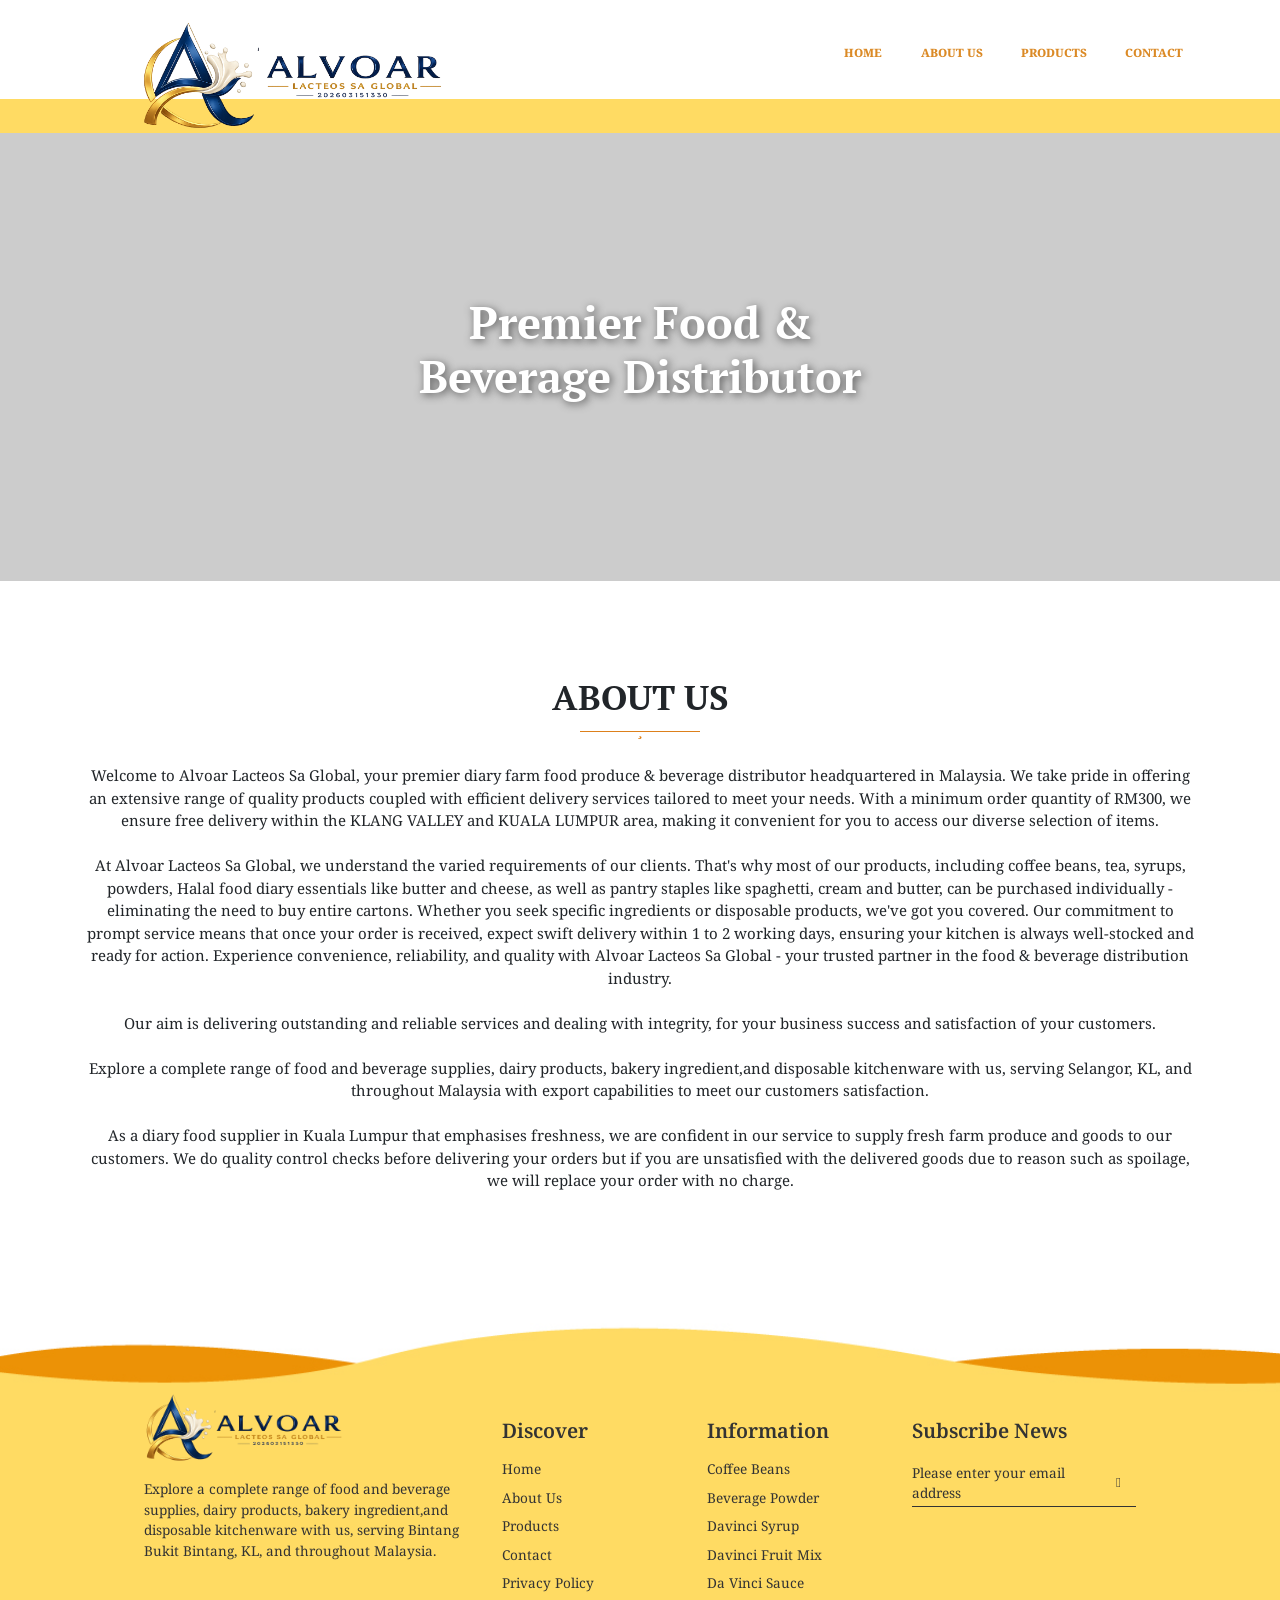
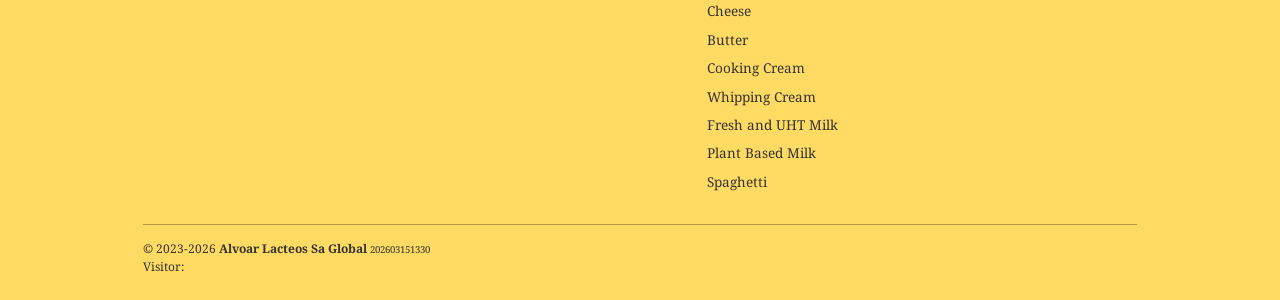
<file: about-alvoar.html>
<!DOCTYPE html>
<html lang="en">


<meta http-equiv="content-type" content="text/html;charset=UTF-8" />
<head moznomarginboxes mozdisallowselectionprint>
<meta charset="utf-8" />
<meta http-equiv="X-UA-Compatible" content="IE=edge">
<meta name="viewport" content="width=device-width, initial-scale=1">

<title>Premium Food &amp; Beverage Distributor, Dairy Food &amp; Bakery Ingredient Supplier In Bintang Bukit Bintang</title>
<meta name="title" content="Premium Food &amp; Beverage Distributor, Dairy Food &amp; Bakery Ingredient Supplier In Bintang Bukit Bintang" />
<meta name="description" content="Alvoar Lacteos Sa Global Offers A Wide Range Of Quality Food Supplies In Bintang Bukit Bintang, Malaysia. Minimum Order Of RM300 For Free Delivery Within Klang Valley. Shop Coffee, Tea, Syrups, Dairy, And More." />
<meta property="og:title" content="Premium Food &amp; Beverage Distributor, Dairy Food &amp; Bakery Ingredient Supplier In Bintang Bukit Bintang"/>
<meta property="og:site_name" content="Alvoar Lacteos Sa Global"/>
<meta property="og:type" content="website"/>
<meta property="og:description" content="Alvoar Lacteos Sa Global Offers A Wide Range Of Quality Food Supplies In Bintang Bukit Bintang, Malaysia. Minimum Order Of RM300 For Free Delivery Within Klang Valley. Shop Coffee, Tea, Syrups, Dairy, And More."/>
<meta property="og:url" content="about-alvoar.html"/>
<meta property="og:ttl" content="2419200">




<meta name="theme-color" content="#dd801b">
<meta name="google" content="notranslate">
<meta name="google-site-verification" content="FhZdYuOEFTjZgqyGsSqA1DO78vMCHj83kphVRaAnQYI"/> 
<link rel="canonical" href="about-alvoar.html" />

<link rel="stylesheet" type="text/css" href="../scss.npcdn.net/ex_cusscss/platinum_bootstrapd7a5.css?ref=19"  >

<link rel="stylesheet" type="text/css" href="ex_js/lib/js/slick-1.8.1/slick/slick-themedd22.css?ref=5">
<link rel="stylesheet" type="text/css" href="ex_js/lib/js/slick-1.8.1/slick/slickdd22.css?ref=5">

<link rel="stylesheet" href="../scss.npcdn.net/ex_cusscss/alertify.mine364.css?ref=4">

<link rel="stylesheet" href="../scss.npcdn.net/ex_cusscss/np3_y139156/39156/ex_generalstyle9bfc.css?v=1750150492">

<link rel="stylesheet" href="../scss.npcdn.net/ex_cusscss/np3_y139156/39156/ex_style9bfc.css?v=1750150492">

<link rel="stylesheet" href="../scss.npcdn.net/ex_cusscss/ex_customfc9d.css?ref=93">

<link rel="stylesheet" href="../scss.npcdn.net/ex_cusscss/np_jquery.fancybox.min35bc.css?ref=3">

<link rel="stylesheet" href="../scss.npcdn.net/ex_cusscss/designer7234.css?id=8cfedff86a61fa80c0836728161963ff&amp;lm=1750150490&amp;did=39156">

<link rel="stylesheet" href="../scss.npcdn.net/ex_cusscss/np_fontawesome/css/all.min.css">

<link rel="stylesheet" href="../scss.npcdn.net/ex_cusscss/np_aos.css">


<link rel="manifest" href="ex_manifest9bfc.json?v=1750150492">
<link rel="shortcut icon" href="../cdn1.npcdn.net/images/3bca7b1855821320bbd75f04a7bc462d3b19.png?md5id=8cfedff86a61fa80c0836728161963ff&amp;addBg=1&amp;w=1714886809" type="image/ico">
<link rel="apple-touch-icon" href="../cdn1.npcdn.net/images/3bca7b1855821320bbd75f04a7bc462d3b19.png?md5id=8cfedff86a61fa80c0836728161963ff&amp;addBg=1&amp;w=1714886809" type="image/ico">


<script src="../scss.npcdn.net/ex_cusscss/np_onesyncjquery_371.minfc76.js?ref=1"></script>

<script src="../scss.npcdn.net/ex_cusscss/np_slickfc76.js?ref=1"></script>

<script src="../scss.npcdn.net/ex_cusscss/np_popper.minfc76.js?ref=1"></script>

<script src="../scss.npcdn.net/ex_cusscss/matchHeight.js"></script>

<script src="../scss.npcdn.net/ex_cusscss/np_jquery.fancybox.mine364.js?ref=4"></script>

<script src="../scss.npcdn.net/ex_cusscss/np_bootstrap.minfc76.js?ref=1"></script>


<!-- Scroll Effect Aos -->
<script src="ex_js/alertify.min.js"></script>
<script src="ex_js/defaultAlert4b7e.js?ref=24"></script>

<script src="../scss.npcdn.net/ex_cusscss/np_aos.js"  ></script>
<link rel="stylesheet" type="text/css" href="../scss.npcdn.net/ex_cusscss/np_animate.min.css" >

<script defer src="../cdn1.npcdn.net/scripts/janimate.js" ></script>
<link rel="stylesheet" type="text/css" href="../cdn1.npcdn.net/scripts/janimate.css" />
<!-- for alert use only !-->

<script async src="ex_js/formSearch5f9f.js?v=126"></script>
<!-- <script defer src="/ex_js/np_smartAnalytic.js?ref=2"></script> -->

<script async  src="ex_js/ex_photoswipe-4.1.3/photoswipe.min.js"></script>
<script async  src="ex_js/ex_photoswipe-4.1.3/photoswipe-ui-default.min.js"></script>

<script src="../scss.npcdn.net/ex_cusscss/np_jquerycookies.min3ff4.js?ref=2" ></script>
<script type="text/javascript">
    if ('serviceWorker' in navigator) {
      window.addEventListener('load', function() {
        // 🔹 Register service worker with versioning to force refresh
        navigator.serviceWorker.register('pwabuilder-swf543.js?v=2025-11-06-02', {
          updateViaCache: 'none'
        })
        .then(function(registration) {
          console.log('✅ Service Worker registered', registration);

          // ----------------------------------------
          // 🔔 Request permission and subscribe for push
          // ----------------------------------------
          

        })
        .catch(function(err) {
          console.error('❌ Service Worker registration failed', err);
        });
      });

      // 🔄 Auto reload page when new SW activates (only for updates, not first install)
      let wasControlled = navigator.serviceWorker.controller !== null;
      navigator.serviceWorker.addEventListener('controllerchange', () => {
        if (wasControlled) {
          // This is an update - reload to get new content
          console.log('⚡ New Service Worker activated — reloading page');
          window.location.reload();
        } else {
          // First-time install - no reload needed
          console.log('✅ Service Worker installed for the first time');
          wasControlled = true;
        }
      });
    }


    
</script>



</head>
<body>
    
    

    

    
    

    


<div class="d-none d-lg-block editor">
    <div class="container-fluid bgManually_nav">
	<div class="secManually_nav_ctrl_width">
		<div class="row">
			<div class="col-12 secManually_nav_ebox">
				<div class="secManually_nav_box">
					<div class="secManually_nav_logo">
						<a href="index.html"> <img alt="" class="img-fluid" src="logo.png" /> </a></div>
					<!-- <div class="secManually_nav_box2">
						<ul class="secManually_nav_contact2">
							<li>
								Alvoar Lacteos Sa Global</li>
						</ul>
					</div> -->
				</div>
			</div>
		</div>
	</div>
</div>

</div>
<div class="navbar_type8 navbar_height">
    <a class="logo" href="index.html">
        <img src="../cdn1.npcdn.net/images/c1e348aec07984fc3c19636031f488f1.png" alt="Alvoar Lacteos Sa Global" title="Alvoar Lacteos Sa Global">
    </a>
    <div class="nav_tab">
        
        <div class="dropdown nav_item">
            <a class="" href="index.html" title="Home" >Home</a> 
             
            
        </div>
        
        <div class="dropdown nav_item">
            <a class="" href="about-alvoar.html" title="About Us" >About Us</a> 
             
            
        </div>
        
        <div class="dropdown nav_item">
            <a class="" href="category/index.html" title="Products" >Products</a> 
             
            
        </div>
        
        
        
        <div class="dropdown nav_item">
            <a class="" href="contactus/index.html" title="Contact" >Contact</a> 
             
            
        </div>
         
         
        
    </div>
</div>




<script>
    window.onscroll = function() {
        checkNavbar()
    };
    window.onresize = function() {
        checkNavbar()
    }
    $(document).ready(function(){
        checkNavbar();
    })

    function checkNavbar() {
        if (window.pageYOffset > 10) {
            $('.navbar_type8').addClass("dark_nav");
            $('.navbar_type8 .nav_tab .dropdown .dropdown-menu-img').removeAttr('style');
        } else {
            let topMsg = 0;
            if($(".top_msg").css("position") == 'relative' && $(".top_msg").css("display") !== 'none'){
                topMsg = $('.top_msg').outerHeight();
            }
            let editorHeight = $('.editor').outerHeight() + 45 + topMsg;
            let top = "top:" + editorHeight + "px";
            $('.navbar_type8').removeClass("dark_nav");
            $('.navbar_type8 .nav_tab .dropdown .dropdown-menu-img').attr('style', top);
        }
    }
</script>
<!-- <script>
    $(document).ready(function() {
        viewportwidth = $(window).width();
        if (viewportwidth > 992) {
            var x = $('.navbar_type8').outerHeight();
            $('#top_spacing').css('height', x);
        }
        window.addEventListener('resize', function(event){
            viewportwidth = $(window).width();
            if (viewportwidth > 992) {
                var x = $('.navbar_type8').outerHeight();
                $('#top_spacing').css('height', x);
            }
        });
        // window.onresize = function(event) {
            
        //     //}
        // }
    })
</script> -->

<!-- SUBSUBMENU
<div class="dropdown-menu dropdown-menu-right">
        <div class="dropdown-item">
            <span class="pt-1"></span>
            <a class="text-center pb-1" href="#">About</a>
            <a class="text-center pb-1" href="#contact">123</a>
            <a class="text-center pb-1" href="#contact">Contact</a>
            <div class="sub-dropdown text-center dropdown-toggle">
                <a class="text-center pb-1 dropdown-toggle" href="#contact">More</a>
                <div class="sub-dropdown-menu dropdown-menu">
                    <div class="dropdown-item">
                        <a class="text-center pb-1" href="#contact">More</a>
                        <a class="text-center pb-1" href="#">About</a>
                        <a class="text-center pb-1" href="#contact">123</a>
                        <a class="text-center pb-1" href="#contact">Contact</a>
                    </div>
                </div>
            </div>
            <a class="text-center pb-1" href="#contact">Contact</a>
        </div>
    </div> --><div id="top_spacing"></div>
<div class="navbar_mobile show fixed-top">
    <div class="row_1 w-100 pt-3">
        <div class="col pl-4" style="display: flex;">
            <div class="btn btn-outline-light float-left" style="border-radius:19px;align-self: center;" onclick="show_sideMenu()">
                <i class="fas fa-bars"></i>
            </div>
        </div>
        <a class="col text-center" href="index.html">
            <img class="logo_img" src="../cdn1.npcdn.net/images/c1e348aec07984fc3c19636031f488f1.png" alt="Alvoar Lacteos Sa Global" title="Alvoar Lacteos Sa Global">
        </a>
        <div class="col"></div>
    </div>
</div>

<div class="side_menu target">
    <div class="mt-3 mx-3 pt-5">
        <div style="position:relative;">
            <form onsubmit="return formSearch(this.querySelector('#search_name').value)">
                <input type="text" name="search_name" id="search_name" class="search" placeholder="Search products">
                <button class="fa fa-search btn border-0 text-white" type="submit" style="position: absolute;
                right: 4px;
                top: 50%;
                transform: translate(0,-50%);"></button>
            </form>
        </div>
    </div>
    

    <div class="list-unstyled list-group mt-3">
        
        <div class="list-group-item">
            <a href="index.html" title="Home"  data-target="#">
                <!-- DATA_TOGGLE return data-toggle="collapse"-->
                <!-- DATA_TOGGLE_CALSS return "dropdown-toggle" -->
                <div class="">
                    Home
                </div>
            </a>
            
        </div>
        
        <div class="list-group-item">
            <a href="about-alvoar.html" title="About Us"  data-target="#">
                <!-- DATA_TOGGLE return data-toggle="collapse"-->
                <!-- DATA_TOGGLE_CALSS return "dropdown-toggle" -->
                <div class="">
                    About Us
                </div>
            </a>
            
        </div>
        
        <div class="list-group-item">
            <a href="category/index.html" title="Products"  data-target="#">
                <!-- DATA_TOGGLE return data-toggle="collapse"-->
                <!-- DATA_TOGGLE_CALSS return "dropdown-toggle" -->
                <div class="">
                    Products
                </div>
            </a>
            
        </div>
        
        
        
        <div class="list-group-item">
            <a href="contactus/index.html" title="Contact"  data-target="#">
                <!-- DATA_TOGGLE return data-toggle="collapse"-->
                <!-- DATA_TOGGLE_CALSS return "dropdown-toggle" -->
                <div class="">
                    Contact
                </div>
            </a>
            
        </div>
        
    </div>
    
    
</div>
<div class="side_menu_background" onclick="show_sideMenu()"></div>

<script>
    function show_sideMenu() {
        $(".side_menu").toggleClass("show");
        $(".side_menu_background").toggleClass("show");
        $("body").toggleClass("lock");
        $('.menu_button .menu_icon').toggleClass("change");
    }
</script>

<script>
    $(document).ready(function() {
        viewportwidth = $(window).width();
        if (viewportwidth > 992) {
            var x = $('.navbar_height').outerHeight();
            $('#top_spacing').css('height', x);
        } else {
            var x = $('.navbar_mobile').outerHeight();
            $('#top_spacing').css('height', x);
        }
    });
    window.addEventListener('resize', function(event) {
        if (viewportwidth > 992) {
            var x = $('.navbar_height').outerHeight();
            $('#top_spacing').css('height', x);
        } else {
            var x = $('.navbar_mobile').outerHeight();
            $('#top_spacing').css('height', x);
        }
    });
</script><div class='wspages' style='min-height:500px;' ><div class='container'><div class='row'><div class='col-md-12'><h1 class="text-left page_title">
    <b>
        About Us
    </b>
</h1></div></div></div><div class="about">
	<div class="row a-banner text-center sec">
		<div class="col-md-8">
			<div class="janimate delay1 visible animated fadeInRight" data-animation="fadeInRight">
				<h2 class="b-title">
					Premier Food & <br>Beverage Distributor</h2>
			</div>
		</div>
	</div>
	<div class="container sec text-center">
		<div class="a-title">
			About Us
		</div>
		<div class="tt-line"></div>
		<div class="a-text">
			Welcome to Alvoar Lacteos Sa Global, your premier diary farm food produce & beverage distributor headquartered in Malaysia. We take pride in offering an extensive range of quality products coupled with efficient delivery services tailored to meet your needs. With a minimum order quantity of RM300, we ensure free delivery within the KLANG VALLEY and KUALA LUMPUR area, making it convenient for you to access our diverse selection of items.<br/><br/>

At Alvoar Lacteos Sa Global, we understand the varied requirements of our clients. That's why most of our products, including coffee beans, tea, syrups, powders, Halal food diary essentials like butter and cheese, as well as pantry staples like spaghetti, cream and butter, can be purchased individually - eliminating the need to buy entire cartons. Whether you seek specific ingredients or disposable products, we've got you covered. Our commitment to prompt service means that once your order is received, expect swift delivery within 1 to 2 working days, ensuring your kitchen is always well-stocked and ready for action. Experience convenience, reliability, and quality with Alvoar Lacteos Sa Global - your trusted partner in the food & beverage distribution industry.<br/><br/>

Our aim is delivering outstanding and reliable services and dealing with integrity, for your business success and satisfaction of your customers.<br/><br/>

Explore a complete range of food and beverage supplies, dairy products, bakery ingredient,and disposable kitchenware with us, serving Selangor, KL, and throughout Malaysia with export capabilities to meet our customers satisfaction.<br/><br/>

As a diary food supplier in Kuala Lumpur that emphasises freshness, we are confident in our service to supply fresh farm produce and goods to our customers. We do quality control checks before delivering your orders but if you are unsatisfied with the delivered goods due to reason such as spoilage, we will replace your order with no charge.
		</div>
	</div>
</div>

<style>
@import url('https://fonts.googleapis.com/css2?family=PT+Serif:wght@400;700&amp;display=swap');
	.page_title{
		display: none;
	}
	.sec{
		margin-bottom: 7%;
	}
	/*------------------banner------------------*/
    .a-banner {
        background: url(https://cdn1.npcdn.net/images/1704764768dark-brown-table-filled-with-dairy-product-cheese-butter.webp?md5id=8cfedff86a61fa80c0836728161963ff&new_width=1600&new_height=1600&size=max&type=8&w=1714886809&off_wm=1&from=jpg) rgba(0,0,0,0.2);
		background-blend-mode: multiply;
        background-repeat: no-repeat;
        background-size: cover;
        background-position: center;
		background-attachment: fixed;
        min-height: 35vw;
        padding: 5% 1rem;
        justify-content: center;
        align-items: center;
    }

    .b-title {
        font-family: 'PT Serif', serif;
        font-weight: 700;
        font-size: 45px;
        text-shadow: 2px 2px 8px #555;
        line-height: 1.2;
		margin-bottom: 1rem;
        color: #fff;
    }

/*--------------------------------------------------------*/
	.a-title{
	    font-family: 'PT Serif', serif;
		font-size: 35px;
		font-weight:700;
		text-transform: uppercase;
	}

	.tt-line{
		width: 120px;
		height: 1px;
		background: #dd801b;
		margin: 0.5rem auto 2rem;
		position: relative;
		z-index: 5;
	}

	.tt-line::before{
		content: "\f005";
		color: #dd801b;
		font-family: "Font Awesome 5 Free";
		font-weight: 700;
		position: absolute;
		transform: translate(-50%,-50%);
		top: 0;
		left: 50%;
		font-size: 16px;
	}

	.a-text{
		font-size: 15px;
	}

    @media (max-width: 768px) {

        .a-banner {
            min-height: 80vw;
        }

		.b-title{
			font-size: 30px;
		}
    }
</style></div><div class="container-fluid footer_type6 ">
    <div class="row">
        <div class="col-12 p-0">
            <div class="container">
                <div class="row">
                    <div class="col-12 col-md-3 mb-1 mb-md-0 p-3">
                        <div class="logo title">
                            <img src="../cdn1.npcdn.net/images/c1e348aec07984fc3c19636031f488f1.png" alt="" title="">
                        </div>
                        <p>
                            Explore a complete range of food and beverage supplies, dairy products, bakery ingredient,and disposable kitchenware with us, serving Bintang Bukit Bintang, KL, and throughout Malaysia.
                        </p>
                        
                    </div>
                    <div class="col-12 col-md-3 mb-1 mb-md-0 p-3">
                        <div class="title">
                            <h5 class=" footer_subtitle">Discover</h5>
                        </div>
                        <ul class="list-unstyled mb-0">
                    
                            
                            <li>
                                <a href="index.html">
                                    <p class="mb-2">
                                        Home
                                    </p>
                                </a>
                            </li>
                            
                            <li>
                                <a href="about-alvoar.html">
                                    <p class="mb-2">
                                        About Us
                                    </p>
                                </a>
                            </li>
                            
                            <li>
                                <a href="category/index.html">
                                    <p class="mb-2">
                                        Products
                                    </p>
                                </a>
                            </li>
                            
                            
                            <li>
                                <a href="contactus/index.html">
                                    <p class="mb-2">
                                        Contact
                                    </p>
                                </a>
                            </li>
                            
                            <li>
                                <a href="#privacypolicy/index.html">
                                    <p class="mb-2">
                                        Privacy Policy
                                    </p>
                                </a>
                            </li>
                            
                            

                            
                            
                            

                        </ul>
                    </div>
                    <div class="col-12 col-md-3 mb-1 mb-md-0 p-3">
                        <div class="title">
                            <h5 class=" footer_subtitle">Information</h5>
                        </div>
                        <ul class="list-unstyled">
                            
                            <li>
                                <a href="#506347/index.html">
                                    <p class="mb-2">
                                        Coffee Beans
                                    </p>
                                </a>
                            </li>
                            
                            <li>
                                <a href="#501476/index.html">
                                    <p class="mb-2">
                                        Beverage Powder
                                    </p>
                                </a>
                            </li>
                            
                            <li>
                                <a href="#504345/index.html">
                                    <p class="mb-2">
                                        Davinci Syrup
                                    </p>
                                </a>
                            </li>
                            
                            <li>
                                <a href="#502952/index.html">
                                    <p class="mb-2">
                                        Davinci Fruit Mix
                                    </p>
                                </a>
                            </li>
                            
                            <li>
                                <a href="#506375/index.html">
                                    <p class="mb-2">
                                        Da Vinci Sauce
                                    </p>
                                </a>
                            </li>
                            
                            <li>
                                <a href="cheese-supplier-selangor.html">
                                    <p class="mb-2">
                                        Cheese
                                    </p>
                                </a>
                            </li>
                            
                            <li>
                                <a href="#501531/index.html">
                                    <p class="mb-2">
                                        Butter
                                    </p>
                                </a>
                            </li>
                            
                            <li>
                                <a href="#502986/index.html">
                                    <p class="mb-2">
                                        Cooking Cream
                                    </p>
                                </a>
                            </li>
                            
                            <li>
                                <a href="#501581/index.html">
                                    <p class="mb-2">
                                        Whipping Cream
                                    </p>
                                </a>
                            </li>
                            
                            <li>
                                <a href="#501591/index.html">
                                    <p class="mb-2">
                                        Fresh and UHT Milk
                                    </p>
                                </a>
                            </li>
                            
                            <li>
                                <a href="#501598/index.html">
                                    <p class="mb-2">
                                        Plant Based Milk
                                    </p>
                                </a>
                            </li>
                            
                            <li>
                                <a href="#501662/index.html">
                                    <p class="mb-2">
                                        Spaghetti
                                    </p>
                                </a>
                            </li>
                            
                        </ul>
                    </div>
                    <div class="col-12 col-md-3 mb-1 mb-md-0 p-3">
                        <div class="title">
                            <h5 class=" footer_subtitle">Subscribe News</h5>
                        </div>
                        <div class="input-container">
                            <input type="text" id="subscribeEmail" name="subscribeEmail" pattern=".+">
                            <label id="subscribeEmailLabel" for="name">Please enter your email address</label>
                            <button class="submit" onclick="subscribeNow()"><i class="fas fa-envelope"></i></button>
                        </div>
                    </div>
                    <div class="col-12">
                        <div class="line"></div>
                    </div>
                    <div class="col-12 col-md-7">
                        <div class="copy_right text-left">
                            <p class="mb-0">© 2023-2026 <b>Alvoar Lacteos Sa Global</b> <small>202603151330</small></p>
                            
                            <div class="d-flex">
                                <p class="mb-0 mr-1 text-visitor">Visitor: </p>
                                <div class='platinum_website_visitor'></div>                        
                            </div>
                            
                            
                        </div>
                    </div>
                    <div class="col-12 col-md-5 py-3 pb-md-0">
                        <div class="social_media pr-2">
                            
                            
                                      
                            

                            

                            

                        </div>
                    </div>

                </div>
            </div>
        </div>
    </div>
</div>

<script>
    // var subscribeMailformat = /^\w+([\.-]?\w+)*@\w+([\.-]?\w+)*(\.\w{2,3})+$/;
    $('#subscribeEmail').on("focusin", function() {
        $('#subscribeEmailLabel').addClass('moveUp');
    });

    $('#subscribeEmail').on("focusout", function() {
        if ($('#subscribeEmail').val() == "") {
            $('#subscribeEmailLabel').removeClass('moveUp');
        }
    });
</script>



 

<div class="d-md-none  floating_btn_bottom_block"></div>
<div class="container-fluid d-md-none floating_btn_bottom">
	<div class="row w-100">
		<div class="col-12 text-center">
			<ul class="floating_btn_bottom_wrapper">
				
					
					<li>
						<a href="index.html"><i class="fas fa-home"></i></a>
					</li>
					<li>
						<a href="contactus/index.html" class="contactRecordBtn" data-type='2'><i class="fas fa-phone-alt"></i></a>
					</li>
					
					
					
					
					
				
			</ul>
		</div>
	</div>
</div>



<div id="toTop">
    <div class="d-flex justify-content-center h-100">
        <i class="fas fa-angle-up fa-2x my-auto"></i>
    </div>
</div>




<!-- Scroll Effect Aos Script -->
<script>
    $(function() { AOS.init({
        once: false
    });});
    window.addEventListener('load', function() {
        AOS.refresh();
    });
</script>
<script src="../scss.npcdn.net/ex_cusscss/np_popper.minfc76.js?ref=1" async></script>
<!-- <script src="https://scss.npcdn.net/ex_cusscss/np_jquery-ui.js?ref=1" async></script> -->
<!-- <script src="https://scss.npcdn.net/ex_cusscss/np_jquery.ui.touch-punch.min.js"></script> -->



  </body>
</html>
</file>
<file: scss.npcdn.net/ex_cusscss/alertify.mine364.css>
.alertify .ajs-dimmer{position:fixed;z-index:1981;top:0;right:0;bottom:0;left:0;padding:0;margin:0;background-color:#252525;opacity:.5}.alertify .ajs-modal{position:fixed;top:0;right:0;left:0;bottom:0;padding:0;overflow-y:auto;z-index:1981}.alertify .ajs-dialog{position:relative;margin:5% auto;min-height:110px;max-width:500px;padding:24px 24px 0 24px;outline:0;background-color:#fff}.alertify .ajs-dialog.ajs-capture:before{content:'';position:absolute;top:0;right:0;bottom:0;left:0;display:block;z-index:1}.alertify .ajs-reset{position:absolute!important;display:inline!important;width:0!important;height:0!important;opacity:0!important}.alertify .ajs-commands{position:absolute;right:4px;margin:-14px 24px 0 0;z-index:2}.alertify .ajs-commands button{display:none;width:10px;height:10px;margin-left:10px;padding:10px;border:0;background-color:transparent;background-repeat:no-repeat;background-position:center;cursor:pointer}.alertify .ajs-commands button.ajs-close{background-image:url([data-uri])}.alertify .ajs-commands button.ajs-maximize{background-image:url([data-uri])}.alertify .ajs-header{margin:-24px;margin-bottom:0;padding:16px 24px;background-color:#fff}.alertify .ajs-body{min-height:56px}.alertify .ajs-body .ajs-content{padding:16px 24px 16px 16px}.alertify .ajs-footer{padding:4px;margin-left:-24px;margin-right:-24px;min-height:43px;background-color:#fff}.alertify .ajs-footer .ajs-buttons.ajs-primary{text-align:right}.alertify .ajs-footer .ajs-buttons.ajs-primary .ajs-button{margin:4px}.alertify .ajs-footer .ajs-buttons.ajs-auxiliary{float:left;clear:none;text-align:left}.alertify .ajs-footer .ajs-buttons.ajs-auxiliary .ajs-button{margin:4px}.alertify .ajs-footer .ajs-buttons .ajs-button{min-width:88px;min-height:35px}.alertify .ajs-handle{position:absolute;display:none;width:10px;height:10px;right:0;bottom:0;z-index:1;background-image:url([data-uri]);-webkit-transform:scaleX(1);transform:scaleX(1);cursor:se-resize}.alertify.ajs-no-overflow .ajs-body .ajs-content{overflow:hidden!important}.alertify.ajs-no-padding.ajs-maximized .ajs-body .ajs-content{left:0;right:0;padding:0}.alertify.ajs-no-padding:not(.ajs-maximized) .ajs-body{margin-left:-24px;margin-right:-24px}.alertify.ajs-no-padding:not(.ajs-maximized) .ajs-body .ajs-content{padding:0}.alertify.ajs-no-padding.ajs-resizable .ajs-body .ajs-content{left:0;right:0}.alertify.ajs-maximizable .ajs-commands button.ajs-maximize,.alertify.ajs-maximizable .ajs-commands button.ajs-restore{display:inline-block}.alertify.ajs-closable .ajs-commands button.ajs-close{display:inline-block}.alertify.ajs-maximized .ajs-dialog{width:100%!important;height:100%!important;max-width:none!important;margin:0 auto!important;top:0!important;left:0!important}.alertify.ajs-maximized.ajs-modeless .ajs-modal{position:fixed!important;min-height:100%!important;max-height:none!important;margin:0!important}.alertify.ajs-maximized .ajs-commands button.ajs-maximize{background-image:url([data-uri])}.alertify.ajs-maximized .ajs-dialog,.alertify.ajs-resizable .ajs-dialog{padding:0}.alertify.ajs-maximized .ajs-commands,.alertify.ajs-resizable .ajs-commands{margin:14px 24px 0 0}.alertify.ajs-maximized .ajs-header,.alertify.ajs-resizable .ajs-header{position:absolute;top:0;left:0;right:0;margin:0;padding:16px 24px}.alertify.ajs-maximized .ajs-body,.alertify.ajs-resizable .ajs-body{min-height:224px;display:inline-block}.alertify.ajs-maximized .ajs-body .ajs-content,.alertify.ajs-resizable .ajs-body .ajs-content{position:absolute;top:50px;right:24px;bottom:50px;left:24px;overflow:auto}.alertify.ajs-maximized .ajs-footer,.alertify.ajs-resizable .ajs-footer{position:absolute;left:0;right:0;bottom:0;margin:0}.alertify.ajs-resizable:not(.ajs-maximized) .ajs-dialog{min-width:548px}.alertify.ajs-resizable:not(.ajs-maximized) .ajs-handle{display:block}.alertify.ajs-movable:not(.ajs-maximized) .ajs-header{cursor:move}.alertify.ajs-modeless .ajs-dimmer,.alertify.ajs-modeless .ajs-reset{display:none}.alertify.ajs-modeless .ajs-modal{overflow:visible;max-width:none;max-height:0}.alertify.ajs-modeless.ajs-pinnable .ajs-commands button.ajs-pin{display:inline-block;background-image:url([data-uri])}.alertify.ajs-modeless.ajs-unpinned .ajs-modal{position:absolute}.alertify.ajs-modeless.ajs-unpinned .ajs-commands button.ajs-pin{background-image:url([data-uri])}.alertify.ajs-modeless:not(.ajs-unpinned) .ajs-body{max-height:500px;overflow:auto}.alertify.ajs-basic .ajs-header{opacity:0}.alertify.ajs-basic .ajs-footer{visibility:hidden}.alertify.ajs-frameless .ajs-header{position:absolute;top:0;left:0;right:0;min-height:60px;margin:0;padding:0;opacity:0;z-index:1}.alertify.ajs-frameless .ajs-footer{display:none}.alertify.ajs-frameless .ajs-body .ajs-content{position:absolute;top:0;right:0;bottom:0;left:0}.alertify.ajs-frameless:not(.ajs-resizable) .ajs-dialog{padding-top:0}.alertify.ajs-frameless:not(.ajs-resizable) .ajs-dialog .ajs-commands{margin-top:0}.ajs-no-overflow{overflow:hidden!important;outline:0}.ajs-no-overflow.ajs-fixed{position:fixed;top:0;right:0;bottom:0;left:0;overflow-y:scroll!important}.ajs-no-selection,.ajs-no-selection *{-webkit-user-select:none;-moz-user-select:none;-ms-user-select:none;user-select:none}@media screen and (max-width:568px){.alertify .ajs-dialog{min-width:150px}.alertify:not(.ajs-maximized) .ajs-modal{padding:0 5%}.alertify:not(.ajs-maximized).ajs-resizable .ajs-dialog{min-width:initial;min-width:auto}}@-moz-document url-prefix(){.alertify button:focus{outline:1px dotted #3593d2}}.alertify .ajs-dimmer,.alertify .ajs-modal{-webkit-transform:translate3d(0,0,0);transform:translate3d(0,0,0);-webkit-transition-property:opacity,visibility;transition-property:opacity,visibility;-webkit-transition-timing-function:linear;transition-timing-function:linear;-webkit-transition-duration:250ms;transition-duration:250ms}.alertify.ajs-hidden .ajs-dimmer,.alertify.ajs-hidden .ajs-modal{visibility:hidden;opacity:0}.alertify.ajs-in:not(.ajs-hidden) .ajs-dialog{-webkit-animation-duration:.5s;animation-duration:.5s}.alertify.ajs-out.ajs-hidden .ajs-dialog{-webkit-animation-duration:250ms;animation-duration:250ms}.alertify .ajs-dialog.ajs-shake{-webkit-animation-name:ajs-shake;animation-name:ajs-shake;-webkit-animation-duration:.1s;animation-duration:.1s;-webkit-animation-fill-mode:both;animation-fill-mode:both}@-webkit-keyframes ajs-shake{0%,100%{-webkit-transform:translate3d(0,0,0);transform:translate3d(0,0,0)}10%,30%,50%,70%,90%{-webkit-transform:translate3d(-10px,0,0);transform:translate3d(-10px,0,0)}20%,40%,60%,80%{-webkit-transform:translate3d(10px,0,0);transform:translate3d(10px,0,0)}}@keyframes ajs-shake{0%,100%{-webkit-transform:translate3d(0,0,0);transform:translate3d(0,0,0)}10%,30%,50%,70%,90%{-webkit-transform:translate3d(-10px,0,0);transform:translate3d(-10px,0,0)}20%,40%,60%,80%{-webkit-transform:translate3d(10px,0,0);transform:translate3d(10px,0,0)}}.alertify.ajs-slide.ajs-in:not(.ajs-hidden) .ajs-dialog{-webkit-animation-name:ajs-slideIn;animation-name:ajs-slideIn;-webkit-animation-timing-function:cubic-bezier(.175,.885,.32,1.275);animation-timing-function:cubic-bezier(.175,.885,.32,1.275)}.alertify.ajs-slide.ajs-out.ajs-hidden .ajs-dialog{-webkit-animation-name:ajs-slideOut;animation-name:ajs-slideOut;-webkit-animation-timing-function:cubic-bezier(.6,-.28,.735,.045);animation-timing-function:cubic-bezier(.6,-.28,.735,.045)}.alertify.ajs-zoom.ajs-in:not(.ajs-hidden) .ajs-dialog{-webkit-animation-name:ajs-zoomIn;animation-name:ajs-zoomIn}.alertify.ajs-zoom.ajs-out.ajs-hidden .ajs-dialog{-webkit-animation-name:ajs-zoomOut;animation-name:ajs-zoomOut}.alertify.ajs-fade.ajs-in:not(.ajs-hidden) .ajs-dialog{-webkit-animation-name:ajs-fadeIn;animation-name:ajs-fadeIn}.alertify.ajs-fade.ajs-out.ajs-hidden .ajs-dialog{-webkit-animation-name:ajs-fadeOut;animation-name:ajs-fadeOut}.alertify.ajs-pulse.ajs-in:not(.ajs-hidden) .ajs-dialog{-webkit-animation-name:ajs-pulseIn;animation-name:ajs-pulseIn}.alertify.ajs-pulse.ajs-out.ajs-hidden .ajs-dialog{-webkit-animation-name:ajs-pulseOut;animation-name:ajs-pulseOut}.alertify.ajs-flipx.ajs-in:not(.ajs-hidden) .ajs-dialog{-webkit-animation-name:ajs-flipInX;animation-name:ajs-flipInX}.alertify.ajs-flipx.ajs-out.ajs-hidden .ajs-dialog{-webkit-animation-name:ajs-flipOutX;animation-name:ajs-flipOutX}.alertify.ajs-flipy.ajs-in:not(.ajs-hidden) .ajs-dialog{-webkit-animation-name:ajs-flipInY;animation-name:ajs-flipInY}.alertify.ajs-flipy.ajs-out.ajs-hidden .ajs-dialog{-webkit-animation-name:ajs-flipOutY;animation-name:ajs-flipOutY}@-webkit-keyframes ajs-pulseIn{0%,100%,20%,40%,60%,80%{-webkit-transition-timing-function:cubic-bezier(.215,.61,.355,1);transition-timing-function:cubic-bezier(.215,.61,.355,1)}0%{opacity:0;-webkit-transform:scale3d(.3,.3,.3);transform:scale3d(.3,.3,.3)}20%{-webkit-transform:scale3d(1.1,1.1,1.1);transform:scale3d(1.1,1.1,1.1)}40%{-webkit-transform:scale3d(.9,.9,.9);transform:scale3d(.9,.9,.9)}60%{opacity:1;-webkit-transform:scale3d(1.03,1.03,1.03);transform:scale3d(1.03,1.03,1.03)}80%{-webkit-transform:scale3d(.97,.97,.97);transform:scale3d(.97,.97,.97)}100%{opacity:1;-webkit-transform:scale3d(1,1,1);transform:scale3d(1,1,1)}}@keyframes ajs-pulseIn{0%,100%,20%,40%,60%,80%{-webkit-transition-timing-function:cubic-bezier(.215,.61,.355,1);transition-timing-function:cubic-bezier(.215,.61,.355,1)}0%{opacity:0;-webkit-transform:scale3d(.3,.3,.3);transform:scale3d(.3,.3,.3)}20%{-webkit-transform:scale3d(1.1,1.1,1.1);transform:scale3d(1.1,1.1,1.1)}40%{-webkit-transform:scale3d(.9,.9,.9);transform:scale3d(.9,.9,.9)}60%{opacity:1;-webkit-transform:scale3d(1.03,1.03,1.03);transform:scale3d(1.03,1.03,1.03)}80%{-webkit-transform:scale3d(.97,.97,.97);transform:scale3d(.97,.97,.97)}100%{opacity:1;-webkit-transform:scale3d(1,1,1);transform:scale3d(1,1,1)}}@-webkit-keyframes ajs-pulseOut{20%{-webkit-transform:scale3d(.9,.9,.9);transform:scale3d(.9,.9,.9)}50%,55%{opacity:1;-webkit-transform:scale3d(1.1,1.1,1.1);transform:scale3d(1.1,1.1,1.1)}100%{opacity:0;-webkit-transform:scale3d(.3,.3,.3);transform:scale3d(.3,.3,.3)}}@keyframes ajs-pulseOut{20%{-webkit-transform:scale3d(.9,.9,.9);transform:scale3d(.9,.9,.9)}50%,55%{opacity:1;-webkit-transform:scale3d(1.1,1.1,1.1);transform:scale3d(1.1,1.1,1.1)}100%{opacity:0;-webkit-transform:scale3d(.3,.3,.3);transform:scale3d(.3,.3,.3)}}@-webkit-keyframes ajs-zoomIn{0%{opacity:0;-webkit-transform:scale3d(.25,.25,.25);transform:scale3d(.25,.25,.25)}100%{opacity:1;-webkit-transform:scale3d(1,1,1);transform:scale3d(1,1,1)}}@keyframes ajs-zoomIn{0%{opacity:0;-webkit-transform:scale3d(.25,.25,.25);transform:scale3d(.25,.25,.25)}100%{opacity:1;-webkit-transform:scale3d(1,1,1);transform:scale3d(1,1,1)}}@-webkit-keyframes ajs-zoomOut{0%{opacity:1;-webkit-transform:scale3d(1,1,1);transform:scale3d(1,1,1)}100%{opacity:0;-webkit-transform:scale3d(.25,.25,.25);transform:scale3d(.25,.25,.25)}}@keyframes ajs-zoomOut{0%{opacity:1;-webkit-transform:scale3d(1,1,1);transform:scale3d(1,1,1)}100%{opacity:0;-webkit-transform:scale3d(.25,.25,.25);transform:scale3d(.25,.25,.25)}}@-webkit-keyframes ajs-fadeIn{0%{opacity:0}100%{opacity:1}}@keyframes ajs-fadeIn{0%{opacity:0}100%{opacity:1}}@-webkit-keyframes ajs-fadeOut{0%{opacity:1}100%{opacity:0}}@keyframes ajs-fadeOut{0%{opacity:1}100%{opacity:0}}@-webkit-keyframes ajs-flipInX{0%{-webkit-transform:perspective(400px) rotate3d(1,0,0,90deg);transform:perspective(400px) rotate3d(1,0,0,90deg);-webkit-transition-timing-function:ease-in;transition-timing-function:ease-in;opacity:0}40%{-webkit-transform:perspective(400px) rotate3d(1,0,0,-20deg);transform:perspective(400px) rotate3d(1,0,0,-20deg);-webkit-transition-timing-function:ease-in;transition-timing-function:ease-in}60%{-webkit-transform:perspective(400px) rotate3d(1,0,0,10deg);transform:perspective(400px) rotate3d(1,0,0,10deg);opacity:1}80%{-webkit-transform:perspective(400px) rotate3d(1,0,0,-5deg);transform:perspective(400px) rotate3d(1,0,0,-5deg)}100%{-webkit-transform:perspective(400px);transform:perspective(400px)}}@keyframes ajs-flipInX{0%{-webkit-transform:perspective(400px) rotate3d(1,0,0,90deg);transform:perspective(400px) rotate3d(1,0,0,90deg);-webkit-transition-timing-function:ease-in;transition-timing-function:ease-in;opacity:0}40%{-webkit-transform:perspective(400px) rotate3d(1,0,0,-20deg);transform:perspective(400px) rotate3d(1,0,0,-20deg);-webkit-transition-timing-function:ease-in;transition-timing-function:ease-in}60%{-webkit-transform:perspective(400px) rotate3d(1,0,0,10deg);transform:perspective(400px) rotate3d(1,0,0,10deg);opacity:1}80%{-webkit-transform:perspective(400px) rotate3d(1,0,0,-5deg);transform:perspective(400px) rotate3d(1,0,0,-5deg)}100%{-webkit-transform:perspective(400px);transform:perspective(400px)}}@-webkit-keyframes ajs-flipOutX{0%{-webkit-transform:perspective(400px);transform:perspective(400px)}30%{-webkit-transform:perspective(400px) rotate3d(1,0,0,-20deg);transform:perspective(400px) rotate3d(1,0,0,-20deg);opacity:1}100%{-webkit-transform:perspective(400px) rotate3d(1,0,0,90deg);transform:perspective(400px) rotate3d(1,0,0,90deg);opacity:0}}@keyframes ajs-flipOutX{0%{-webkit-transform:perspective(400px);transform:perspective(400px)}30%{-webkit-transform:perspective(400px) rotate3d(1,0,0,-20deg);transform:perspective(400px) rotate3d(1,0,0,-20deg);opacity:1}100%{-webkit-transform:perspective(400px) rotate3d(1,0,0,90deg);transform:perspective(400px) rotate3d(1,0,0,90deg);opacity:0}}@-webkit-keyframes ajs-flipInY{0%{-webkit-transform:perspective(400px) rotate3d(0,1,0,90deg);transform:perspective(400px) rotate3d(0,1,0,90deg);-webkit-transition-timing-function:ease-in;transition-timing-function:ease-in;opacity:0}40%{-webkit-transform:perspective(400px) rotate3d(0,1,0,-20deg);transform:perspective(400px) rotate3d(0,1,0,-20deg);-webkit-transition-timing-function:ease-in;transition-timing-function:ease-in}60%{-webkit-transform:perspective(400px) rotate3d(0,1,0,10deg);transform:perspective(400px) rotate3d(0,1,0,10deg);opacity:1}80%{-webkit-transform:perspective(400px) rotate3d(0,1,0,-5deg);transform:perspective(400px) rotate3d(0,1,0,-5deg)}100%{-webkit-transform:perspective(400px);transform:perspective(400px)}}@keyframes ajs-flipInY{0%{-webkit-transform:perspective(400px) rotate3d(0,1,0,90deg);transform:perspective(400px) rotate3d(0,1,0,90deg);-webkit-transition-timing-function:ease-in;transition-timing-function:ease-in;opacity:0}40%{-webkit-transform:perspective(400px) rotate3d(0,1,0,-20deg);transform:perspective(400px) rotate3d(0,1,0,-20deg);-webkit-transition-timing-function:ease-in;transition-timing-function:ease-in}60%{-webkit-transform:perspective(400px) rotate3d(0,1,0,10deg);transform:perspective(400px) rotate3d(0,1,0,10deg);opacity:1}80%{-webkit-transform:perspective(400px) rotate3d(0,1,0,-5deg);transform:perspective(400px) rotate3d(0,1,0,-5deg)}100%{-webkit-transform:perspective(400px);transform:perspective(400px)}}@-webkit-keyframes ajs-flipOutY{0%{-webkit-transform:perspective(400px);transform:perspective(400px)}30%{-webkit-transform:perspective(400px) rotate3d(0,1,0,-15deg);transform:perspective(400px) rotate3d(0,1,0,-15deg);opacity:1}100%{-webkit-transform:perspective(400px) rotate3d(0,1,0,90deg);transform:perspective(400px) rotate3d(0,1,0,90deg);opacity:0}}@keyframes ajs-flipOutY{0%{-webkit-transform:perspective(400px);transform:perspective(400px)}30%{-webkit-transform:perspective(400px) rotate3d(0,1,0,-15deg);transform:perspective(400px) rotate3d(0,1,0,-15deg);opacity:1}100%{-webkit-transform:perspective(400px) rotate3d(0,1,0,90deg);transform:perspective(400px) rotate3d(0,1,0,90deg);opacity:0}}@-webkit-keyframes ajs-slideIn{0%{margin-top:-100%}100%{margin-top:5%}}@keyframes ajs-slideIn{0%{margin-top:-100%}100%{margin-top:5%}}@-webkit-keyframes ajs-slideOut{0%{margin-top:5%}100%{margin-top:-100%}}@keyframes ajs-slideOut{0%{margin-top:5%}100%{margin-top:-100%}}.alertify-notifier{position:fixed;width:0;overflow:visible;z-index:1982;color:#fff;-webkit-transform:translate3d(0,0,0);transform:translate3d(0,0,0)}.alertify-notifier .ajs-message{position:relative;width:260px;max-height:0;padding:0;opacity:0;margin:0;-webkit-transform:translate3d(0,0,0);transform:translate3d(0,0,0);-webkit-transition-duration:250ms;transition-duration:250ms;-webkit-transition-timing-function:linear;transition-timing-function:linear}.alertify-notifier .ajs-message.ajs-visible{-webkit-transition-duration:.5s;transition-duration:.5s;-webkit-transition-timing-function:cubic-bezier(.175,.885,.32,1.275);transition-timing-function:cubic-bezier(.175,.885,.32,1.275);opacity:1;max-height:100%;padding:15px;margin-top:10px}.alertify-notifier .ajs-message.ajs-success{background:rgba(91,189,114,.95)}.alertify-notifier .ajs-message.ajs-error{background:rgba(217,92,92,.95)}.alertify-notifier .ajs-message.ajs-warning{background:rgba(252,248,215,.95)}.alertify-notifier .ajs-message .ajs-close{position:absolute;top:0;right:0;width:16px;height:16px;cursor:pointer;background-image:url([data-uri]);background-repeat:no-repeat;background-position:center center;background-color:rgba(0,0,0,.5);border-top-right-radius:2px}.alertify-notifier.ajs-top{top:10px}.alertify-notifier.ajs-bottom{bottom:10px}.alertify-notifier.ajs-right{right:10px}.alertify-notifier.ajs-right .ajs-message{right:-320px}.alertify-notifier.ajs-right .ajs-message.ajs-visible{right:290px}.alertify-notifier.ajs-left{left:10px}.alertify-notifier.ajs-left .ajs-message{left:-300px}.alertify-notifier.ajs-left .ajs-message.ajs-visible{left:0}.alertify-notifier.ajs-center{left:50%}.alertify-notifier.ajs-center .ajs-message{-webkit-transform:translateX(-50%);transform:translateX(-50%)}.alertify-notifier.ajs-center .ajs-message.ajs-visible{left:50%;-webkit-transition-timing-function:cubic-bezier(.57,.43,.1,.65);transition-timing-function:cubic-bezier(.57,.43,.1,.65)}.alertify-notifier.ajs-center.ajs-top .ajs-message{top:-300px}.alertify-notifier.ajs-center.ajs-top .ajs-message.ajs-visible{top:0}.alertify-notifier.ajs-center.ajs-bottom .ajs-message{bottom:-300px}.alertify-notifier.ajs-center.ajs-bottom .ajs-message.ajs-visible{bottom:0}
</file>
<file: scss.npcdn.net/ex_cusscss/np3_y139156/39156/ex_generalstyle9bfc.css>
@import url('https://fonts.googleapis.com/css2?family=Noto+Serif:wght@300;400;500;600;700;800&amp;display=swap');
/*scss config 8-may by akha*/
/*last modified 28-MAUG by akha*/
body {
  font-family: Noto Serif, "";
  font-size: 0.85rem !important;
  -webkit-font-smoothing: antialiased;
  -moz-osx-font-smoothing: grayscale;
}
h1 {
  color: #dd801b;
}
a {
  color: #dd801b;
}
.all_functional_page {
  min-height: 600px;
}
.all_font_bg {
  font-size: 1.75rem !important;
}
.all_font_md {
  font-size: 0.85rem !important;
}
.all_font_sm {
  font-size: 0.7rem !important;
}
.text-primary {
  color: #dd801b !important;
}
.btn-primary {
  background-color: #dd801b !important;
  border-color: #dd801b !important;
}
.form-control {
  font-size: 0.85rem !important;
}
@media only screen and (max-width: 768px) {
  .compare_btn_area {
    position: relative;
  }
  .compare_btn_area .btn_area {
    position: relative !important;
  }
}
.lock {
  overflow: hidden;
}
.slick-dots {
  position: relative;
}
.slick-dots li button:before {
  color: #dd801b;
  font-size: 10px;
}
.slick-dots li:hover button:before {
  color: #dd801b;
}
.slick-dots .slick-active button:before {
  color: #dd801b;
}
.slick-prev:before {
  font-family: "Font Awesome 5 Free";
  font-weight: 600;
  content: "\f104";
}
.slick-next:before {
  font-family: "Font Awesome 5 Free";
  font-weight: 600;
  content: "\f105";
}
.btn {
  font-size: 0.85rem !important;
}
* {
  outline: 0;
}
.btn:focus {
  box-shadow: none;
  -webkit-box-shadow: none;
}
.editorContent {
  margin-bottom: 10px;
}
/*.privacy_policy, .footer_terms, .footer_returns{
 font-size: 12px;
 }*/
.btn-whatsapp {
  padding: 10px;
  background-color: #34a853;
  color: white;
  border: 1px solid #28a745;
}
.btn-whatsapp i {
  margin: 0 5px;
}
.floating_btn_bottom {
  position: fixed;
  z-index: 100;
  left: 0;
  bottom: 0;
  background-color: #dd801b;
  display: flex;
  align-items: center;
  height: 42px;
  justify-content: center;
}
.floating_btn_bottom_block {
  height: 42px;
}
.floating_btn_bottom_wrapper {
  list-style: none;
  margin: 0;
  padding: 0;
  display: flex;
  align-items: center;
  justify-content: space-between;
  margin-bottom: 1px;
}
.floating_btn_bottom_wrapper > li {
  flex-basis: auto;
}
.floating_btn_bottom_wrapper > li > a {
  position: relative;
  display: flex;
  align-items: center;
  justify-content: center;
  text-decoration: none;
}
.floating_btn_bottom_wrapper > li > a > i {
  font-size: 22px;
  line-height: 1;
  color: white;
}
.floating_btn_bottom_wrapper > li > a > .badge {
  display: inline-block;
  position: absolute;
  top: -5px;
  right: -10%;
  font-size: 9px;
  line-height: 0.75;
  font-weight: 700;
  color: #fff;
  background-color: red;
}
.whatsapp_float_btn {
  position: fixed;
  top: 75vh;
  height: 70px;
  bottom: 23px;
  z-index: 2100;
  display: flex;
  justify-content: center;
}
.whatsapp_float_btn .whatsapp {
  align-self: center;
  height: 60px;
  width: 60px;
  border-radius: 50%;
  background-color: #25d366;
  color: white;
  display: flex;
  justify-content: center;
  left: 39%;
  text-decoration: none;
  position: relative;
  text-align: center;
  vertical-align: middle;
  cursor: pointer;
  -webkit-user-select: none;
  -moz-user-select: none;
  -ms-user-select: none;
  user-select: none;
  line-height: 1.5;
}
.whatsapp_float_btn .whatsapp i {
  font-size: 25px;
  margin-top: auto;
  margin-bottom: auto;
}
.whatsapp_float_title:empty {
  display: none;
}
.whatsapp_float_title {
  position: absolute;
  left: 155%;
  top: 20px;
  font-weight: bold;
  white-space: nowrap;
  padding: 3px 12px;
  background: white;
  border-radius: 5px;
  width: auto;
  box-shadow: rgba(100, 100, 111, 0.3) 0px 7px 29px 0px;
}
.whatsapp_float_btn.num2 {
  top: 65vh;
}
.whatsapp_float_btn.num3 {
  top: 55vh;
}
.whatsapp_float_btn.num4 {
  top: 45vh;
}
.whatsapp_float_btn.num5 {
  top: 35vh;
}
.whatsapp_float_btn.num6 {
  top: 25vh;
}
@media screen and (max-width: 768px) {
  .whatsapp_float_btn .whatsapp {
    display: none;
  }
  .whatsapp_float_title {
    display: none;
  }
  #toTop {
    bottom: 35px !important;
    right: auto !important;
    left: 50% !important;
  }
}
@media print {
  .whatsapp_float_btn {
    display: none;
  }
}
.np-referral-share .np-referral-link {
  font-weight: 600;
  font-size: 12px;
  line-height: 18px;
  letter-spacing: 0.01em;
  color: #000;
  width: 100%;
  overflow: hidden;
}
.np-referral-share .np-referral-login-text {
  text-transform: none;
  letter-spacing: unset;
  font-size: 22px;
  line-height: 36px;
  font-weight: 700;
  margin: 0;
}
.np-referral-share .np-referral-share-item {
  width: 100%;
  padding: 10px 12px;
}
.np-referral-share .np-referral-page div {
  box-sizing: border-box;
}
.np-referral-share .np-referral-share-link__btn {
  display: flex;
  align-items: center;
  margin-top: 10px;
  cursor: pointer;
}
.np-referral-share .np-referral-share-share__btn {
  display: inline-block;
  vertical-align: middle;
  margin-right: 10px;
  cursor: pointer;
}
.np-referral-share .np-referral-share-share__btn svg {
  width: 32px;
  height: 32px;
}
.np-referral-share .np-referral-svg-bg {
  position: relative;
  width: 30px;
  height: 30px;
  margin-right: 12px;
}
.np-referral-share .np-referral-svg-bg svg {
  color: #000;
  width: 24px;
  height: 24px;
  position: absolute;
  top: 50%;
  left: 50%;
  z-index: 1;
  transform: translate(-50%, -50%);
}
.np-referral-share .np-referral-svg-bg:before {
  content: '';
  position: absolute;
  width: 20px;
  height: 20px;
  top: calc(50% - 10px);
  left: calc(50% - 10px);
  background-color: #9b59b6;
  border-radius: 50%;
  z-index: 0;
  opacity: 0.3;
}
.np-referral-share .np-referral-share-link__btn > span {
  font-size: 12px;
  line-height: 15px;
}
.np-referral-share .np-referral-share-link__btn > span.disabled {
  color: #ccc;
}
.ws_referral {
  /*	.referral_page_title b{
   font-size: 2.3rem!important;
   }
   */
}
.ws_referral .become_referral_button, .ws_referral .sharing_referral_button {
  padding: 18px 36px;
}
.ws_referral .sharing_referral_button.pause {
  background-color: #2ecc71 !important;
  border-color: #2ecc71 !important;
}
.ws_referral .np-referral-login-text {
  text-transform: none;
  letter-spacing: unset;
  font-size: 22px;
  line-height: 36px;
  font-weight: 700;
  margin: 0;
}
.ws_referral .np-referral-friend-item {
  width: 50%;
  padding: 10px 24px;
}
.ws_referral .np-referral-friend-item:last-child {
  border-left: 1px solid rgba(225, 205, 233, 0.3);
}
.ws_referral .np-referral-page div {
  box-sizing: border-box;
}
.ws_referral .np-referral-benefit > p, .ws_referral .np-referral-friend-item > p {
  font-size: 14px;
  line-height: 17px;
  color: rgba(0, 0, 0, 0.5);
  margin-bottom: 17px;
}
.ws_referral .np-referral-not-logged .np-referral-friend-share__btn {
  filter: opacity(0.5);
  pointer-events: none;
}
.ws_referral .np-referral-friend-link__code {
  cursor: pointer;
  display: inline-block;
  font-weight: 600;
  font-size: 24px;
  line-height: 29px;
  letter-spacing: 0.01em;
  color: #000;
  position: relative;
  z-index: 1;
  margin-right: 25px;
}
.ws_referral .np-referral-friend-link__btn {
  display: flex;
  align-items: center;
  margin-top: 10px;
  cursor: pointer;
}
.ws_referral .np-referral-friend-share__btn {
  display: inline-block;
  vertical-align: middle;
  margin-right: 10px;
  cursor: pointer;
}
.ws_referral .np-referral-friend-share__btn svg {
  width: 32px;
  height: 32px;
}
.ws_referral .np-referral-svg-bg {
  position: relative;
  width: 30px;
  height: 30px;
  margin-right: 12px;
}
.ws_referral .np-referral-svg-bg svg {
  color: #000;
  width: 24px;
  height: 24px;
  position: absolute;
  top: 50%;
  left: 50%;
  z-index: 1;
  transform: translate(-50%, -50%);
}
.ws_referral .np-referral-svg-bg:before {
  content: '';
  position: absolute;
  width: 20px;
  height: 20px;
  top: calc(50% - 10px);
  left: calc(50% - 10px);
  background-color: #9b59b6;
  border-radius: 50%;
  z-index: 0;
  opacity: 0.3;
}
.ws_referral .np-referral-friend-link__btn > span {
  font-size: 12px;
  line-height: 15px;
}
.ws_referral .np-referral-friend-link__btn > span.disabled {
  color: #ccc;
}
.ws_referral .referral_page_title {
  text-transform: uppercase;
  margin-top: 80px;
}
.ws_referral .referral_welcome {
  padding: 10px 0px 20px 0px;
  line-height: 17px;
  color: rgba(0, 0, 0, 0.5);
  margin-bottom: 17px;
}
.ws_referral .validate-input {
  position: relative;
}
.ws_referral .wrap-input100 {
  width: 100%;
  position: relative;
  border-bottom: 2px solid rgba(0, 0, 0, 0.34);
  margin-bottom: 30px;
}
.ws_referral .input100 {
  color: #333;
  line-height: 1.2;
  display: block;
  width: 100%;
  height: 45px;
  background: 0 0;
  padding: 0 5px 0 38px;
}
.ws_referral input {
  outline: none;
  border: none;
}
.ws_referral .focus-input100 {
  position: absolute;
  display: block;
  width: 100%;
  height: 100%;
  top: 0;
  left: 0;
  pointer-events: none;
}
.ws_referral .focus-input100::before {
  content: "";
  display: block;
  position: absolute;
  bottom: -2px;
  left: 0;
  width: 0;
  height: 2px;
  -webkit-transition: all 0.4s;
  -o-transition: all 0.4s;
  -moz-transition: all 0.4s;
  transition: all 0.4s;
  background: #fff;
}
.ws_referral .input100:focus + .focus-input100::before {
  width: 100%;
}
.ws_referral .focus-input100::after {
  display: block;
  width: 100%;
  position: absolute;
  top: 6px;
  left: 0;
  padding-left: 5px;
  -webkit-transition: all 0.4s;
  -o-transition: all 0.4s;
  -moz-transition: all 0.4s;
  transition: all 0.4s;
  -webkit-font-smoothing: antialiased;
  font-style: normal;
  font-variant: normal;
  text-rendering: auto;
  font-weight: 700;
}
.ws_referral .referral_input_name::after {
  font-family: "Font Awesome 5 Free";
  font-size: 20px;
  color: #646464;
  content: "\f007";
}
.ws_referral .referral_input_email::after {
  font-family: "Font Awesome 5 Free";
  font-size: 20px;
  color: #646464;
  content: "\f0e0";
}
.ws_referral .referral_input_contact::after {
  font-family: "Font Awesome 5 Free";
  font-size: 20px;
  color: #646464;
  content: "\f095";
}
.ws_referral .howitwork_item img {
  width: 250px;
}
.ws_referral .reward_item {
  width: 100%;
  display: flex;
  flex-wrap: wrap;
  align-items: center;
  background: #fff;
  border-radius: 8px;
  padding: 3px;
  padding-left: 5px;
  padding-right: 5px;
  margin-bottom: 30px;
}
.ws_referral .reward_item img {
  width: 100%;
  height: 198px;
  object-fit: contain;
}
.ws_referral .redeem_with_point {
  font-size: 12px;
}
@media (max-width: 600px) {
  .ws_referral .np-referral-friend-item {
    width: 100%;
    padding: 8px;
  }
  .ws_referral .referral_page_title b {
    font-size: 1.6rem !important;
  }
  .ws_referral .howitwork_item img {
    width: 180px;
  }
  .ws_referral .reward_item img {
    width: 100%;
    height: 148px;
    object-fit: contain;
  }
}
@media (max-width: 850px) {
  .ws_referral .np-referral-friend-item {
    padding: 6px 12px;
  }
  .ws_referral .np-referral-friend-link__code {
    font-size: 16px;
    line-height: 22px;
    word-break: break-word;
  }
  .ws_referral .referral_page_title {
    margin-top: 50px !important;
  }
  .ws_referral .np-referral-friend-item:last-child {
    border-left: none;
  }
}
/*for member coupons use*/
.member_coupon .left_panel {
  flex: 0 1 20%;
  padding: 15px;
  z-index: 10;
}
.member_coupon .left_panel ul {
  position: relative;
}
.member_coupon .left_panel .list_item {
  position: relative;
  display: block;
  padding: 0.75rem 1.25rem;
  width: 100%;
  margin-bottom: -4px;
  background: linear-gradient(to right, #c40d00 51%, white 49%);
  background-size: 200% 100%;
  background-position: right bottom;
  margin-left: 10px;
  transition: all 1s ease;
  box-shadow: 0 0 3px rgba(0, 0, 0, 0.2);
  color: black;
  text-decoration: none;
  overflow: hidden;
  text-overflow: ellipsis;
}
.member_coupon .left_panel .list_item:focus {
  color: #dd801b;
}
.member_coupon .left_panel .list_item:hover {
  background-position: left bottom;
}
.member_coupon .left_panel .list_item:hover p {
  color: white;
}
.member_coupon .left_panel .list_item p {
  margin-bottom: 0;
  white-space: nowrap;
}
.member_coupon .left_panel .active p {
  color: #dd801b;
}
.member_coupon .left_panel span {
  display: none;
}
.member_coupon .right_panel {
  flex: 0 1 80%;
  padding: 15px 0;
  width: 100%;
  overflow: auto;
}
.member_coupon .right_panel .coupon_area .expired .title, .member_coupon .right_panel .coupon_area .coming .title, .member_coupon .right_panel .coupon_area .fully_redeem .title, .member_coupon .right_panel .coupon_area .expired .date, .member_coupon .right_panel .coupon_area .coming .date, .member_coupon .right_panel .coupon_area .fully_redeem .date, .member_coupon .right_panel .coupon_area .expired .offer, .member_coupon .right_panel .coupon_area .coming .offer, .member_coupon .right_panel .coupon_area .fully_redeem .offer, .member_coupon .right_panel .coupon_area .expired .bottom, .member_coupon .right_panel .coupon_area .coming .bottom, .member_coupon .right_panel .coupon_area .fully_redeem .bottom, .member_coupon .right_panel .coupon_area .expired span, .member_coupon .right_panel .coupon_area .coming span, .member_coupon .right_panel .coupon_area .fully_redeem span {
  opacity: 0.7;
}
.member_coupon .right_panel .coupon_area .expired hr, .member_coupon .right_panel .coupon_area .coming hr, .member_coupon .right_panel .coupon_area .fully_redeem hr {
  border-top: 3px dotted rgba(0, 0, 0, 0.1) !important;
}
.member_coupon .right_panel .coupon_area .expired .code, .member_coupon .right_panel .coupon_area .coming .code, .member_coupon .right_panel .coupon_area .fully_redeem .code {
  color: white !important;
}
.member_coupon .right_panel .coupon_area .expired:after, .member_coupon .right_panel .coupon_area .coming:after, .member_coupon .right_panel .coupon_area .fully_redeem:after {
  position: absolute;
  top: 50%;
  left: 50%;
  transform: translate(-50%, -50%) rotate(-25deg);
  font-size: 30px;
  font-weight: 600;
  color: #dd801b;
  border: 3px dashed #dd801b;
  padding: 5px 10px;
  border-radius: 4px;
  white-space: nowrap;
}
.member_coupon .right_panel .coupon_area .expired:after {
  content: "EXPIRED";
}
.member_coupon .right_panel .coupon_area .coming:after {
  content: "COMING SOON";
}
.member_coupon .right_panel .coupon_area .fully_redeem:after {
  content: "FULLY REDEEM";
}
.member_coupon .right_panel .coupon_area .coupon_box {
  background-color: #f8f8f8;
  box-shadow: 0 0 3px rgba(0, 0, 0, 0.5);
  border-radius: 5px;
  padding: 10px;
  display: flex;
  flex-direction: row;
  flex-wrap: wrap;
  height: 100%;
}
.member_coupon .right_panel .coupon_area .coupon_box .title {
  flex: 0 1 100%;
  color: #333;
}
.member_coupon .right_panel .coupon_area .coupon_box .title h6 {
  font-weight: 700;
  white-space: pre-wrap;
  display: -webkit-box;
  -webkit-line-clamp: 2;
  -webkit-box-orient: vertical;
  overflow: hidden;
  line-height: 1.5;
}
.member_coupon .right_panel .coupon_area .coupon_box .date {
  flex: 0 1 70%;
  overflow: hidden;
  text-overflow: ellipsis;
}
.member_coupon .right_panel .coupon_area .coupon_box .date p {
  margin-bottom: 0px;
  white-space: nowrap;
  overflow: hidden;
  text-overflow: ellipsis;
}
.member_coupon .right_panel .coupon_area .coupon_box .offer {
  flex: 0 1 30%;
  color: #dd801b;
  overflow: hidden;
}
.member_coupon .right_panel .coupon_area .coupon_box .offer h5 {
  font-weight: 600;
  white-space: pre-wrap;
  display: -webkit-box;
  -webkit-line-clamp: 2;
  -webkit-box-orient: vertical;
  overflow: hidden;
}
.member_coupon .right_panel .coupon_area .coupon_box hr {
  position: relative;
  flex: 0 1 100%;
  border-top: 3px dotted rgba(0, 0, 0, 0.3);
}
.member_coupon .right_panel .coupon_area .coupon_box hr:before {
  content: '';
  position: absolute;
  width: 20px;
  height: 20px;
  top: 50%;
  transform: translate(-100%, -50%) rotate(90deg);
  border-right-color: black;
  border-radius: 100%;
  background: white;
  border-top: 1px solid rgba(0, 0, 0, 0.5);
}
.member_coupon .right_panel .coupon_area .coupon_box hr:after {
  content: '';
  position: absolute;
  width: 20px;
  height: 20px;
  top: 50%;
  transform: translate(100%, -50%) rotate(270deg);
  border-right-color: black;
  border-radius: 100%;
  background: white;
  border-top: 1px solid rgba(0, 0, 0, 0.5);
  right: 0px;
}
.member_coupon .right_panel .coupon_area .coupon_box .bottom {
  flex: 0 1 100%;
  display: flex;
  flex-direction: row;
  flex-wrap: wrap;
}
.member_coupon .right_panel .coupon_area .coupon_box .bottom .left {
  flex: 0 1 65%;
}
.member_coupon .right_panel .coupon_area .coupon_box .bottom .left .code {
  border: 2px dashed rgba(51, 51, 51, 0.3);
  color: #dd801b;
  padding: 5px 10px;
  margin: 3px;
}
.member_coupon .right_panel .coupon_area .coupon_box .bottom .right {
  flex: 0 1 35%;
}
.member_coupon .right_panel .coupon_area .coupon_box .bottom .right .copy_btn {
  background-color: rgba(221, 128, 27, 0.9);
  color: white;
}
.member_coupon .right_panel .coupon_area .coupon_box .bottom .right .copy_btn:hover {
  background-color: #dd801b;
}
.member_coupon .right_panel .coupon_area .coupon_box .bottom .right .copy_btn:focus {
  box-shadow: none;
}
@media only screen and (max-width: 992px) {
  .member_coupon .side_to_left_panel {
    left: -25px !important;
    animation: 0.5s fadeInLeft;
  }
  .member_coupon .left_panel {
    max-width: 300px;
    flex: 0 1 100%;
    position: fixed;
    left: -290px;
    top: 100px;
    width: 100%;
  }
  .member_coupon .left_panel span {
    display: block;
    position: absolute;
    top: 50%;
    right: -15px;
    transform: translate(0, -50%);
    font-size: 30px;
    box-shadow: 0 0 3px rgba(0, 0, 0, 0.5);
    padding: 5px 10px;
    background-color: white;
    border-radius: 5px;
    cursor: pointer;
    height: 50px;
    width: 30px;
  }
  .member_coupon .left_panel span i {
    position: absolute;
    left: 50%;
    top: 50%;
    transform: translate(-50%, -50%);
  }
  .member_coupon .right_panel {
    flex: 0 1 100%;
  }
}
/*member coupons end */
.footer_type6 {
  background-color: #222a35;
  color: white;
  padding-top: 1.5rem;
  padding-bottom: 1.5rem;
}
.footer_type6 .logo {
  position: relative;
  overflow: hidden;
  height: 0;
  width: 100%;
  height: 0;
  padding-top: 40px;
}
.footer_type6 .logo img {
  position: absolute;
  top: 50%;
  left: 0;
  transform: translate(0%, -50%);
  width: auto;
  max-height: 30px;
}
.footer_type6 .title {
  min-height: 40px;
  display: flex;
  flex-direction: row;
  position: relative;
  margin-bottom: 1rem;
}
.footer_type6 .title h5 {
  font-weight: 600;
  align-self: end;
  margin-bottom: 0;
}
.footer_type6 a {
  color: white;
  text-decoration: none;
}
.footer_type6 .social_media {
  text-align: right;
}
.footer_type6 .social_media a {
  margin-left: 1rem;
}
.footer_type6 .social_media a .icon_s {
  display: inline-flex;
  justify-content: center;
  align-items: center;
  bottom: -2px;
  position: relative;
}
.footer_type6 .social_media a .icon_s img {
  filter: brightness(100);
  height: 18px;
  width: auto;
}
.footer_type6 .no_filter img {
  filter: none !important;
}
.footer_type6 .line {
  width: 100%;
  padding: 0 15px;
  background-color: rgba(255, 255, 255, 0.2);
  height: 1px;
  margin-bottom: 15px;
}
@media only screen and (max-width: 768px) {
  .footer_type6 .line {
    background-color: transparent;
  }
}
.footer_type6 .input-container {
  position: relative;
  height: 3rem;
}
.footer_type6 .input-container input {
  border: none;
  box-shadow: none;
  border-bottom: 1px solid rgba(255, 255, 255, 0.2);
  outline: none;
  transition: 0.2s ease-in-out;
  box-sizing: border-box;
  background-color: transparent;
  position: absolute;
  z-index: 1;
  caret-color: white;
  padding-right: 40px;
}
.footer_type6 .input-container label {
  position: absolute;
  top: 0;
  left: 0;
  right: 0;
  display: flex;
  align-items: center;
  font-size: 14px;
  color: white;
  padding-right: 40px;
  cursor: text;
  transition: 0.2s ease-in-out;
  box-sizing: border-box;
}
.footer_type6 .input-container input, .footer_type6 .input-container label {
  width: 100%;
  height: 3rem;
  color: white;
}
.footer_type6 .input-container .submit {
  position: absolute;
  right: 0;
  bottom: 0;
  background-color: transparent;
  border: none;
  color: white;
  z-index: 10;
  padding: 15px;
}
.footer_type6 .input-container .moveUp {
  color: white;
  font-size: 0.8rem;
  top: -20px;
  pointer-events: none;
}
.footer_type6 .input-container .moveUp::after {
  content: '';
}
.navbar_type8 {
  position: fixed;
  display: flex;
  background-color: transparent;
  width: 100%;
  height: 80px;
  z-index: 100;
}
.navbar_type8 .logo {
  flex: 0 1 20%;
  overflow: hidden;
  position: relative;
  margin-left: 65px;
}
.navbar_type8 .logo img {
  position: absolute;
  left: 0px;
  width: 100px;
  height: 100%;
  object-fit: contain;
  padding: 15px;
}
.navbar_type8 .nav_tab {
  flex: 0 1 80%;
  display: flex;
  justify-content: flex-end;
  padding-left: 15px;
  padding-right: 65px;
  flex-wrap: wrap;
}
.navbar_type8 .nav_tab .nav_item {
  align-self: center;
  color: white;
  text-decoration: none;
  text-transform: uppercase;
  position: relative;
  transition: 1s fade-in;
}
.navbar_type8 .nav_tab .nav_item a {
  color: white;
  padding: 15px;
  text-decoration: none;
  white-space: nowrap;
}
.navbar_type8 .nav_tab .nav_item:hover::before {
  opacity: 1;
}
.navbar_type8 .nav_tab .nav_item::before {
  position: absolute;
  content: "";
  left: 0;
  top: 110%;
  width: 100%;
  border-bottom: 4px solid #dd801b;
  transition: opacity 0.5s ease-in-out;
  opacity: 0;
}
.navbar_type8 .nav_tab .nav_item .login {
  max-width: 150px;
  overflow: hidden;
  text-overflow: ellipsis;
  white-space: nowrap;
  margin-bottom: 0;
}
.navbar_type8 .nav_tab .nav_item .badge {
  position: relative;
  top: -10px;
  background-color: red;
  color: white;
}
.navbar_type8 .nav_tab .login::before, .navbar_type8 .nav_tab .shopping::before {
  top: 80%;
}
.navbar_type8 .nav_tab .login i, .navbar_type8 .nav_tab .shopping i {
  transform: scale(1.2);
}
.navbar_type8 .nav_tab .dropdown a:focus, .navbar_type8 .nav_tab .dropdown a:hover {
  outline: transparent;
}
.navbar_type8 .nav_tab .dropdown a:focus .dropdown-menu, .navbar_type8 .nav_tab .dropdown a:hover .dropdown-menu {
  display: block;
}
.navbar_type8 .nav_tab .dropdown:focus .dropdown-menu, .navbar_type8 .nav_tab .dropdown:hover .dropdown-menu {
  display: block;
}
.navbar_type8 .nav_tab .dropdown .dropdown-menu-center {
  right: auto;
  left: 0;
  -webkit-transform: translate(-50%, 0);
  -o-transform: translate(-50%, 0);
  transform: translate(-50%, 0);
  text-align: left;
}
.navbar_type8 .nav_tab .dropdown:last-child .dropdown-menu-center {
  right: 0;
  left: auto;
  -webkit-transform: translate(0, 0);
  -o-transform: translate(0, 0);
  transform: translate(0, 0);
  text-align: right;
}
.navbar_type8 .nav_tab .dropdown .dropdown-menu {
  z-index: 1;
  background-color: transparent;
  top: 30px;
  border: none;
  -webkit-animation: swing-in-top-fwd 0.5s cubic-bezier(0.175, 0.885, 0.32, 1.275) both;
  animation: swing-in-top-fwd 0.5s cubic-bezier(0.175, 0.885, 0.32, 1.275) both;
}
.navbar_type8 .nav_tab .dropdown .dropdown-menu .dropdown-item {
  background-color: rgba(0, 0, 0, 0.8);
  display: flex;
  flex-direction: column;
  max-width: 350px;
  min-width: 150px;
  padding: 0;
}
.navbar_type8 .nav_tab .dropdown .dropdown-menu .dropdown-item a {
  position: relative;
  text-overflow: ellipsis;
  overflow: hidden;
  outline: transparent;
  padding: 0.25rem 1.5rem;
}
.navbar_type8 .nav_tab .dropdown .dropdown-menu .dropdown-item a:hover {
  color: #dd801b !important;
}
.navbar_type8 .nav_tab .dropdown .dropdown-menu .dropdown-item .sub-dropdown {
  position: relative;
}
.navbar_type8 .nav_tab .dropdown .dropdown-menu .dropdown-item .sub-dropdown .sub-dropdown-menu {
  display: none;
  top: 0;
  right: 100%;
  margin-top: -1px;
}
.navbar_type8 .nav_tab .dropdown .dropdown-menu .dropdown-item .sub-dropdown:hover .sub-dropdown-menu {
  display: block;
}
.navbar_type8 .nav_tab .dropdown .dropdown-menu-img {
  top: 45px;
  position: fixed;
  border-top: 25px solid transparent;
  left: 0;
  z-index: 99;
}
.navbar_type8 .nav_tab .dropdown .dropdown-menu-img .dropdown-item {
  background-color: rgba(0, 0, 0, 0.8);
  display: flex;
  flex-direction: column;
  max-width: 100vw;
  width: 100vw;
  height: 100%;
  max-height: 80vh;
  overflow-y: scroll;
}
.navbar_type8 .nav_tab .dropdown .dropdown-menu-img .dropdown-item .dropdown_pannel {
  display: inline-flex;
  flex-direction: row;
  flex-wrap: wrap;
  justify-content: flex-start;
  width: 100%;
}
.navbar_type8 .nav_tab .dropdown .dropdown-menu-img .dropdown-item .dropdown_pannel a {
  flex: 0 1 16.66666%;
}
.navbar_type8 .nav_tab .dropdown .dropdown-menu-img .dropdown-item .dropdown_pannel .dropdown_item {
  width: 100%;
  height: 100%;
  padding: 5px;
  text-align: center;
  height: 180px;
  position: relative;
}
.navbar_type8 .nav_tab .dropdown .dropdown-menu-img .dropdown-item .dropdown_pannel .dropdown_item .img_frame {
  position: relative;
  width: 100%;
  padding-top: 150px;
}
.navbar_type8 .nav_tab .dropdown .dropdown-menu-img .dropdown-item .dropdown_pannel .dropdown_item .img_frame img {
  position: absolute;
  top: 50%;
  left: 50%;
  transform: translate(-50%, -50%);
  height: 100%;
  width: 100%;
  object-fit: cover;
}
.navbar_type8 .nav_tab .dropdown .dropdown-menu-img .dropdown-item .dropdown_pannel .dropdown_item .text {
  color: white;
  text-overflow: ellipsis;
  overflow: hidden;
  white-space: nowrap;
  outline: transparent;
  text-align: center;
}
.navbar_type8 .nav_tab .dropdown .dropdown-menu-img .dropdown-item a {
  position: relative;
  text-overflow: ellipsis;
  overflow: hidden;
  white-space: nowrap;
  outline: transparent;
}
.navbar_type8 .nav_tab .dropdown .dropdown-menu-img .dropdown-item a:hover {
  color: #dd801b !important;
}
.navbar_type8 .nav_tab .dropdown .dropdown-menu-img .dropdown-item .sub-dropdown {
  position: relative;
}
.navbar_type8 .nav_tab .dropdown .dropdown-menu-img .dropdown-item .sub-dropdown .sub-dropdown-menu {
  display: none;
  top: 0;
  right: 100%;
  margin-top: -1px;
}
.navbar_type8 .nav_tab .dropdown .dropdown-menu-img .dropdown-item .sub-dropdown:hover .sub-dropdown-menu {
  display: block;
}
.navbar_type8 .nav_tab .active {
  font-weight: 700;
  position: relative;
}
.dark_nav {
  background-color: rgba(0, 0, 0, 0.8) !important;
  animation: 1s fadeIn;
  top: 0;
  left: 0;
}
.dark_nav .nav_tab {
  color: white;
}
.dark_nav .nav_tab .nav_item {
  color: white;
}
@media only screen and (max-width: 991.98px) {
  .navbar_type8 {
    display: none;
  }
}
@media print {
  .navbar_type8 {
    display: none;
  }
}
@-webkit-keyframes swing-in-top-fwd {
  0% {
    -webkit-transform: rotateX(-100deg);
    transform: rotateX(-100deg);
    -webkit-transform-origin: top;
    transform-origin: top;
    opacity: 0;
  }
  100% {
    -webkit-transform: rotateX(0deg);
    transform: rotateX(0deg);
    -webkit-transform-origin: top;
    transform-origin: top;
    opacity: 1;
  }
}
@keyframes swing-in-top-fwd {
  0% {
    -webkit-transform: rotateX(-100deg);
    transform: rotateX(-100deg);
    -webkit-transform-origin: top;
    transform-origin: top;
    opacity: 0;
  }
  100% {
    -webkit-transform: rotateX(0deg);
    transform: rotateX(0deg);
    -webkit-transform-origin: top;
    transform-origin: top;
    opacity: 1;
  }
}
#top_spacing {
  position: relative;
  height: 80px;
  width: 100%;
}
.navbar_category {
  display: block !important;
  margin-bottom: 10px;
}
.navbar_category .navbar-toggler {
  text-overflow: ellipsis;
  overflow: hidden;
  border-radius: 0;
  width: 100%;
  white-space: nowrap;
  margin: 0 auto;
  border-radius: 5px;
  background-color: transparent;
  margin-bottom: 10px;
  padding: 12px;
}
.navbar_category .navbar-toggler:hover {
  background-color: #dd801b;
  color: white;
}
.navbar_category .navbar-toggler:focus, .navbar_category .navbar-toggler:hover {
  text-decoration: none;
}
.navbar_category .navbar-toggler .text {
  font-size: 15px;
  position: relative;
}
.navbar_category .navbar-toggler .fa {
  transition: all 0.3s ease-in-out;
}
@media only screen and (max-width: 576px) {
  .navbar_category .navbar-toggler {
    display: flex;
    justify-content: space-between;
  }
}
.navbar_category .navbar-toggler[aria-expanded="true"] .fa {
  transform: rotate(90deg);
}
.navbar_category .navbar-nav {
  display: flex;
  flex-wrap: wrap;
  width: 100%;
  margin-left: -5px;
  margin-right: -5px;
}
.navbar_category .navbar-nav .active {
  background-color: #dd801b;
  color: white;
}
.navbar_category .navbar-nav .active a {
  color: white;
}
.navbar_category .navbar-nav li {
  flex: 1 0 20%;
  max-width: 20%;
  overflow: hidden;
  width: 100%;
  padding: 5px;
}
.navbar_category .navbar-nav li a {
  color: #dd801b;
  text-overflow: ellipsis;
  overflow: hidden;
  width: 100%;
  white-space: nowrap;
  margin: 0 auto;
  border: 1px solid #dd801b;
  background-color: transparent;
}
.navbar_category .navbar-nav li a:hover {
  background-color: #dd801b;
  color: white;
}
@media only screen and (max-width: 768px) {
  .navbar_category .navbar-nav {
    margin-left: 0px;
    margin-right: 0px;
  }
  .navbar_category .navbar-nav li {
    max-width: 100%;
  }
}
.page_title {
  font-size: 1.75rem;
  margin-bottom: 15px;
  margin-top: 15px;
}
.page_title b {
  font-size: 1.75rem;
  position: relative;
  color: #333;
}
.search_bar_type_2 {
  margin-bottom: 12px;
}
.search_bar_type_2 .form-group {
  position: relative;
}
.search_bar_type_2 .form-group button {
  height: 40px;
  width: 40px;
  position: absolute;
  top: 0;
  right: 0;
  border-radius: 50%;
  border: none;
  background-color: transparent;
  color: #ccc;
}
.search_bar_type_2 .form-group button:hover {
  background-color: #dd801b;
  color: white;
}
.search_bar_type_2 .form-group button:focus {
  outline: none;
  color: #dd801b;
}
.search_bar_type_2 .form-group input:focus ~ .suggest_list {
  display: block;
}
.search_bar_type_2 .form-group .suggest_list {
  display: none;
  position: absolute;
  top: 100%;
  left: 0px;
  width: 100%;
  z-index: 1;
}
.search_bar_type_2 .form-group .suggest_list a {
  text-decoration: none;
}
.search_bar_type_2 .form-group .suggest_list a:hover {
  color: #dd801b;
}
.search_bar_type_2 .form-group .suggest_list a:hover .list-group-item {
  background-color: #eee;
}
.search_bar_type_2 .form-group .suggest_list:hover {
  display: block !important;
}
.search_bar_type_2 input {
  height: 40px;
  padding-right: 40px;
  border-radius: 20px;
  border: 1px solid #ccc;
  overflow: hidden;
  text-overflow: ellipsis;
}
.search_bar_type_2 input:focus {
  outline: none;
  box-shadow: none;
  border: 1px solid rgba(221, 128, 27, 1);
  width: 100%;
}
.search_bar_type_2 input:focus:before {
  display: none;
}
.pagination .page-item {
  margin-right: 10px;
}
.pagination .page-item .page-link {
  color: #dd801b;
  border: 0.8px solid #ccc;
}
.pagination .page-item .page-link:hover {
  color: white;
  background: #dd801b;
}
.pagination .active .page-link {
  background: #dd801b !important;
  color: white;
}
.pagination .active:hover {
  filter: brightness(1.2);
}
.general_btn {
  border: 2px #dd801b solid;
  color: #dd801b;
}
.general_btn:hover {
  background-color: #dd801b;
  color: white;
}
.breadcrumb_b {
  margin-bottom: 10px;
  margin-top: 10px;
  font-size: 85%;
}
.breadcrumb_b ol {
  list-style: none;
  display: inline-flex;
  flex-wrap: wrap;
  margin-left: 0;
  padding-left: 0;
  margin-bottom: 0;
  min-height: 25px;
}
.breadcrumb_b ol li a {
  color: #6c757d;
  text-decoration: none;
}
.breadcrumb_b ol li a:hover {
  color: #dd801b;
}
.breadcrumb_b ol li:after {
  font-family: "Font Awesome 5 Free";
  font-weight: 900;
  content: "\f105";
  margin: 5px;
  color: #6c757d;
}
.breadcrumb_b ol li:last-child {
  font-weight: 600;
}
.breadcrumb_b ol li:last-child a {
  color: #dd801b;
  cursor: unset;
}
.breadcrumb_b ol li:last-child:after {
  display: none;
}
.login_box {
  box-shadow: 0 0 3px rgba(0, 0, 0, 0.3);
  padding: 25px;
  margin: auto;
  max-width: 500px;
}
.login_box .logo_area {
  display: flex;
  flex-direction: row;
  margin-bottom: 25px;
}
.login_box .logo_area .img_frame {
  flex: 1;
  position: relative;
  width: 100%;
  padding-top: 33.33%;
  overflow: hidden;
}
.login_box .logo_area .img_frame img {
  position: absolute;
  top: 50%;
  left: 50%;
  transform: translate(-50%, -50%);
  width: 100%;
  height: 100%;
  object-fit: contain;
  transition: 0.4s ease-in-out;
}
.login_box a {
  color: #dd801b;
  text-decoration: none;
  font-weight: 600;
}
.login_box .facebook_btn {
  background-color: #3b5998;
  color: white;
  border-color: #3b5998;
  text-overflow: ellipsis;
  overflow: hidden;
}
.login_box .facebook_btn:focus {
  border: none;
  box-shadow: none;
}
.login_box .center_line {
  position: relative;
}
.login_box .center_line p {
  position: absolute;
  left: 50%;
  top: 50%;
  transform: translate(-50%, -50%);
  background-color: white;
  padding: 5px 10px;
}
.np_modal_logo {
  height: 50px;
}
.newpages_btn {
  background-color: #c32427;
  color: white;
}
.np_small_logo {
  width: 20px;
  height: 20px;
  object-fit: contain;
}
.account_section {
  background-color: #e9ecef;
  padding: 25px 10px;
  max-width: 300px;
  margin-right: auto;
  margin-left: auto;
  border-radius: 5px;
}
.compareBarContent {
  position: sticky;
  bottom: 0;
  background-color: #2f3132;
  z-index: 9999;
}
.compare_bar {
  background-color: #2f3132;
  padding: 15px 15px;
  color: white;
}
.compare_bar a {
  text-decoration: none;
}
.compare_bar .img_frame {
  position: relative;
  width: 100%;
  padding-top: 60%;
  overflow: hidden;
}
.compare_bar .img_frame:hover .product_name, .compare_bar .img_frame:hover span {
  display: block;
}
.compare_bar .img_frame img {
  position: absolute;
  top: 50%;
  left: 50%;
  transform: translate(-50%, -50%);
  width: 100%;
  height: 100%;
  object-fit: contain;
  transition: 0.4s ease-in-out;
}
.compare_bar .img_frame span {
  display: none;
  position: absolute;
  top: 50%;
  left: 50%;
  transform: translate(-50%, -50%);
  width: 100%;
  height: 100%;
  background-color: rgba(0, 0, 0, 0.7);
  transition: 0.3s ease-in-out;
}
.compare_bar .img_frame a {
  position: absolute;
  top: -5px;
  right: 0px;
  padding: 10px;
  z-index: 10;
}
.compare_bar .img_frame a i {
  font-size: 30px;
  color: #dd801b;
}
.compare_bar .product_name {
  display: none;
  position: absolute;
  top: 50%;
  left: 50%;
  transform: translate(-50%, -50%);
  width: 80%;
  overflow: hidden;
  white-space: nowrap;
  text-align: center;
  z-index: 1;
  transition: 0.3s ease-in-out;
}
.compare_bar .product_name p {
  text-overflow: ellipsis;
  overflow: hidden;
}
.compare_bar .compare_btn_area {
  position: relative;
}
.compare_bar .compare_btn_area .btn_area {
  position: absolute;
  top: 50%;
  left: 50%;
  transform: translate(-50%, -50%);
  width: 90%;
}
.compare_bar .compare_btn_area .btn_area .btn-primary {
  background-color: #dd801b;
  border-color: #dd801b;
}
.compare_bar .compare_btn_area .btn_area .btn-primary:hover {
  background-color: #e58d2c;
}
@media only screen and (max-width: 768px) {
  .compare_btn_area {
    position: relative;
  }
  .compare_btn_area .btn_area {
    position: relative !important;
  }
  .compare_bar .img_frame {
    padding-top: 100%;
  }
  .compare_bar .img_frame a {
    position: absolute;
    left: 75%;
    top: 45%;
    transform: translate(-50%, -50%);
    width: 100%;
    height: 100%;
    padding: 10px;
    z-index: 10;
    text-align: center;
  }
}
.navbar_mobile {
  flex-basis: auto;
  background-color: rgba(255, 255, 255, 0.9);
  width: auto;
  display: flex;
  flex-direction: column;
  flex-wrap: nowrap;
  color: #dd801b;
  align-items: center;
  justify-content: flex-end;
  border-bottom: 1px solid rgba(0, 0, 0, 0.1);
  height: 80px;
}
.navbar_mobile .navbar-nav {
  justify-content: flex-end;
}
.navbar_mobile .logo_img {
  max-height: 50px;
  padding: 0;
  font-size: 1.75rem;
  line-height: inherit;
  white-space: nowrap;
}
.navbar_mobile .logo {
  display: inline-block;
  padding-top: 0.3125rem;
  padding-bottom: 0.3125rem;
  margin-right: 1rem;
  font-size: 1.75rem;
  line-height: inherit;
  white-space: nowrap;
  max-height: 120px;
  margin-left: 1rem;
}
.navbar_mobile a {
  color: #dd801b;
  text-decoration: none;
}
.navbar_mobile a:hover {
  color: #ffdd64;
}
.navbar_mobile .search:before {
  font-style: normal;
  font-weight: normal;
  text-decoration: inherit;
  color: white;
  font-family: "Font Awesome 5 Free";
  font-weight: 900;
  content: "\f002";
  position: relative;
  top: 0px;
  right: -200px;
}
.navbar_mobile input {
  border-radius: 15px;
  height: 30px;
  padding: 10px;
  background-color: rgba(255, 255, 255, 0.1);
  padding-right: 20px;
  color: white;
  width: 100%;
}
.navbar_mobile input::placeholder {
  color: white;
}
.navbar_mobile .btn-outline-light {
  border-color: #dd801b;
  color: #dd801b;
}
.navbar_mobile .btn-outline-light:hover {
  border-color: #dd0100;
  color: #dd0100;
}
.navbar_mobile .row_1 {
  flex: 1;
  display: flex;
  flex-direction: row;
  flex-wrap: nowrap;
  margin-bottom: 1rem;
  text-align: center;
}
.side_menu {
  position: fixed;
  top: 0;
  left: -300px;
  width: 300px;
  background-color: rgba(0, 0, 0, 0.98);
  color: #ccc;
  height: 100%;
  z-index: 9999;
  display: block;
  overflow-y: auto;
  overflow-x: hidden;
  transition: all 0.3s ease-in-out;
}
.side_menu .logo {
  max-height: 90px;
  object-fit: contain;
}
.side_menu ul {
  margin: 0;
}
.side_menu .dropdown-submenu {
  padding-right: 1.25rem;
}
.side_menu .dropdown-submenu li {
  margin: 20px 0;
}
.side_menu .dropdown-submenu li:last-child {
  margin: 20px 0 10px 0;
}
.side_menu .m_3rd_submenu {
  margin-left: 1rem;
  padding-right: 1.25rem;
}
.side_menu .m_3rd_submenu li {
  margin: 20px 0;
}
.side_menu .m_3rd_submenu li:last-child {
  margin: 20px 0 10px 0;
}
.side_menu .search:before {
  font-style: normal;
  font-weight: normal;
  text-decoration: inherit;
  color: white;
  font-family: "Font Awesome 5 Free";
  font-weight: 900;
  content: "\f002";
  position: absolute;
  top: 3px;
  right: 35px;
}
.side_menu input {
  border-radius: 15px;
  height: 30px;
  padding: 10px;
  background-color: rgba(255, 255, 255, 0.1);
  padding-right: 30px;
  color: white;
  width: 100%;
}
.side_menu input::placeholder {
  color: white;
}
.side_menu .side_menu_close {
  text-align: right;
  font-size: 40px;
  color: white;
  padding-right: 10px;
}
.side_menu .list-group {
  padding-bottom: 50px;
}
.side_menu .list-group .list-group-item {
  background-color: transparent;
  border: none;
  border-bottom: 1px solid rgba(255, 255, 255, 0.1);
}
.side_menu .list-group .list-group-item a {
  color: #ccc;
  text-decoration: none;
  outline: 0;
}
.side_menu .list-group .list-group-item a:hover {
  color: white;
}
.side_menu .list-group .list-group-item .dropdown-toggle {
  display: flex;
  justify-content: space-between;
  flex-direction: row;
}
.side_menu .list-group .list-group-item .dropdown-toggle::after {
  align-self: center;
}
.side_menu .contact_area {
  position: relative;
  bottom: 0;
}
.side_menu .contact_area li {
  list-style: none;
}
.side_menu .contact_area li a {
  text-decoration: none;
  color: white;
}
.side_menu .social_media {
  text-align: left;
  padding-left: 10px;
  display: flex;
  flex-direction: row;
  justify-content: space-around;
  width: 300px;
}
.side_menu .social_media a {
  color: white;
  margin: 0px 10px;
  position: relative;
  top: 50%;
  transform: translate(0%, -50%);
  padding: 15px;
}
.side_menu .social_media a:hover {
  color: rgba(184, 184, 184, 0.8);
}
.side_menu.show {
  left: 0;
}
.side_menu_background.show {
  display: block;
}
.m_default_languagebar {
  padding: 0.75rem 1.25rem;
}
.m_default_login_quotation {
  display: flex;
  padding: 0.75rem 1.25rem;
  justify-content: space-between;
  margin-bottom: 20px;
}
.m_default_member a, .m_default_languagebar a {
  color: white;
}
.side_menu_background {
  display: none;
  position: fixed;
  top: 0;
  left: 0;
  bottom: 0;
  right: 0;
  z-index: 9990;
  height: 100vh;
  width: 100%;
}
@media only screen and (max-width: 993px) {
  .navbar_mobile {
    display: block;
  }
  .side_menu.show {
    display: block;
  }
  .lock {
    overflow: hidden;
  }
}
@media only screen and (min-width: 992px) {
  .side_menu_background, .navbar_mobile {
    display: none;
  }
}
@media print {
  .navbar_mobile, .menu_button, .side_menu, .side_menu_background {
    display: none;
  }
}
.nextprev_product .previous_btn, .nextprev_product .next_btn {
  text-decoration: none;
  display: inline-block;
  padding: 6px 8px;
}
.nextprev_product .previous_btn {
  background-color: #f1f1f1;
  color: black;
  float: left;
  font-size: 85%;
  height: 100%;
  margin-left: 10px;
}
.nextprev_product .next_btn {
  background-color: #dd801b;
  color: white !important;
  float: right;
  font-size: 85%;
  height: 100%;
  margin-left: 10px;
}
.nextprev_product .nextpre_product_frame {
  position: relative;
  width: 68px;
  padding-top: 68px;
  box-shadow: 0 0 1px #333;
  overflow: hidden;
  margin-bottom: 10px;
}
.nextprev_product .nextpre_product_frame .nextprev_product_img {
  position: absolute;
  top: 50%;
  left: 50%;
  transform: translate(-50%, -50%);
  width: 100%;
  height: 100%;
  object-fit: contain;
  transition: all 0.2s ease-in-out;
}
.nextprev_product .nextprev_product_title {
  margin-bottom: 0.5rem;
  font-weight: bold;
  font-size: 90%;
}
.nextprev_product .nextprev_product_title a {
  color: #333 !important;
}
@media only screen and (max-width: 768px) {
  /* For mobile phones: */
  .nextprev_product .nextprev_product_title {
    font-weight: bold;
    font-size: 90%;
    text-overflow: ellipsis;
    overflow: hidden;
    white-space: nowrap;
  }
  .nextprev_product .nextpre_product_frame {
    width: 48px;
    padding-top: 48px;
  }
}
.video_banner {
  width: 100%;
  height: 0;
  padding-top: 56.25%;
  position: relative;
  overflow: hidden;
}
.video_banner video {
  position: absolute;
  top: 50%;
  left: 50%;
  transform: translate(-50%, -50%);
  width: 100%;
  height: 100%;
}
.hp_whychooseus {
  background-color: #97020c;
  color: #fff;
}
.hp_whychooseus .whychooseus_icon {
  text-align: center;
}
.hp_whychooseus .whychooseus_icon i {
  font-size: 3.8rem;
  margin-bottom: 1rem;
}
.hp_whychooseus .whychooseus_info {
  text-align: center;
}
.hp_whychooseus .whychooseus_info .title {
  font-size: 1.2rem;
  font-weight: bold;
  margin-bottom: 1.5rem;
}
.hp_whychooseus .whychooseus_item {
  margin-bottom: 5rem;
}
.servicenews_searchresult .slick-dots {
  bottom: -10px;
}
.servicenews_searchresult .search_result_item {
  border: 1px solid rgba(0, 0, 0, 0.12);
}
.servicenews_searchresult .search_result_item a {
  color: #333;
}
.servicenews_searchresult .search_result_item img {
  height: 165px;
  object-fit: contain;
}
.servicenews_searchresult .search_result_title {
  overflow: hidden;
  text-overflow: ellipsis;
  display: -webkit-box;
  -webkit-line-clamp: 2;
  -webkit-box-orient: vertical;
  height: 45px;
}
.search_result_found_head {
  font-size: 14px;
}
@media screen and (max-width: 768px) {
  .servicenews_searchresult .search_result_item img {
    height: 145px;
  }
}
.downloadProductMainImage a {
  color: #212529;
}
.downloadProductMainImage a:hover {
  text-decoration: none;
  color: #212529;
}
.downloadProductMainImage a:hover .text-primary {
  font-weight: bold;
}
.downloadProductMainImage .dpmi_wrapper {
  flex-wrap: nowrap;
  padding: 5px;
  box-shadow: rgba(0, 0, 0, 0.05) 0px 0px 0px 1px;
}
</file>
<file: scss.npcdn.net/ex_cusscss/np3_y139156/39156/ex_style9bfc.css>
/*scss config 8-may by akha*/
.product_list_horizontal .product_box {
  position: relative;
  display: flex;
  padding-bottom: 15px;
  margin-bottom: 30px;
  flex-wrap: nowrap;
}
.product_list_horizontal .product_box .horizontal_detail_box {
  position: relative;
  height: 100%;
}
.product_list_horizontal .product_box .horizontal_detail_box .product_simple_description {
  color: #605e5e;
}
.product_list_horizontal .product_box .horizontal_detail_bottom .button_section {
  /*  position:absolute;
   bottom:0;
   right:0;
   padding-bottom: 10px;*/
}
.product_list_horizontal .product_box .horizontal_detail_bottom .button_section {
  justify-content: end;
}
.product_list_horizontal .product_box .product_img {
  flex: 0 1 30%;
  margin-bottom: 0px;
}
.product_list_horizontal .product_box .img_frame {
  position: relative;
  width: 100%;
  padding-top: 300px;
  box-shadow: 0 0 2px rgba(0, 0, 0, 0.4);
  overflow: hidden;
}
.product_list_horizontal .product_box .img_frame img {
  position: absolute;
  top: 50%;
  left: 50%;
  transform: translate(-50%, -50%);
  width: 100%;
  height: 100%;
  object-fit: cover;
  transition: all 0.2s ease-in-out;
}
.product_list_horizontal .product_box .img_frame img:first-child {
  z-index: 10;
}
.product_list_horizontal .product_box .img_frame img:nth-child(2) {
  z-index: 0;
}
.product_list_horizontal .product_box .img_frame .status {
  position: absolute;
  top: 0;
  right: 0;
}
.product_list_horizontal .product_box .img_frame .offer {
  width: 40px;
  height: 20px;
  z-index: 1;
  margin: 5px;
  padding: 5px;
  background-color: orange;
}
.product_list_horizontal .product_box .img_frame .offer::after {
  position: absolute;
  content: "Offer";
  color: white;
  top: 3px;
  right: 3px;
  text-transform: uppercase;
  font-size: 11px;
  font-weight: 400;
}
.product_list_horizontal .product_box .img_frame .new {
  width: 40px;
  height: 20px;
  z-index: 1;
  margin: 5px;
  padding: 5px;
  background-color: #dd801b;
}
.product_list_horizontal .product_box .img_frame .new::after {
  position: absolute;
  content: "new";
  color: white;
  top: 3px;
  right: 8px;
  text-transform: uppercase;
  font-size: 11px;
  font-weight: 400;
}
.product_list_horizontal .product_box .img_frame .compare_check_box {
  position: absolute;
  top: 0;
  left: 0;
  z-index: 20;
  opacity: 0;
}
.product_list_horizontal .product_box .img_frame .compare_check_box input[type=checkbox] + label:before {
  display: flex;
  content: "\f0c8";
  font-family: "Font Awesome 5 Free";
  font-weight: 450;
  color: #dd801b;
  font-size: 0.85rem;
  justify-content: end;
}
.product_list_horizontal .product_box .img_frame .compare_check_box input[type=checkbox]:checked + label:before {
  display: flex;
  content: "\f14a";
  font-family: "Font Awesome 5 Free";
  font-weight: 900;
  color: #dd801b;
  font-size: 0.85rem;
  justify-content: end;
}
.product_list_horizontal .product_box .img_frame .compare_check_box .icon {
  display: flex;
  padding-left: 10px;
  padding-right: 10px;
  background-color: rgba(255, 255, 255, 0.5);
  cursor: pointer;
}
.product_list_horizontal .product_box .whatsapp_wrapper {
  text-align: left;
}
.product_list_horizontal .product_box .whatsapp_wrapper i {
  color: #34a853;
}
.product_list_horizontal .product_box .whatsapp_wrapper a {
  color: #333;
}
.product_list_horizontal .product_box .promotion_campaigns_frame img {
  position: absolute;
  z-index: 13;
  top: 50%;
  left: 50%;
  transform: translate(-50%, -50%);
  width: 100%;
  height: 100%;
  object-fit: contain;
}
.product_list_horizontal .product_box .product_des {
  flex: 0 1 70%;
  padding: 0px 30px;
  padding-right: 10px;
}
.product_list_horizontal .product_box .product_des .price {
  text-align: right;
  margin-bottom: 10px;
}
.product_list_horizontal .product_box .product_des .title {
  font-size: 18px;
  text-align: left;
  color: #333;
  margin-bottom: 5px;
}
.product_list_horizontal .product_box .product_des .title a {
  color: #333;
  text-decoration: none;
  word-wrap: break-word;
  font-weight: bold;
}
.product_list_horizontal .product_box .product_des .title a:hover {
  color: #dd801b;
}
.product_list_horizontal .product_box .product_des .title small {
  text-decoration: line-through;
  white-space: nowrap;
}
.product_list_horizontal .product_box .product_des .out_of_stock {
  color: rgba(255, 0, 0, 0.9);
  font-size: 80%;
  font-weight: bold;
  margin-bottom: 10px;
}
.product_list_horizontal .product_box:hover .img_frame .compare_check_box {
  opacity: 1;
}
.product_list_horizontal .product_box:hover .img_frame img:first-child {
  z-index: 1;
}
.product_list_horizontal .product_box:hover .img_frame img:nth-child(2) {
  z-index: 2;
}
@media only screen and (max-width: 768px) {
  .product_list_horizontal .product_box .img_frame {
    padding-top: 100% !important;
  }
  .product_list_horizontal .product_box .product_des .title {
    font-size: 14px;
    display: -webkit-box;
    -webkit-box-orient: vertical;
    -webkit-line-clamp: 2;
    overflow: hidden;
    text-overflow: ellipsis;
  }
  .product_list_horizontal .product_box .horizontal_detail_box .product_simple_description {
    display: -webkit-box;
    -webkit-box-orient: vertical;
    -webkit-line-clamp: 3;
    overflow: hidden;
    text-overflow: ellipsis;
  }
  .product_list_horizontal .product_box .product_des {
    padding: 0 15px !important;
  }
}
.slider_banner .slick-prev {
  z-index: 99;
  left: 25px;
}
.slider_banner .slick-prev:before {
  content: '';
  background-image: url([data-uri]);
  width: 40px;
  height: 40px;
  background-size: contain;
  background-repeat: no-repeat;
  text-indent: -999px;
  display: inline-block;
  filter: brightness(0) invert(1);
}
.slider_banner .slick-next {
  right: 25px;
}
.slider_banner .slick-next:before {
  content: '';
  background-image: url([data-uri]);
  width: 40px;
  height: 40px;
  background-size: contain;
  background-repeat: no-repeat;
  text-indent: -999px;
  display: inline-block;
  filter: brightness(0) invert(1);
}
.wsdownload {
  display: flex;
  flex-direction: column;
  min-height: 250px;
}
.wsdownload .download-img {
  width: 100%;
  height: 150px;
  object-fit: contain;
}
.wsdownload .download-icon {
  font-size: 2.5rem;
}
.wsdownload .card:hover {
  background-color: #eee;
}
.wsdownload .card .d-flex .col:first-child {
  max-width: 3.5rem;
}
@media only screen and (max-width: 992px) {
  .wsdownload .card .d-flex {
    flex-wrap: wrap;
  }
  .wsdownload .card .d-flex .col:nth-child(2) {
    flex: 0 1 calc(100% - 3.5rem);
  }
}
.category_menu_3 {
  margin-bottom: 10px;
}
.category_menu_3 .title {
  font-size: 1rem;
  font-weight: 700;
  white-space: normal;
  margin-bottom: 10px;
  overflow: visible;
  text-overflow: initial;
  display: flex;
}
@media screen and (max-width: 992px) {
  .category_menu_3 .title:after {
    font-family: "Font Awesome 5 Free";
    font-weight: 900;
    content: "\f061";
    margin-left: auto;
    font-size: 15px;
    margin-top: auto;
    margin-bottom: auto;
    transition: all 0.3s ease-in-out;
    color: #dd801b;
  }
  .category_menu_3 .title[aria-expanded="true"]:after {
    transform: rotate(90deg);
  }
}
.category_menu_3 .main_title {
  padding: 8px 10px;
  display: flex;
  flex-direction: row;
  text-transform: uppercase;
  color: #333;
  transition: all 0.3s ease-in-out;
  text-decoration: none;
  align-items: center;
}
.category_menu_3 .main_title:before {
  font-family: "Font Awesome 5 Free";
  font-weight: 900;
  content: "\f054";
  margin-right: 5px;
  font-size: 9px;
  opacity: 0.5;
}
.category_menu_3 .main_title:hover {
  color: #dd801b;
}
.category_menu_3 .dropdown-toggle::after {
  font-family: "Font Awesome 5 Free";
  font-weight: 900;
  content: "\f067";
  margin-left: auto;
  border: none;
}
.category_menu_3 .dropdown-toggle {
  white-space: normal;
}
.category_menu_3 .main_title[aria-expanded="true"] {
  filter: grayscale(0%);
}
.category_menu_3 .main_title[aria-expanded="true"]:after {
  font-family: "Font Awesome 5 Free";
  font-weight: 900;
  content: "\f068";
  margin-left: auto;
}
.category_menu_3 .brand_panel {
  margin-left: 20px;
  margin-bottom: 0px;
}
.category_menu_3 .brand_panel li {
  margin-bottom: 5px;
}
.category_menu_3 .brand_panel li a {
  text-decoration: none;
  padding-right: 10px;
  color: #333;
}
.category_menu_3 .brand_panel li a:hover {
  color: #dd801b;
}
.category_menu_3 .brand_panel li .active {
  color: #dd801b;
  filter: grayscale(0%);
}
.category_menu_3 .brand_panel .subsub_li {
  padding: 5px 0;
}
.category_menu_3 .brand_panel .main_title {
  padding-right: 10px;
  padding-left: 5px;
  text-transform: capitalize;
  text-decoration: none;
}
.category_menu_3 .brand_panel .main_title:before {
  content: " ";
  margin-right: 0px;
}
.brand_menu_2 {
  margin-bottom: 1.5rem;
}
.brand_menu_2 .brand_title {
  background-color: #fafafa;
  padding: 10px 0;
  display: flex;
  flex-direction: row;
  transition: all 0.3s ease-in-out;
}
.brand_menu_2 .brand_title i {
  color: #dd801b;
  transition: all 0.3s ease-in-out;
}
.brand_menu_2 .brand_title:hover {
  filter: grayscale(0%);
}
.brand_menu_2 .brand_title[aria-expanded="true"] i {
  transform: rotate(90deg);
}
.brand_menu_2 .side_brand_panel {
  border-top: 1px solid #ddd;
  padding: 5px 10px;
  background-color: #f5f5f5;
  max-height: 250px;
  overflow-y: auto;
  color: #333;
}
.brand_menu_2 .side_brand_panel .custom-control-label {
  cursor: pointer;
}
.brand_menu_2 .custom-control-input:checked ~ .custom-control-label::before {
  color: #333;
  border-color: #dd801b;
  background-color: #dd801b;
}
.recent_view_product {
  margin-bottom: 1.5rem;
  overflow-x: hidden;
}
.recent_view_product .img_frame {
  position: relative;
  width: 75px;
  height: 75px;
  border: 1px solid #dbdbdb;
  overflow: hidden;
}
@media all and (min-width: 992px) {
  .recent_view_product .img_frame {
    min-width: 75px;
  }
}
.recent_view_product .img_frame img {
  position: absolute;
  top: 50%;
  left: 50%;
  width: 100%;
  transform: translate(-50%, -50%);
  object-fit: contain;
}
.recent_view_product .recent_view_product_item .product_title {
  font-size: 90%;
  margin: 0 6px;
  height: 100%;
  display: -webkit-box;
  -webkit-line-clamp: 2;
  -webkit-box-orient: vertical;
  overflow: hidden;
  text-overflow: ellipsis;
}
.recent_view_product .recent_view_product_item a {
  color: #333;
  /*		text-decoration: underline;*/
}
.recent_view_product .recent_view_product_item {
  margin-bottom: 1rem;
}
.ws_recent_view_product .img_frame {
  position: relative;
  width: 175px;
  height: 175px;
  min-width: 175px;
  box-shadow: 0 0 1px #000;
  overflow: hidden;
}
.ws_recent_view_product .img_frame img {
  position: absolute;
  top: 50%;
  left: 50%;
  width: 100%;
  transform: translate(-50%, -50%);
  object-fit: contain;
}
.ws_recent_view_product .ws_recent_view_product_item {
  margin-bottom: 1rem;
  position: relative;
}
.ws_recent_view_product .ws_recent_view_product_item .view_date {
  position: absolute;
  bottom: 0;
  right: 0;
}
.ws_recent_view_product .ws_recent_view_product_item .product_title {
  margin: 0 15px;
  height: 100%;
  display: -webkit-box;
  -webkit-line-clamp: 2;
  -webkit-box-orient: vertical;
  overflow: hidden;
  text-overflow: ellipsis;
}
.ws_recent_view_product .ws_recent_view_product_item a {
  color: #333;
  /*		text-decoration: underline;*/
}
.ws_recent_view_product .ws_recent_view_product_item .view_date {
  font-style: italic;
  color: rgba(51, 51, 51, 0.6);
}
@media only screen and (max-width: 600px) {
  .recent_view_product {
    display: flex;
  }
  .recent_view_product .product_title {
    display: none !important;
  }
  .recent_view_product .recent_view_product_item {
    margin-bottom: 0;
    width: 20%;
  }
  .recent_view_product .img_frame {
    width: 100%;
    height: 75px;
  }
}
.category_list_type4 {
  margin-bottom: 10px;
}
.category_list_type4 .category_box {
  text-align: center;
  text-decoration: none;
  margin-bottom: 1.5rem;
  color: black;
}
.category_list_type4 .category_box .img_frame {
  position: relative;
  padding-bottom: 100%;
  /* 16:9 */
  height: 0;
  overflow: hidden;
  box-shadow: 0 0 3px rgba(0, 0, 0, 0.15);
}
.category_list_type4 .category_box .img_frame:hover img {
  width: 110%;
  height: 110%;
  transform-origin: center;
}
.category_list_type4 .category_box .img_frame img {
  position: absolute;
  top: 50%;
  left: 50%;
  transform: translate(-50%, -50%);
  width: 100%;
  height: 100%;
  object-fit: cover;
  transition: all 0.2s ease-in-out;
}
.category_list_type4 .category_box h6 {
  margin-top: 0.5rem;
  margin-bottom: 0px;
}
.category_list_type4 .category_box p {
  color: grey;
}
.category_list_type4 .view_all .view_all_frame {
  position: relative;
  padding-bottom: 100%;
  overflow: hidden;
  height: 0;
  box-shadow: 0 0 3px rgba(0, 0, 0, 0.8);
}
.category_list_type4 .view_all .view_all_frame .all {
  position: absolute;
  top: 50%;
  left: 50%;
  transform: translate(-50%, -50%);
  transition: all 0.2s ease-in-out;
  display: flex;
  flex-direction: row;
  flex-wrap: wrap;
  width: 100%;
  height: 100%;
  overflow: hidden;
  justify-content: center;
}
.category_list_type4 .view_all .view_all_frame .all .view_all_img_frame {
  position: relative;
  flex: 1;
  min-width: 33.33%;
  min-height: 33.33%;
  width: 50%;
  height: auto;
  overflow: hidden;
}
.category_list_type4 .view_all .view_all_frame .all .view_all_img_frame img {
  position: absolute;
  top: 50%;
  left: 50%;
  transform: translate(-50%, -50%);
  object-fit: cover;
  height: 100%;
  width: 100%;
  transition: all 0.2s ease-in-out;
}
.category_list_type4 .view_all .view_all_frame:hover .all .view_all_img_frame img {
  height: 120%;
  width: 120%;
}
@keyframes fade-in {
  0% {
    opacity: 0;
  }
  100% {
    opacity: 1;
  }
}
@keyframes bounce-in-fwd {
  0% {
    -webkit-transform: scale(0);
    transform: scale(0);
    -webkit-animation-timing-function: ease-in;
    animation-timing-function: ease-in;
    opacity: 0;
  }
  38% {
    -webkit-transform: scale(1);
    transform: scale(1);
    -webkit-animation-timing-function: ease-out;
    animation-timing-function: ease-out;
    opacity: 1;
  }
  55% {
    -webkit-transform: scale(0.7);
    transform: scale(0.7);
    -webkit-animation-timing-function: ease-in;
    animation-timing-function: ease-in;
  }
  72% {
    -webkit-transform: scale(1);
    transform: scale(1);
    -webkit-animation-timing-function: ease-out;
    animation-timing-function: ease-out;
  }
  81% {
    -webkit-transform: scale(0.84);
    transform: scale(0.84);
    -webkit-animation-timing-function: ease-in;
    animation-timing-function: ease-in;
  }
  89% {
    -webkit-transform: scale(1);
    transform: scale(1);
    -webkit-animation-timing-function: ease-out;
    animation-timing-function: ease-out;
  }
  95% {
    -webkit-transform: scale(0.95);
    transform: scale(0.95);
    -webkit-animation-timing-function: ease-in;
    animation-timing-function: ease-in;
  }
  100% {
    -webkit-transform: scale(1);
    transform: scale(1);
    -webkit-animation-timing-function: ease-out;
    animation-timing-function: ease-out;
  }
}
@keyframes text-focus-in {
  0% {
    -webkit-filter: blur(12px);
    filter: blur(12px);
    opacity: 0;
  }
  100% {
    -webkit-filter: blur(0px);
    filter: blur(0px);
    opacity: 1;
  }
}
.latest_new_detail {
  min-height: 90vh;
}
.latest_new_detail .main_img img {
  width: 100%;
  height: 100%;
  object-fit: contain;
  animation: fade-in 1.2s cubic-bezier(0.39, 0.575, 0.565, 1) both;
  animation-delay: 0.5s;
  max-height: 550px;
  border: 1px solid rgba(0, 0, 0, 0.125);
}
.latest_new_detail .main_img .slick-list {
  box-shadow: 0 0 2px rgba(0, 0, 0, 0.3);
}
.latest_new_detail .slick-dotted {
  position: relative !important;
  margin-bottom: 15px;
}
.latest_new_detail .title {
  color: #ffdd64;
  animation: text-focus-in 1s cubic-bezier(0.55, 0.085, 0.68, 0.53) both;
  animation-delay: 0.5s;
}
.latest_new_detail .content {
  overflow: auto;
  color: black;
}
.latest_new_detail .content img {
  max-width: 100% !important;
  height: auto !important;
  object-fit: contain;
}
.latest_new_detail .content div {
  max-width: 100% !important;
}
.latest_new_detail .date {
  font-style: italic;
  float: right;
  opacity: 0.7;
  position: relative;
}
.latest_new_detail .date::before {
  content: "";
  position: absolute;
  top: 55%;
  width: 20px;
  background-color: black;
  opacity: 0.7;
  height: 1px;
  right: 100%;
}
.latest_new_detail .related-latest-news-title {
  font-weight: bold;
  line-height: 2rem;
}
.latest_new_detail .related-latest-news-items .post-img {
  width: 90px;
  height: 90px;
}
.latest_new_detail .related-latest-news-items {
  display: flex;
  align-items: center;
  margin-bottom: 20px;
}
.latest_new_detail .related-latest-news-items .post-img img {
  width: 90px;
  height: 90px;
  object-fit: contain;
}
.latest_new_detail .related-latest-news-items .post-text {
  padding-left: 12px;
}
.latest_new_detail .related-latest-news-items .post-text a {
  font-size: 13px;
  font-weight: 400;
  color: #333;
}
.latest_new_detail .related-latest-news-items .post-meta {
  display: flex;
  margin-top: 8px;
}
.latest_new_detail .related-latest-news-items .post-meta p {
  display: inline-block;
  margin: 0;
  padding: 0 3px;
  font-weight: 300;
  font-style: italic;
}
.latest_new_detail .related-latest-news-items .post-meta p a {
  color: #6e6e6e;
  font-size: 12px;
}
.latest_new_type4 {
  margin-bottom: 10px;
}
.latest_new_type4 .effect .news_box {
  transition: 0.4 linear;
  animation: zoomIn 1s;
  visibility: visible !important;
}
.latest_new_type4 .news_box {
  width: 100%;
  height: 100%;
  padding: 10px;
  background-color: white;
  position: relative;
  visibility: visible;
}
.latest_new_type4 .news_box .badge-primary {
  background-color: #dd801b;
  letter-spacing: 1.2px;
  border-radius: 3px;
  font-size: 13px;
  font-weight: 500;
  line-height: 16px;
  padding: 4px 11px;
}
.latest_new_type4 .news_box a {
  color: black;
  text-decoration: none;
}
.latest_new_type4 .news_box:hover .img_frame img {
  width: 110%;
  height: 110%;
}
.latest_new_type4 .news_box a {
  color: black;
  text-decoration: none;
}
.latest_new_type4 .news_box .img_frame {
  overflow: hidden;
  position: relative;
  width: 100%;
  height: 300px;
  margin-bottom: 10px;
}
.latest_new_type4 .news_box .img_frame img {
  position: absolute;
  top: 50%;
  left: 50%;
  transform: translate(-50%, -50%);
  width: 100%;
  height: 100%;
  object-fit: cover;
  transition: 0.5s ease;
}
.latest_new_type4 .news_box .date {
  font-size: 0.7rem;
  text-align: right;
  margin-bottom: 5px;
  color: #dd801b;
}
@media only screen and (max-width: 768px) {
  .latest_new_type4 .news_row {
    display: flex;
    flex-direction: row;
    padding-bottom: 10px;
  }
  .latest_new_type4 .news_row .news_box {
    flex: 0 1 85%;
  }
  .latest_new_type4 .news_row .indicate {
    flex: 0 1 15%;
  }
  .latest_new_type4 .news_row .indicate:after {
    height: 102%;
  }
  .latest_new_type4 .news_row:nth-child(2n) .news_box:after {
    font-family: "Font Awesome 5 Free";
    font-weight: 900;
    content: "\f0da";
    position: absolute;
    left: 100%;
    top: 50%;
    transform: translate(0%, -50%);
    font-size: 45px;
    text-shadow: 0px 1px 2px black;
    background-color: white;
    color: #ffdd64;
    width: 20px;
  }
}
.ex_specificationFilter {
  margin-bottom: 1.5rem;
}
.ex_specificationFilter .specification_title {
  font-size: 1rem;
  font-weight: 700;
  white-space: normal;
  margin-bottom: 10px;
  overflow: visible;
  text-overflow: initial;
  display: flex;
}
@media screen and (max-width: 992px) {
  .ex_specificationFilter .specification_title:after {
    font-family: "Font Awesome 5 Free";
    font-weight: 900;
    content: "\f061";
    margin-left: auto;
    font-size: 15px;
    margin-top: auto;
    margin-bottom: auto;
    transition: all 0.3s ease-in-out;
    color: #dd801b;
  }
  .ex_specificationFilter .specification_title[aria-expanded="true"]:after {
    transform: rotate(90deg);
  }
}
.ex_specificationFilter .spec_title {
  background-color: #fafafa;
  padding: 10px 0;
  display: flex;
  flex-direction: row;
  transition: all 0.3s ease-in-out;
}
.ex_specificationFilter .spec_title i {
  color: #dd801b;
  transition: all 0.3s ease-in-out;
}
.ex_specificationFilter .spec_title:hover {
  filter: grayscale(0%);
}
.ex_specificationFilter .spec_wrapper {
  padding: 0 5px;
}
.ex_specificationFilter .spec_remove_filter {
  margin-bottom: 20px;
}
.ex_specificationFilter .side_spec_panel {
  border-top: 1px solid #ddd;
  padding: 5px 10px;
  background-color: #f5f5f5;
  max-height: 250px;
  overflow-y: auto;
  color: #333;
}
.ex_specificationFilter .side_spec_panel .custom-control-label {
  cursor: pointer;
}
.ex_specificationFilter .custom-control-input:checked ~ .custom-control-label::before {
  color: #333;
  border-color: #dd801b;
  background-color: #dd801b;
}
.product_list_5 .product_box {
  position: relative;
  padding-bottom: 15px;
}
.product_list_5 .product_box .img_frame {
  position: relative;
  width: 100%;
  padding-top: 100%;
  box-shadow: 0 0 2px rgba(0, 0, 0, 0.4);
  overflow: hidden;
}
.product_list_5 .product_box .img_frame img {
  position: absolute;
  top: 50%;
  left: 50%;
  transform: translate(-50%, -50%);
  width: 100%;
  height: 100%;
  object-fit: cover;
}
.product_list_5 .product_box .img_frame .function_area {
  position: absolute;
  top: 150%;
  z-index: 99;
  left: 50%;
  transform: translate(-50%, 0%);
  height: auto;
  display: flex;
  flex-direction: row;
  justify-content: space-around;
  width: 70%;
  transition: all 0.3s ease-in-out;
}
.product_list_5 .product_box .img_frame .function_area .icon {
  box-shadow: 0 0 2px rgba(0, 0, 0, 0.3);
  background-color: white;
  border-radius: 17px;
  padding: 7px;
  width: 35px;
  height: 35px;
  transition: all 0.3s ease-in-out;
  position: relative;
  top: -50px;
  cursor: pointer;
}
.product_list_5 .product_box .img_frame .function_area .icon i {
  color: black;
}
.product_list_5 .product_box .img_frame .function_area .icon .tooltips {
  display: none;
  position: absolute;
  top: -80%;
  left: 50%;
  transform: translate(-50%, 0);
  width: auto;
  background-color: rgba(0, 0, 0, 0.6);
  color: white;
  border-radius: 6px;
  padding: 0px 5px;
  white-space: nowrap;
  border-bottom: 1px solid rgba(0, 0, 0, 0.3);
}
.product_list_5 .product_box .img_frame .function_area .icon .tooltips::after {
  content: "";
  position: absolute;
  top: 100%;
  left: 50%;
  margin-left: -5px;
  border-width: 5px;
  border-style: solid;
  border-color: rgba(0, 0, 0, 0.6) transparent transparent transparent;
}
.product_list_5 .product_box .img_frame .function_area .icon:hover {
  background-color: #dd801b;
}
.product_list_5 .product_box .img_frame .function_area .icon:hover label, .product_list_5 .product_box .img_frame .function_area .icon:hover i {
  color: white;
}
.product_list_5 .product_box .img_frame .function_area .icon:hover .tooltips {
  display: block;
}
.product_list_5 .product_box .img_frame .function_area div {
  position: relative;
  top: -50px;
}
.product_list_5 .product_box .img_frame .function_area div .icon {
  position: relative;
  top: 0;
}
.product_list_5 .product_box .img_frame .status {
  position: absolute;
  top: 0;
  right: 0;
}
.product_list_5 .product_box .img_frame .offer {
  width: auto;
  height: 20px;
  z-index: 3;
  margin: 10px 5px;
  padding: 5px;
  background-color: orange;
}
.product_list_5 .product_box .img_frame .offer span {
  position: relative;
  color: white;
  top: -7px;
  text-transform: uppercase;
  font-size: 90%;
  font-weight: 400;
}
.product_list_5 .product_box .img_frame .new {
  width: auto;
  height: 20px;
  z-index: 3;
  margin: 10px 5px;
  padding: 5px;
  background-color: #dd801b;
}
.product_list_5 .product_box .img_frame .new::after {
  position: relative;
  content: "new";
  color: white;
  top: -5px;
  text-transform: uppercase;
  font-size: 11px;
  font-weight: 400;
}
.product_list_5 .product_box .whatsapp_wrapper {
  text-align: center;
  margin-top: 10px;
}
.product_list_5 .product_box .whatsapp_wrapper i {
  color: #34a853;
}
.product_list_5 .product_box .whatsapp_wrapper a {
  color: #333;
}
.product_list_5 .product_box .whatsapp_wrapper span:hover {
  text-decoration: underline;
}
.product_list_5 .product_box .product_des {
  padding-top: 0.8rem;
}
.product_list_5 .product_box .product_des .price, .product_list_5 .product_box .product_des .title {
  text-align: center;
  color: #333;
}
.product_list_5 .product_box .product_des .price a, .product_list_5 .product_box .product_des .title a {
  color: #333;
  text-decoration: none;
  word-wrap: break-word;
}
.product_list_5 .product_box .product_des .price a:hover, .product_list_5 .product_box .product_des .title a:hover {
  color: #dd801b;
}
.product_list_5 .product_box .product_des .price small, .product_list_5 .product_box .product_des .title small {
  text-decoration: line-through;
  white-space: nowrap;
}
.product_list_5 .product_box .product_des .out_of_stock {
  color: rgba(255, 0, 0, 0.9);
  font-size: 80%;
  font-weight: bold;
}
.product_list_5 .product_box:hover .img_frame .function_area {
  top: 100%;
}
@media only screen and (max-width: 768px) {
  .product_list_5 .product_box .img_frame .function_area {
    top: 100%;
  }
}
.ws_contact h6 strong {
  color: #333;
}
.ws_contact p {
  color: #555;
}
.ws_contact a {
  color: #dd801b;
}
.ws_contact .direction {
  display: flex;
  flex-direction: row;
}
.ws_contact .direction img {
  height: 35px;
  width: auto;
}
.ws_contact .ws_contactus_socialicon {
  flex-wrap: wrap;
  flex: 1 1 150px;
}
.ws_contact .nav-link {
  background-color: transparent;
  color: #dd801b;
  margin-right: 7px;
  border: solid;
  border-radius: 5px;
  margin-bottom: 10px;
}
.ws_contact .nav-link.active, .ws_contact .nav-pills .show {
  background-color: #dd801b;
  color: white;
}
.ws_contact .contact_form {
  margin-bottom: 10px;
}
.ws_contact .contact_form .float-label-control {
  position: relative;
  display: flex;
  flex-direction: column;
}
.ws_contact .contact_form .float-label-control .input_text {
  position: relative;
  top: 0;
  left: 0;
  border-radius: 0;
  border: none;
  border-bottom: 2px solid #dd801b;
  padding: 0px;
  transition: 0.5s linear;
  width: 100%;
}
.ws_contact .contact_form .float-label-control .input_text:focus, .ws_contact .contact_form .float-label-control .input_text:not(:empty) {
  box-shadow: none;
  position: relative;
  border-bottom: 2px solid #dd801b;
}
.ws_contact .contact_form .float-label-control .input_text:invalid {
  box-shadow: none;
  position: relative;
  border-bottom: 2px solid grey;
}
.ws_contact .contact_form .float-label-control .form-control::placeholder {
  opacity: 0.3;
}
.ws_contact .contact_form .float-label-control .custom-file-label {
  color: rgba(0, 0, 0, 0.3);
}
.ws_contact .contact_form .float-label-control .form-control:focus {
  border-color: #dd801b;
  box-shadow: 0 0 0 0.2rem rgba(221, 128, 27, 0.25);
}
.ws_contact .contact_form .float-label-control .label-helper {
  position: relative;
  bottom: 0px;
  margin-bottom: 5px;
  font-weight: 400;
}
.ws_contact .contact_form .float-label-control .active {
  color: #dd801b;
  font-weight: 600;
}
.ws_contact .contact_form .float-label-control textarea {
  min-height: 168px;
  overflow: auto;
}
.ws_contact .social_btn {
  height: 40px;
  width: 40px;
  border-radius: 50%;
  position: relative;
  margin: 0 10px 10px 0;
  box-shadow: 0 0 3px rgba(0, 0, 0, 0.5);
  display: flex;
  justify-content: center;
  align-content: center;
  transition: 1s linear;
}
.ws_contact .social_btn i {
  font-size: 0.85rem;
  margin: auto;
  color: white;
}
.ws_contact .social_btn img {
  width: 50px;
}
.ws_contact .tab-pane {
  animation: slideInLeft 0.3s;
}
.fileupload {
  position: relative;
  margin-bottom: 9px;
  margin: 0 auto;
  width: 100%;
  line-height: 1.2;
}
.fileupload .uneditable-input {
  display: inline-block;
  margin-bottom: 0px;
  vertical-align: middle;
  cursor: text;
}
.fileupload .thumbnail {
  overflow: hidden;
  display: inline-block;
  margin-bottom: 5px;
  vertical-align: middle;
  text-align: center;
}
.fileupload .thumbnail > img {
  display: inline-block;
  vertical-align: middle;
  max-height: 100%;
}
.fileupload .btn {
  vertical-align: middle;
  background-color: #dd801b;
}
.hide-text {
  font: 0/0 a;
  color: transparent;
  text-shadow: none;
  background-color: transparent;
  border: 0;
}
.input-block-level {
  display: block;
  width: 100%;
  min-height: 30px;
  -webkit-box-sizing: border-box;
  -moz-box-sizing: border-box;
  box-sizing: border-box;
}
.btn-file {
  overflow: hidden;
  position: relative;
  vertical-align: middle;
  text-overflow: ellipsis;
  white-space: nowrap;
  max-width: 100%;
  min-width: 120px;
}
.btn-file > input {
  position: absolute;
  top: 0;
  right: 0;
  margin: 0;
  opacity: 0;
  filter: alpha(opacity=0);
  transform: translate(-300px, 0) scale(4);
  font-size: 0.85rem;
  direction: ltr;
  cursor: pointer;
}
.fileupload-exists .fileupload-new, .fileupload-new .fileupload-exists {
  display: none;
}
.fileupload-inline .fileupload-controls {
  display: inline;
}
.fileupload-new .input-append .btn-file {
  -webkit-border-radius: 0 3px 3px 0;
  -moz-border-radius: 0 3px 3px 0;
  border-radius: 0 3px 3px 0;
}
.thumbnail-borderless .thumbnail {
  border: none;
  padding: 0;
  -webkit-border-radius: 0;
  -moz-border-radius: 0;
  border-radius: 0;
  -webkit-box-shadow: none;
  -moz-box-shadow: none;
  box-shadow: none;
}
.fileupload-new.thumbnail-borderless .thumbnail {
  border: 1px solid #ddd;
}
.productDetailImageFancy {
  overflow: hidden;
}
.productDetailImageFancy .one_img div {
  flex: 0 1 100%;
}
.productDetailImageFancy .one_img div img {
  width: 100%;
  padding-bottom: 5px;
  object-fit: contain;
  height: 450px;
}
.productDetailImageFancy .all_sub_img {
  height: 110px;
  display: flex;
  flex-direction: row;
  overflow: hidden;
  width: 100%;
}
.productDetailImageFancy .slick-prev {
  left: 3px;
  z-index: 99;
}
.productDetailImageFancy .slick-next {
  right: 0px;
  z-index: 99;
}
.productDetailImageFancy .fancy_subimg {
  width: 25%;
}
.productDetailImageFancy .fancy_subimg_label label {
  font-weight: bold;
  white-space: nowrap;
}
.productDetailImageFancy .all_sub_img img {
  width: 100%;
  height: 110px;
  object-fit: contain;
}
.productDetailImageFancy .all_sub_img .fancy_subimg:nth-child(n+5) {
  display: none;
}
.productDetailImageFancy .more_sub_image {
  background-color: rgba(0, 0, 0, 0.3);
  border-radius: 15px;
  padding: 2px 4px;
  position: absolute;
  bottom: 20px;
  left: 5px;
  display: flex;
  flex-direction: column;
  justify-content: flex-end;
}
.productDetailImageFancy .more_sub_image p {
  color: white;
}
@media screen and (max-width: 600px) {
  .productDetailImageFancy .one_img div img {
    height: 430px;
  }
}
/*.productDetailImageFancy .subimg div:nth-child(n+1) {
 display: none;
 }*/
.product_share {
  display: flex;
  flex-direction: row;
  flex-wrap: wrap;
  justify-content: start;
  margin-bottom: 12px;
  margin-top: 5px;
}
.product_share p {
  margin-right: 6px;
  margin-top: 5px;
}
.product_share .btn {
  margin-right: 4px;
  font-size: 0.85rem;
  padding: 5px;
  margin-bottom: 5px;
  border: none;
}
.product_share .btn:focus {
  box-shadow: none;
}
.product_share .btn i {
  vertical-align: middle;
}
.product_share .btn-facebook {
  width: 35px;
  background-color: #3b5998;
  color: white;
  border-color: #3b5998;
}
.product_share .btn-weixin {
  width: 35px;
  background-color: #2cbb00;
  color: white;
  border-color: #2cbb00;
}
.product_share .btn-twitter {
  width: 35px;
  background-color: #1c9ceb;
  border-color: #1c9ceb;
  color: white;
}
.product_share .btn-fbmessenger {
  width: 35px;
  background-image: linear-gradient(to bottom, #00aef7, #016cf6);
  border-color: #00aef7;
  color: white;
}
.product_share .btn-whatsapp {
  width: 35px;
  background-color: #1fb432;
  border-color: #1fb432;
  color: white;
  padding: 0 !important;
}
.product_share .btn-email {
  width: 35px;
  background-color: #dd801b;
  border-color: #dd801b;
  color: white;
}
.product_share .btn-ins {
  width: 35px;
  background-image: radial-gradient(circle farthest-corner at 35% 90%, #fec564, transparent 50%), radial-gradient(circle farthest-corner at 0 140%, #fec564, transparent 50%), radial-gradient(ellipse farthest-corner at 0 -25%, #5258cf, transparent 50%), radial-gradient(ellipse farthest-corner at 20% -50%, #5258cf, transparent 50%), radial-gradient(ellipse farthest-corner at 100% 0, #893dc2, transparent 50%), radial-gradient(ellipse farthest-corner at 60% -20%, #893dc2, transparent 50%), radial-gradient(ellipse farthest-corner at 100% 100%, #d9317a, transparent), linear-gradient(#6559ca, #bc318f 30%, #e33f5f 50%, #f77638 70%, #fec66d 100%);
  border-color: white;
  color: white;
}
.product_detail {
  margin-bottom: 10px;
}
.product_detail .product_img_detail_box {
  display: none;
  position: absolute;
  height: 450px;
  width: 450px;
  top: 0;
  left: 0;
  z-index: 10;
}
.product_detail .product_img_detail_box .drift-zoom-pane img {
  background-color: white;
}
.product_detail .title {
  color: #767676;
}
.product_detail .product_description_link a {
  border-bottom: 1px solid #ccc;
  color: #333;
  font-weight: 300;
}
.product_detail .product_description_link a:hover {
  text-decoration: none;
  border-bottom: 1px solid #333;
}
.product_detail .breadcrumb_b ol {
  list-style: none;
  display: inline-flex;
  margin-left: 0;
  padding-left: 0;
  margin-bottom: 0;
}
.product_detail .breadcrumb_b ol li a {
  color: black;
  text-decoration: none;
}
.product_detail .breadcrumb_b ol li a:hover {
  color: #dd801b;
}
.product_detail .breadcrumb_b ol li:after {
  font-family: "Font Awesome 5 Free";
  font-weight: 900;
  content: "\f105";
  margin: 5px;
  color: #dd801b;
}
.product_detail .breadcrumb_b ol li:last-child {
  font-weight: 600;
}
.product_detail .breadcrumb_b ol li:last-child a {
  color: #dd801b;
}
.product_detail .breadcrumb_b ol li:last-child:after {
  font-family: "Font Awesome 5 Free";
  font-weight: 900;
  content: " ";
  margin: 5px;
}
.product_detail .available_voucher {
  display: flex;
  flex-direction: row;
}
.product_detail .available_voucher .badge {
  color: #333;
  border: 1px solid #ccc;
  cursor: default;
}
.product_detail .available_voucher .badge:hover {
  border: 1px solid #dd801b;
}
.product_detail .selected_product_variant_hint {
  display: none;
  padding: 10px 12px;
  box-shadow: rgba(0, 0, 0, 0.1) 0px 10px 50px;
}
.product_detail .selected_product_variant_hint p {
  margin-bottom: 0;
}
.product_detail .selected_product_variant_hint #selected_product_variant_value {
  font-weight: bold;
}
.product_detail .product_quantity_selection {
  color: #dd801b;
  display: flex;
  flex-wrap: nowrap;
}
.product_detail .product_name h2 {
  font-size: 0.85rem;
}
.product_detail .product_price {
  display: inline-block;
  /*        .new {
   background-color: $themeColor;
   }*/
}
.product_detail .product_price div {
  display: flex;
  flex-direction: row;
  flex-wrap: wrap;
  padding: 12px 0;
}
.product_detail .product_price div .org_price {
  font-size: 0.85rem;
  text-decoration: line-through;
  text-decoration: line-through;
  color: #808080;
  margin-bottom: 0;
}
.product_detail .product_price .offer_price {
  font-size: 1.2rem;
  margin-bottom: 0;
  position: relative;
  margin-right: 0.5rem;
}
.product_detail .product_price .discount-badge {
  height: 100%;
  margin-left: 5px;
  margin-top: 3px;
}
.product_detail .product_price .badge_tag {
  height: 20px;
  z-index: 1;
  margin-left: auto;
  margin-bottom: auto;
  margin-top: 0;
  margin-right: 12px;
  padding: 5px;
  color: white;
  font-size: 11px;
  text-transform: uppercase;
  line-height: 1;
}
.product_detail .product_price .offer {
  background-color: #dd801b;
}
.product_detail .whole_sale {
  display: flex;
  flex-wrap: wrap;
}
.product_detail .whole_sale span:nth-child(2) {
  color: #dd801b;
}
.product_detail .whole_saletable {
  font-size: small;
}
.product_detail .badge-primary {
  background-color: #dd801b;
  margin-right: 0.15rem;
}
.product_detail .category_tag {
  list-style: none;
  display: flex;
  flex-direction: row;
  flex-wrap: wrap;
}
.product_detail .category_tag a {
  background-color: white;
  min-width: 80px;
  margin-right: 5px;
  text-align: center;
  border-radius: 22px;
  padding: 5px 10px;
  margin-bottom: 5px;
  text-decoration: none;
  font-size: 0.7rem;
  color: #343a40;
  border: 1px solid #767676;
}
.product_detail .category_tag a li {
  margin: 0px auto;
}
.product_detail .category_tag a li:before {
  font-family: "Font Awesome 5 Free";
  font-weight: 600;
  content: "\f02b";
  margin-right: 2px;
  font-size: 10px;
  color: #6c757d;
}
.product_detail .category_tag a:hover {
  background-color: #e1e1e1;
  font-weight: 600;
}
.product_detail .product_qty {
  display: flex;
  flex-direction: row;
  flex-wrap: wrap;
  align-items: center;
}
.product_detail .product_qty input {
  text-align: center;
  border-radius: 0px;
  border: none;
  border-bottom: 1px solid #232323;
  background-color: transparent;
  width: 50px;
}
.product_detail .product_qty input:focus {
  outline: none;
}
.product_detail .product_qty input[type=number]::-webkit-inner-spin-button, .product_detail .product_qty input[type=number]::-webkit-outer-spin-button {
  -webkit-appearance: none;
  margin: 0;
}
.product_detail .product_qty input[type=number] {
  -moz-appearance: textfield;
}
.product_detail .product_qty i {
  font-size: 0.85rem;
  padding: 10px;
  cursor: pointer;
}
.product_detail .product_qty button {
  color: #dd801b;
  background-color: transparent;
  border: none;
  padding: 10px;
}
.product_detail .product_qty button:focus {
  outline: 0;
}
.product_detail .product_optional {
  position: relative;
  display: flex;
  justify-content: start;
  flex-direction: row;
  flex-wrap: wrap;
}
.product_detail .product_optional .option_item {
  width: 50px;
  height: 50px;
  border: 1px solid grey;
  margin: 5px;
  overflow: hidden;
}
.product_detail .product_optional .option_item img {
  top: 0;
  left: 0;
  width: 100%;
  height: 50px;
  object-fit: contain;
  text-align: center;
}
.product_detail .product_optional .selected {
  border: 3px solid #dd801b;
  position: relative;
}
.product_detail .product_optional .selected::after {
  position: absolute;
  font-family: "Font Awesome 5 Free";
  font-weight: 900;
  content: "\f00c";
  height: 10px;
  width: 10px;
  top: -1px;
  right: 0;
  background-color: #dd801b;
  color: white;
  padding: 1px;
  font-size: calc(0.7rem * 0.8);
}
.product_detail .product_optional_group.desktop {
  margin-bottom: 8px;
  display: flex;
  flex-direction: row;
  flex-wrap: wrap;
}
.product_detail .product_optional_group.desktop .title {
  align-self: center;
  min-width: 50px;
  overflow: hidden;
  text-overflow: ellipsis;
  white-space: nowrap;
}
.product_detail .product_optional_group.desktop .option {
  border: 1px solid grey;
  padding: 5px;
  min-width: 50px;
  text-align: center;
  background-color: white;
  margin-right: 4px;
  margin-top: 8px;
}
.product_detail .product_optional_group.desktop .option img {
  width: 50px;
  height: 50px;
  object-fit: contain;
}
.product_detail .product_optional_group.desktop .option .option__label {
  color: #333;
}
.product_detail .product_optional_group.desktop .option_img_title {
  display: none;
}
.product_detail .product_optional_group.desktop button:disabled {
  border: 1px dashed grey;
  opacity: 0.8;
  cursor: no-drop;
}
.product_detail .product_optional_group.desktop .selected {
  outline: 2px solid #dd801b;
  border: 1px solid #dd801b;
  position: relative;
}
.product_detail .product_optional_group.desktop .selected::after {
  position: absolute;
  font-family: "Font Awesome 5 Free";
  font-weight: 900;
  content: "\f00c";
  height: 13px;
  width: 13px;
  top: -1px;
  right: 0;
  background-color: #dd801b;
  color: white;
  font-size: calc(0.7rem * 0.6);
  padding: 2px;
}
.product_detail .product_optional_group.desktop input[type=radio][disabled] + label {
  color: #ccc;
  cursor: not-allowed;
  pointer-events: none;
}
.product_detail .product_optional_group.desktop .mobile_overlay {
  position: absolute;
  top: 0;
  left: 0;
  width: 100%;
  height: 100%;
  cursor: pointer;
  z-index: -1;
  display: none;
}
@media all and (max-width: 992px) {
  .product_detail .product_optional_group.desktop {
    position: relative;
    display: none;
  }
  .product_detail .product_optional_group.desktop .mobile_overlay {
    z-index: 1;
    display: block;
  }
  .product_detail .product_optional_group.desktop .more_option {
    display: flex;
    margin-top: 8px;
    padding-inline: 2px;
  }
  .product_detail .product_optional_group.desktop .more_option .content {
    min-width: 50px;
    /*  min-height: 50px;*/
    border: 1px solid gray;
    height: 100%;
    text-align: center;
    display: flex;
    flex-direction: column;
    justify-content: center;
  }
}
@media all and (max-width: 992px) {
  .product_detail .product_optional_group.desktop.show_option {
    display: flex;
    overflow-x: hidden;
  }
  .product_detail .product_optional_group.desktop.show_option .option {
    white-space: nowrap;
  }
}
.product_detail .product_optional_group.mobile {
  margin-bottom: 10px;
  display: flex;
  flex-direction: row;
  flex-wrap: wrap;
}
.product_detail .product_optional_group.mobile .title {
  align-self: center;
  min-width: 50px;
  overflow: hidden;
  text-overflow: ellipsis;
  white-space: nowrap;
}
.product_detail .product_optional_group.mobile .option {
  border: 1px solid grey;
  padding: 5px;
  min-width: 50px;
  text-align: center;
  background-color: white;
  margin-right: 4px;
  margin-top: 8px;
}
.product_detail .product_optional_group.mobile .option img {
  width: 45px;
  height: 45px;
  object-fit: contain;
}
.product_detail .product_optional_group.mobile .option .option__label {
  color: #333;
}
.product_detail .product_optional_group.mobile .option_img_title {
  display: none;
}
.product_detail .product_optional_group.mobile button:disabled {
  border: 1px dashed grey;
  opacity: 0.8;
  cursor: no-drop;
}
.product_detail .product_optional_group.mobile .selected {
  outline: 2px solid #dd801b;
  border: 1px solid #dd801b;
  position: relative;
}
.product_detail .product_optional_group.mobile .selected::after {
  position: absolute;
  font-family: "Font Awesome 5 Free";
  font-weight: 900;
  content: "\f00c";
  height: 13px;
  width: 13px;
  top: -1px;
  right: 0;
  background-color: #dd801b;
  color: white;
  font-size: calc(0.7rem * 0.6);
  padding: 2px;
}
.product_detail .product_optional_group.mobile[data-option-level="0"] {
  display: flex;
  flex-wrap: wrap;
  overflow-x: hidden;
}
.product_detail #optionModal .option_main_img {
  position: relative;
  width: 100px;
  min-width: 100px;
  padding-top: 100px;
  height: 0;
  overflow: hidden;
  box-shadow: 0 0 2px rgba(0, 0, 0, 0.4);
}
.product_detail #optionModal .option_main_img img {
  position: absolute;
  top: 50%;
  left: 50%;
  transform: translate(-50%, -50%);
  object-fit: contain;
  width: 100%;
  height: 100%;
}
.product_detail #optionModal .option_main_img .zoom {
  position: absolute;
  top: 0;
  right: 0;
  z-index: 10;
  height: 25px;
  width: 25px;
  border-radius: 20px;
  background-color: rgba(0, 0, 0, 0.4);
  color: white;
  text-align: center;
}
.product_detail #optionModal .option_main_img .zoom i {
  padding: 7px;
}
.product_detail #optionModal .modal-footer .add_to_cart {
  background-color: #dd801b;
  color: white;
}
.product_detail #optionModal .modal-footer .product_qty {
  display: flex;
  flex-direction: row;
  flex-wrap: wrap;
  align-items: center;
}
.product_detail #optionModal .modal-footer .product_qty input {
  text-align: center;
  border-radius: 0px;
  border: none;
  border-bottom: 1px solid #232323;
  background-color: transparent;
  width: 50px;
}
.product_detail #optionModal .modal-footer .product_qty input:focus {
  outline: none;
}
.product_detail #optionModal .modal-footer .product_qty input[type=number]::-webkit-inner-spin-button, .product_detail #optionModal .modal-footer .product_qty input[type=number]::-webkit-outer-spin-button {
  -webkit-appearance: none;
  margin: 0;
}
.product_detail #optionModal .modal-footer .product_qty input[type=number] {
  -moz-appearance: textfield;
}
.product_detail #optionModal .modal-footer .product_qty i {
  font-size: 0.85rem;
  padding: 10px;
  cursor: pointer;
}
.product_detail #optionModal .modal-footer .product_qty button {
  color: #dd801b;
  background-color: transparent;
  border: none;
  padding: 10px;
}
.product_detail #optionModal .modal-footer .product_qty button:focus {
  outline: 0;
}
.product_detail .smaller_table tr td {
  padding: 6px 12px;
}
.product_detail .mainFunction .whatsapp_btn {
  background-color: #1fb432;
  color: white;
  letter-spacing: 0.02em;
  line-height: 19px;
}
.product_detail .mainFunction {
  display: flex;
  width: 100%;
  flex-wrap: wrap;
}
.product_detail .mainFunction button {
  padding: 10px 15px;
  background-color: #dd801b;
  color: white;
}
.product_detail .mainFunction button, .product_detail .mainFunction .compare_check_box {
  margin-right: 4px;
}
.product_detail .restock_alert_btn {
  margin: 15px 0;
  padding: 13px 18px;
  text-transform: uppercase;
  letter-spacing: 1.5px;
  font-weight: 600;
  color: #333;
  background-color: #fff;
  border: none;
  box-shadow: 0px 0px 15px rgba(0, 0, 0, 0.25);
  transition: all 0.3s ease 0s;
}
.product_detail .restock_alert_active {
  background-color: #2ee59d !important;
}
.product_detail .restock_alert_btn:focus {
  box-shadow: 0px 0px 15px rgba(0, 0, 0, 0.25);
}
.product_detail .restock_alert_btn:hover {
  background-color: #2ee59d;
  box-shadow: 0px 15px 20px rgba(46, 229, 157, 0.4);
  transform: translateY(-7px);
}
.product_detail .restock_alert_body .whatsapp_btn {
  background-color: #1fb432;
  color: white;
}
.product_detail #restock_alert_modal .alert_optional_field {
  font-size: 85%;
}
.product_detail #restock_alert_modal .compulsory {
  color: red;
}
.product_detail .restock_alert_side {
  width: 100%;
  position: relative;
}
.product_detail .restock_alert_side .whatsapp_btn {
  position: absolute;
  bottom: 0;
  right: 0;
}
.product_detail #restock_alert_modal .modal-body {
  height: 100%;
  overflow-y: auto;
}
@media only screen and (max-width: 768px) {
  .product_detail .mainFunction {
    width: calc(100% - 5px);
    flex-wrap: wrap;
    left: -5px;
    margin-right: 0;
    position: relative;
  }
  .product_detail .mainFunction button {
    padding: 0.75rem;
  }
  .product_detail .mainFunction .compare_check_box label {
    width: 100%;
    height: 100%;
  }
  .product_detail .mainFunction button, .product_detail .mainFunction .compare_check_box {
    flex: 1 0 calc(50% - 5px);
    margin-right: 0;
    margin-bottom: 5px;
    position: relative;
  }
  .product_detail .mainFunction button:nth-child(even), .product_detail .mainFunction .compare_check_box:nth-child(even) {
    margin-left: 5px;
    left: 0px;
  }
  .product_detail .restock_alert_modal_content {
    margin-top: 20px;
  }
}
.product_detail .quick_over {
  width: 100%;
  min-height: 30px;
}
.product_detail .modal-dialog {
  display: flex;
  height: 92%;
}
.product_detail .modal-dialog .modal-content {
  align-self: center;
}
.product_detail .modal-dialog .modal-content a {
  color: #dd801b;
  cursor: pointer;
}
.product_detail .modal-dialog .modal-content .table th {
  font-weight: 400;
}
.product_detail .modal-dialog .modal-content .table-striped tbody tr:nth-of-type(2n+1) {
  background-color: rgba(221, 128, 27, 0.2);
}
.product_detail .productCustomization .nav-pills .nav-link.active {
  color: #fff;
  background-color: #333 !important;
  padding: 0.5rem !important;
}
.product_detail .productCustomization .nav-pills .active :hover {
  color: white;
}
.product_detail .productCustomization .nav-pills :hover {
  color: #333;
}
.product_detail .productCustomization .tab-pane {
  min-height: 230px !important;
}
.product_detail .productCustomization .tab-content {
  margin-left: 5px;
}
@media all and (max-width: 992px) {
  #optionModal {
    z-index: 2101;
  }
  #optionModal .modal-body {
    max-height: 50vh;
    overflow: scroll;
  }
  #optionModal .modal-dialog {
    margin: 0;
    height: 100%;
    position: relative;
  }
  #optionModal .modal-dialog .modal-content {
    bottom: 0px;
    left: 0px;
    position: fixed;
    padding-bottom: 1rem;
  }
  #optionModal .modal-dialog input[name="product_qty"] {
    text-align: center;
    border: 1px black;
    background-color: #eaeaea;
    overflow: visible;
    -moz-appearance: textfield;
    max-width: 80px;
    min-width: 40px;
    width: 100%;
    margin-left: auto;
    margin-right: auto;
  }
  #optionModal .modal-dialog input[type=number]::-webkit-outer-spin-button, #optionModal .modal-dialog input[type=number]::-webkit-inner-spin-button {
    -webkit-appearance: none;
    margin: 0;
  }
  #optionModal .modal-dialog input[type=number] {
    -moz-appearance: textfield;
  }
}
.add_on_deal {
  padding: 15px 0;
  /*background: #f5f5f5;*/
  /*akha */
}
.add_on_deal .addon_viewmore {
  color: #dd801b;
  text-decoration: underline;
  white-space: nowrap;
}
.add_on_deal .addon_deal_header {
  background: #fff8f3;
  padding: 7px 12px;
  margin-bottom: 1rem;
}
.add_on_deal .addon_item_span {
  border: 1px solid #dd801b;
  height: 15px;
  line-height: 14px;
  font-size: 9px;
  padding: 0px 2px;
  margin-right: 5px;
  color: #dd801b;
  overflow: hidden;
  text-overflow: ellipsis;
  white-space: nowrap;
  display: inline-block;
  vertical-align: middle;
}
.add_on_deal .add_on_deal_box {
  display: flex;
  flex-direction: row;
}
.add_on_deal .add_on_deal_box .product_deal_box {
  flex: 0 1 20%;
  width: 100%;
  padding: 14px 7px;
  background: white;
}
.add_on_deal .add_on_deal_box .product_deal_box .product_frame {
  display: inline-flex;
  height: 0;
  width: 100%;
  padding-top: 160px;
  position: relative;
}
.add_on_deal .add_on_deal_box .product_deal_box .product_frame img {
  position: absolute;
  top: 50%;
  left: 50%;
  background: white;
  transform: translate(-50%, -50%);
  width: 100%;
  height: 100%;
  object-fit: contain;
}
.add_on_deal .add_on_deal_box .product_deal_box .product_content .product_name {
  overflow: hidden;
  display: -webkit-box;
  text-overflow: ellipsis;
  -webkit-box-orient: vertical;
  -webkit-line-clamp: 2;
  font-size: 0.875rem;
  line-height: 1.0625rem;
  margin-top: 0.625rem;
  margin-bottom: 0.625rem;
  height: 2.125rem;
}
.add_on_deal .add_on_deal_box .product_deal_box .product_content .option {
  color: rgba(0, 0, 0, 0.54);
  display: flex;
}
.add_on_deal .add_on_deal_box .product_deal_box .product_content .option .custom-checkbox .custom-control-input:checked ~ .custom-control-label::before {
  background-color: #dd801b;
  border-color: white;
}
.add_on_deal .add_on_deal_box .product_deal_box .product_content .option .option_popover_toggle {
  overflow: hidden;
  text-overflow: ellipsis;
  white-space: nowrap;
  width: 100%;
  max-width: 120px;
}
.add_on_deal .add_on_deal_box .product_deal_box .product_content .product_price {
  display: flex;
}
.add_on_deal .add_on_deal_box .product_deal_box .product_content .product_price span {
  white-space: nowrap;
  overflow: hidden;
  text-overflow: ellipsis;
  max-width: 100%;
}
.add_on_deal .add_on_deal_box .product_deal_box .product_content .product_price .org_price {
  color: rgba(0, 0, 0, 0.26);
  text-decoration: line-through;
}
.add_on_deal .add_on_deal_box .product_deal_box .product_content .product_price .current_price {
  color: #dd801b;
}
@media all and (max-width: 992px) {
  .add_on_deal .add_on_deal_box .product_deal_box {
    display: flex;
    flex-direction: row;
    padding: 0;
  }
  .add_on_deal .add_on_deal_box .product_deal_box .product_frame {
    flex: 0 1 35%;
    padding-top: calc(100%  /  (3 / 1));
  }
  .add_on_deal .add_on_deal_box .product_deal_box .product_content {
    flex: 0 1 65%;
    padding: 10px;
    padding-right: 15px;
  }
}
.add_on_deal .add_on_deal_box .plus_area {
  display: flex;
  flex-direction: column;
  padding: 14px 7px;
}
.add_on_deal .add_on_deal_box .plus_area .box {
  display: flex;
  justify-content: center;
  align-items: center;
  height: 160px;
}
.add_on_deal .add_on_deal_box .view_all_area {
  position: absolute;
  top: -0.875rem;
  height: 100%;
  width: 100%;
  z-index: -10;
}
.add_on_deal .add_on_deal_box .view_all_area .view_all {
  color: #dd801b;
  text-decoration: none;
  white-space: nowrap;
  position: absolute;
  top: 0;
  right: 0;
  margin-right: 25px;
}
.add_on_deal .add_on_deal_box .view_all_area .view_all:hover {
  color: #dd801b;
  text-decoration: none;
}
@media all and (max-width: 992px) {
  .add_on_deal .add_on_deal_box {
    flex-direction: column;
    padding-left: 2.55rem;
  }
  .add_on_deal .add_on_deal_box .product_deal_box {
    flex: 0 1 100%;
    box-shadow: 0 0 2px rgba(0, 0, 0, 0.54);
  }
  .add_on_deal .add_on_deal_box .product_deal_box .custom-control-label {
    right: 39vw;
  }
  .add_on_deal .add_on_deal_box .product_deal_box .custom-control-label:after {
    top: 0.35rem;
    left: -1.4rem;
  }
  .add_on_deal .add_on_deal_box .product_deal_box .custom-control-label::before {
    height: 20px;
    width: 20px;
  }
  .add_on_deal .add_on_deal_box .product_deal_box .option_popover_toggle {
    position: absolute;
    max-width: 100%;
    overflow: hidden;
    text-overflow: ellipsis;
    display: -webkit-box;
    -webkit-line-clamp: 2;
    -moz-box-orient: vertical;
  }
  .add_on_deal .add_on_deal_box .product_deal_box, .add_on_deal .add_on_deal_box .plus_area {
    margin-bottom: 1rem;
  }
  .add_on_deal .add_on_deal_box .plus_area {
    margin-bottom: 1rem;
  }
  .add_on_deal .add_on_deal_box .plus_area .box {
    height: auto;
  }
  .add_on_deal .add_on_deal_box .view_all_area {
    position: relative;
    top: 0;
    height: 100%;
    width: 100%;
  }
  .add_on_deal .add_on_deal_box .view_all_area .view_all {
    position: relative;
    top: 0;
    right: 0;
    margin-right: 0px;
  }
}
.add_on_deal .add_on_deal_price {
  display: flex;
  flex-direction: column;
  justify-content: center;
  border-left: 1px solid rgba(0, 0, 0, 0.1);
}
.add_on_deal .add_on_deal_price .price_area {
  margin: auto;
}
.add_on_deal .add_on_deal_price .price_area .area_center {
  margin: auto;
  display: flex;
  flex-direction: row;
}
.add_on_deal .add_on_deal_price .price_area .area_center .left_area {
  width: auto;
}
.add_on_deal .add_on_deal_price .price_area .area_center .right_area {
  flex: 0;
  display: flex;
  flex-direction: column;
  width: 6.5rem;
}
.add_on_deal .add_on_deal_price .price_area .area_center .price {
  display: flex;
  flex-direction: row;
  justify-content: flex-end;
  overflow: hidden;
}
.add_on_deal .add_on_deal_price .price_area .area_center .price .org_price {
  overflow-x: hidden;
  text-overflow: ellipsis;
  color: rgba(0, 0, 0, 0.26);
  text-decoration: line-through;
  white-space: nowrap;
}
.add_on_deal .add_on_deal_price .price_area .area_center .price .current_price {
  max-width: 6.5rem;
  overflow: hidden;
  text-overflow: ellipsis;
}
@media all and (max-width: 992px) {
  .add_on_deal .add_on_deal_price .price_area .area_center .right_area {
    width: auto;
  }
  .add_on_deal .add_on_deal_price .price_area .area_center .save_price, .add_on_deal .add_on_deal_price .price_area .area_center .current_price {
    max-width: none;
  }
}
.add_on_deal .add_on_deal_price .price_area .save_price, .add_on_deal .add_on_deal_price .price_area .final_price {
  color: #dd801b;
  white-space: nowrap;
}
.add_on_deal .add_to_cart {
  padding: 5px 15px;
  background-color: #dd801b;
  color: #fff;
}
.add_on_deal .addon_deal_main_product_qty_selector {
  display: flex;
  flex-direction: row;
  flex-wrap: wrap;
  align-items: center;
}
.add_on_deal .addon_deal_main_product_qty_selector input[type=number]::-webkit-inner-spin-button, .add_on_deal .addon_deal_main_product_qty_selector input[type=number]::-webkit-outer-spin-button {
  -webkit-appearance: none;
  margin: 0;
}
.add_on_deal .addon_deal_main_product_qty_selector input[type=number] {
  -moz-appearance: textfield;
}
.add_on_deal .addon_deal_main_product_qty_selector #main_product_qty_input_without_variant, .add_on_deal .addon_deal_main_product_qty_selector #sub_addon_product_input_qty {
  text-align: center;
  border-radius: 0px;
  border: none;
  height: 1rem;
  border-bottom: 1px solid #232323;
  background-color: transparent;
  width: 45px;
}
@media all and (max-width: 992px) {
  .add_on_deal .add_on_deal_price {
    border-left: none !important;
  }
}
.popover-body .product_optional_group_popover {
  margin-bottom: 10px;
  display: flex;
  flex-direction: row;
  flex-wrap: wrap;
}
.popover-body .product_optional_group_popover .title {
  align-self: center;
  min-width: 50px;
  overflow: hidden;
  text-overflow: ellipsis;
  white-space: nowrap;
}
.popover-body .product_optional_group_popover .option_popover {
  padding: 0px;
  min-width: 35px;
  text-align: center;
  background-color: white;
  margin-right: 4px;
  margin-top: 8px;
  display: flex;
  border: 0;
  outline: 0;
  box-shadow: none;
}
.popover-body .product_optional_group_popover .option_popover img {
  width: 45px;
  height: 45px;
  object-fit: contain;
}
.popover-body .product_optional_group_popover .option_popover .option_label_popover {
  padding: 5px;
  border: 1px solid gray;
  min-width: 30px;
}
.popover-body .product_optional_group_popover button:disabled .option_label_popover {
  border: 1px dashed grey;
  opacity: 0.8;
  cursor: no-drop;
  pointer-events: none;
}
.popover-body .product_optional_group_popover .selected {
  outline: 2px solid #dd801b;
  border: 1px solid #dd801b;
  position: relative;
}
.popover-body .product_optional_group_popover .selected::after {
  position: absolute;
  font-family: "Font Awesome 5 Free";
  font-weight: 900;
  content: "\f00c";
  height: 13px;
  width: 13px;
  top: -1px;
  right: -2px;
  background-color: #dd801b;
  color: white;
  font-size: calc(0.7rem * 0.6);
  padding: 2px;
}
.popover-body .product_optional_group_popover input[type=radio][disabled] + label {
  color: #ccc;
  cursor: not-allowed;
  pointer-events: none;
}
.popover-body .product_price_selection_popover {
  display: flex;
  flex-direction: row;
  flex-wrap: wrap;
  align-items: center;
  margin-bottom: 10px;
}
.popover-body .product_price_selection_popover #unit_original_price {
  color: rgba(0, 0, 0, 0.26);
  text-decoration: line-through;
}
.popover-body .product_quantity_selection_popover {
  display: flex;
  flex-direction: row;
  flex-wrap: wrap;
  align-items: center;
  margin-bottom: 10px;
}
.popover-body .product_quantity_selection_popover input {
  text-align: center;
  border-radius: 0px;
  border: none;
  border-bottom: 1px solid #232323;
  background-color: transparent;
  width: 50px;
}
.popover-body .product_quantity_selection_popover input:focus {
  outline: none;
}
.popover-body .product_quantity_selection_popover input[type=number]::-webkit-inner-spin-button, .popover-body .product_quantity_selection_popover input[type=number]::-webkit-outer-spin-button {
  -webkit-appearance: none;
  margin: 0;
}
.popover-body .product_quantity_selection_popover input[type=number] {
  -moz-appearance: textfield;
}
.popover-body .product_quantity_selection_popover i {
  font-size: 0.85rem;
  padding: 10px;
}
.popover-body .product_quantity_selection_popover button {
  color: #dd801b;
  background-color: transparent;
  border: none;
  padding: 10px;
}
.popover-body .product_quantity_selection_popover button:focus {
  outline: 0;
}
.popover {
  max-width: 350px;
}
.popover:hover {
  display: block;
}
.popover .btn-outline-primary {
  color: #dd801b;
  border-color: #dd801b;
}
.popover .btn-outline-primary:active, .popover .btn-outline-primary:hover {
  background-color: #dd801b;
  color: white;
}
.product_nav_pill {
  display: flex;
  flex-direction: row;
  flex-wrap: wrap;
  list-style: none;
  padding-left: 0;
  border-bottom: 1px solid #dd801b;
  width: 100%;
}
.product_nav_pill .nav_pill {
  flex: 1;
  width: auto;
  display: table-cell;
  text-align: center;
  cursor: pointer;
}
.product_nav_pill .nav_pill > a {
  color: #dd801b;
  border-bottom: 2px solid #dd801b;
  white-space: nowrap;
}
.product_nav_pill .nav_pill ~ a {
  color: #dd801b;
  white-space: nowrap;
  text-overflow: ellipsis;
  white-space: nowrap;
  width: 250px;
  overflow: hidden;
}
.product_nav_pill .nav_pill .active {
  font-size: 900;
  color: white;
  background-color: #dd801b;
}
.product_nav_pill .nav_pill .active:hover {
  color: white;
  font-weight: 700;
}
.product_nav_pill .dropdown-menu {
  text-overflow: ellipsis;
  width: 100%;
  overflow: hidden;
  white-space: nowrap;
  padding: 0;
}
.product_nav_pill .dropdown-item {
  text-overflow: ellipsis;
  width: 100%;
  overflow: hidden;
  white-space: nowrap;
}
.product_nav_pill .dropdown-item:focus, .product_nav_pill .dropdown-item:hover {
  background-color: #dd801b;
  color: white;
}
.product_nav_pill .dropdown-item .active {
  color: white;
}
.product-detail-tab .tab-pane {
  min-height: 300px;
  overflow-x: hidden;
  animation: fadeIn 0.3s;
}
.product-detail-tab .tab-pane .product_detail_subtitle {
  font-size: 1.2rem;
  font-weight: bold;
}
.product-detail-tab .tab-pane img {
  max-width: 100% !important;
  height: auto !important;
}
.product-detail-tab .tab-pane .info_spec p {
  margin-bottom: 10px;
  width: 100%;
  color: #818181;
}
.product-detail-tab .tab-pane .info_spec p strong {
  color: #333;
}
.product-detail-tab .tab-pane .video_frame {
  width: 100%;
  max-width: 100%;
  position: relative;
  left: 50%;
  transform: translate(-50%);
}
.product-detail-tab .tab-pane .video_frame .video {
  position: relative;
  padding-bottom: 56.25%;
  padding-top: 25px;
  height: 0;
}
.product-detail-tab .tab-pane .video_frame .video iframe {
  position: absolute;
  top: 0;
  left: 0;
  width: 100%;
  height: 100%;
}
.product-detail-tab .tab-pane .form-control::placeholder {
  opacity: 0.3;
}
.product-detail-tab .tab-pane .form-control:focus {
  border-color: #dd801b;
  box-shadow: 0 0 0 0.2rem rgba(221, 128, 27, 0.25);
}
.product-detail-tab .tab-pane h2 {
  font-size: 1.75rem;
}
@media all and (max-width: 992px) {
  .product-detail-tab .tab-pane #pills-enquiry {
    margin-left: -15px;
    margin-right: -15px;
    max-width: 110%;
    width: calc(100% + 27px);
  }
}
.download {
  display: flex;
  flex-direction: column;
}
.download .btn-download {
  display: flex;
  flex-direction: row;
  width: 100%;
  max-width: 500px;
  margin: 5px;
  background-color: #ffdd64;
  color: white;
}
.download .btn-download .file_name {
  text-align: left;
  text-overflow: ellipsis;
  overflow: hidden;
  width: 100%;
  max-width: 500px;
  line-height: 1;
  white-space: nowrap;
}
.btn-submit {
  color: white;
  background-color: #dd801b;
}
.btn-submit:hover {
  background-color: white;
  color: #dd801b;
  border: 1px solid #dd801b;
}
.btn-submit:focus {
  boder-line: none;
  box-shadow: 0 0 10px rbga(#dd801b, 0.35);
}
.gallerycategory {
  margin-bottom: 10px;
}
.gallerycategory b {
  position: relative;
  color: #ffdd64;
}
.gallerycategory b::before {
  position: absolute;
  left: 50%;
  bottom: -20px;
  height: 5px;
  width: 100px;
  content: "";
  background: #dd801b;
  margin-left: -50px;
}
.gallerycategory .img_frame {
  width: 100%;
  height: 280px;
  overflow: hidden;
  position: relative;
}
.gallerycategory .img_frame img {
  width: 100%;
  height: 100%;
  object-fit: cover;
  position: absolute;
  top: 50%;
  left: 50%;
  transform: translate(-50%, -50%);
  transition: linear 0.4s;
}
.gallerycategory .img_frame .more {
  width: 100%;
  height: 100%;
  z-index: 1;
  background-color: rgba(0, 0, 0, 0);
  position: absolute;
  top: 50%;
  left: 50%;
  transform: translate(-50%, -50%);
  display: flex;
  flex-direction: column;
  justify-content: flex-end;
}
.gallerycategory .img_frame .more p {
  align-self: flex-end;
  padding: 5px 10px;
  color: #fff;
  text-shadow: 2px 2px rgba(0, 0, 0, 0.3);
  background-color: rgba(0, 0, 0, 0.3);
  border-radius: 25px;
  margin: 5px;
}
.gallerycategory .img_frame:hover img {
  transform: scale(1.1) translate(-50%, -50%);
  transform-origin: 30% 25%;
}
.gallerycategory .img_frame:hover .more {
  background-color: rgba(0, 0, 0, 0.3);
}
.pswp__img {
  object-fit: contain;
}
.ws_gallery-2 {
  margin-bottom: 10px;
}
.ws_gallery-2 b {
  position: relative;
  color: #ffdd64;
}
.ws_gallery-2 b::before {
  position: absolute;
  left: 50%;
  bottom: -20px;
  height: 5px;
  width: 100px;
  content: "";
  background: #dd801b;
  margin-left: -50px;
}
.ws_gallery-2 .img_frame {
  width: 100%;
  padding-top: 250px;
  overflow: hidden;
  border: 1px solid rgba(231, 229, 229, 1);
  position: relative;
}
.ws_gallery-2 .img_frame img {
  width: 100%;
  height: 100%;
  object-fit: cover;
  transition: all ease 0.3s;
  position: absolute;
  top: 50%;
  left: 50%;
  transform: translate(-50%, -50%);
}
.ws_gallery-2 .img_frame:hover img {
  width: 110%;
  height: 110%;
}
.pswp__img {
  object-fit: contain;
}
.price_range_filter {
  margin-bottom: 1.5rem;
}
.price_range_filter .price_range_title {
  margin-bottom: 10px;
}
.price_range_filter .filter_button {
  margin-left: 10px;
  padding: 0.25rem 0.75rem;
  width: 50px;
}
.price_range_filter .purchasable_product_wrapper {
  /* Create a custom checkbox */
  /* On mouse-over, add a grey background color */
  /* When the checkbox is checked, add a blue background */
  /* Create the checkmark/indicator (hidden when not checked) */
  /* Show the checkmark when checked */
  /* Style the checkmark/indicator */
}
.price_range_filter .purchasable_product_wrapper input {
  position: absolute;
  opacity: 0;
  cursor: pointer;
  height: 0;
  width: 0;
}
.price_range_filter .purchasable_product_wrapper .purchasable_product_check_container .checkmark {
  position: absolute;
  top: 2px;
  left: 0;
  height: 16px;
  width: 16px;
  border: 1px solid rgba(0, 0, 0, 0.26);
  background-color: white;
}
.price_range_filter .purchasable_product_wrapper .purchasable_product_check_container:hover input ~ .checkmark {
  background-color: #ccc;
}
.price_range_filter .purchasable_product_wrapper .purchasable_product_check_container input:checked ~ .checkmark {
  background-color: #dd801b;
}
.price_range_filter .purchasable_product_wrapper .checkmark:after {
  content: "";
  position: absolute;
  display: none;
}
.price_range_filter .purchasable_product_wrapper .purchasable_product_check_container input:checked ~ .checkmark:after {
  display: block;
}
.price_range_filter .purchasable_product_wrapper .purchasable_product_check_container .checkmark:after {
  left: 5px;
  top: 1px;
  width: 5px;
  height: 10px;
  border: solid white;
  border-width: 0 3px 3px 0;
  -webkit-transform: rotate(45deg);
  -ms-transform: rotate(45deg);
  transform: rotate(45deg);
}
.price_range_filter .price_range_input_group {
  margin-bottom: 1rem;
}
.price_range_filter .price_range_input_group {
  -webkit-box-align: center;
  -webkit-align-items: center;
  -moz-box-align: center;
  -ms-flex-align: center;
  align-items: center;
}
.price_range_filter .price_range_input {
  width: 65px;
  max-width: 100%;
  height: 1.875rem;
  background-color: #fff;
  outline: none;
  border: 1px solid rgba(0, 0, 0, 0.26);
  -moz-box-sizing: border-box;
  box-sizing: border-box;
  padding-left: 0.3125rem;
  font-size: 0.8125rem;
  text-transform: uppercase;
  border-radius: 0.125rem;
}
.price_range_filter .price_range_input_line {
  -webkit-box-flex: 1;
  -webkit-flex: 1;
  -moz-box-flex: 1;
  -ms-flex: 1;
  flex: 1;
  height: 1px;
  background: #bdbdbd;
  margin: 0 0.625rem;
}
@media only screen and (max-width: 600px) {
  .price_range_filter .price_range_input {
    width: 110px;
  }
  .price_range_filter .filter_button {
    width: 80px;
  }
}
.mobile_ecommerce_filter_tool {
  margin-bottom: 10px;
}
.mobile_ecommerce_filter_tool #mobile_ecommerce_filter_tool_id {
  padding: 10px;
  background-color: #f5f5f5;
}
.mobile_ecommerce_filter_tool .custom-control-input:checked ~ .custom-control-label::before {
  color: #fff;
  border-color: #dd801b;
  background-color: #dd801b;
}
.mobile_ecommerce_filter_tool .advance_filtering_option_list {
  padding: 0 10px;
}
.mobile_ecommerce_filter_tool .advance_filtering_option_list li .custom-control-label {
  cursor: pointer;
}
.mobile_ecommerce_filter_tool .sorting_title, .mobile_ecommerce_filter_tool .promotion_title {
  margin-bottom: 10px;
}
.mobile_ecommerce_filter_tool .sorting_item {
  flex: 1;
  color: #333;
  margin-right: 10px;
  padding: 4px 6px;
  border: 1px solid #ccc;
  border-radius: 4px;
  text-align: center;
  background-color: white;
}
.mobile_ecommerce_filter_tool .sorting_item a {
  text-decoration: none !important;
}
.mobile_ecommerce_filter_tool .sort_active {
  background-color: #dd801b;
  color: white !important;
}
.mobile_ecommerce_filter_tool .advance_sorting {
  margin-bottom: 1.5rem;
}
.mobile_ecommerce_filter_tool .mobile_ecommerce_filter_title {
  display: flex;
  cursor: pointer;
  padding: 10px 0;
  background-color: #fafafa;
}
.tag_fillter {
  padding-top: 15px;
}
.tag_fillter .simplebar-scrollbar::before {
  background: #dd801b;
}
.tag_fillter ul {
  padding-left: 10px;
}
.tag_fillter ul li {
  list-style: none;
  padding: 3px 0;
}
.tag_fillter .seleted_box ul {
  padding-left: 0px;
}
.tag_fillter .seleted_box ul a {
  text-decoration: none;
  color: black;
}
.tag_fillter .seleted_box ul a li {
  padding: 15px 10px;
  border: 1px solid rgba(221, 128, 27, 0.3);
}
.tag_fillter .seleted_box ul a li i {
  float: right;
  margin-top: 5px;
}
.tag_fillter .seleted_box ul a li:hover {
  background-color: #dd801b;
  color: white;
}
.tag_fillter .seleted_box ul a:last-child li {
  background-color: #dd801b;
  color: white;
}
.tag_fillter .tag_filler_list {
  display: block;
}
.tag_fillter .tag_filler_list .tag_header {
  display: flex;
}
.tag_fillter .tag_filler_list .tag_header p {
  flex: 0 1 95%;
}
.tag_fillter .tag_filler_list .tag_header i {
  flex: 0 1 5%;
  margin-top: 5px;
  transform: rotate(45deg);
  transition: 0.3s ease-in;
}
.tag_fillter .tag_filler_list .tag_header i[aria-expanded="true"] {
  transform-origin: center center;
  transform: rotate(0deg);
}
.tag_fillter .tag_filler_list ul {
  max-height: 346px;
}
.tag_fillter .tag_filler_list ul a {
  text-decoration: none;
  color: black;
}
.tag_fillter .tag_filler_list ul li.selected::before {
  font-family: "Font Awesome 5 Free";
  font-weight: 600;
  content: "\f14a";
  color: #dd801b;
  font-size: 0.85rem;
}
.tag_fillter .tag_filler_list ul li::before {
  font-family: "Font Awesome 5 Free";
  font-weight: 450;
  content: "\f0c8";
  margin-right: 10px;
  font-size: 0.85rem;
  color: rgba(0, 0, 0, 0.3);
}
.tag_fillter .tag_filler_list ul li:hover::before {
  font-family: "Font Awesome 5 Free";
  font-weight: 600;
  content: "\f0c8";
  margin-right: 10px;
  font-size: 0.85rem;
}
.tag_fillter .tag_filler_list input[type=range] {
  -webkit-appearance: none;
  margin: 10px 0;
  width: 100%;
}
.tag_fillter .tag_filler_list input[type=range]:focus {
  outline: none;
}
.tag_fillter .tag_filler_list input[type=range]::-webkit-slider-runnable-track {
  width: 100%;
  height: 12.8px;
  cursor: pointer;
  animate: 0.2s;
  box-shadow: 0px 0px 0px #000, 0px 0px 0px #0d0d0d;
  background: #dd801b;
  border-radius: 25px;
  border: 0px solid #000101;
}
.tag_fillter .tag_filler_list input[type=range]::-webkit-slider-thumb {
  box-shadow: 0px 0px 0px #000, 0px 0px 0px #0d0d0d;
  border: 0px solid #000;
  height: 20px;
  width: 39px;
  border-radius: 7px;
  background: #ffdd64;
  cursor: pointer;
  -webkit-appearance: none;
  margin-top: -3.6px;
}
.tag_fillter .tag_filler_list input[type=range]:focus::-webkit-slider-runnable-track {
  background: #dd801b;
}
.tag_fillter .tag_filler_list input[type=range]::-moz-range-track {
  width: 100%;
  height: 12.8px;
  cursor: pointer;
  animate: 0.2s;
  box-shadow: 0px 0px 0px #000, 0px 0px 0px #0d0d0d;
  background: #dd801b;
  border-radius: 25px;
  border: 0px solid #000101;
}
.tag_fillter .tag_filler_list input[type=range]::-moz-range-thumb {
  box-shadow: 0px 0px 0px #000, 0px 0px 0px #0d0d0d;
  border: 0px solid #000;
  height: 20px;
  width: 39px;
  border-radius: 7px;
  background: #ffdd64;
  cursor: pointer;
}
.tag_fillter .tag_filler_list input[type=range]::-ms-track {
  width: 100%;
  height: 12.8px;
  cursor: pointer;
  animate: 0.2s;
  background: transparent;
  border-color: transparent;
  border-width: 39px 0;
  color: transparent;
}
.tag_fillter .tag_filler_list input[type=range]::-ms-fill-lower, .tag_fillter .tag_filler_list input[type=range]::-ms-fill-upper {
  background: #dd801b;
  border: 0px solid #000101;
  border-radius: 50px;
  box-shadow: 0px 0px 0px #000, 0px 0px 0px #0d0d0d;
}
.tag_fillter .tag_filler_list input[type=range]::-ms-thumb {
  box-shadow: 0px 0px 0px #000, 0px 0px 0px #0d0d0d;
  border: 0px solid #000;
  height: 20px;
  width: 39px;
  border-radius: 7px;
  background: #ffdd64;
  cursor: pointer;
}
.tag_fillter .tag_filler_list input[type=range]:focus::-ms-fill-lower, .tag_fillter .tag_filler_list input[type=range]:focus::-ms-fill-upper {
  background: #dd801b;
}
.brand_list {
  margin-bottom: 10px;
}
.brand_list .brand_box {
  text-align: center;
  text-decoration: none;
  margin-bottom: 1.5rem;
  color: black;
}
.brand_list .brand_box .img_frame {
  position: relative;
  padding-bottom: 100%;
  /* 16:9 */
  height: 0;
  overflow: hidden;
  box-shadow: 0 0 3px rgba(0, 0, 0, 0.8);
}
.brand_list .brand_box .img_frame:hover {
  box-shadow: 1px 1px 5px rgba(0, 0, 0, 0.8);
}
.brand_list .brand_box .img_frame:hover img {
  width: 110%;
  height: 110%;
  transform-origin: center;
}
.brand_list .brand_box .img_frame img {
  position: absolute;
  top: 50%;
  left: 50%;
  transform: translate(-50%, -50%);
  width: 100%;
  height: 100%;
  object-fit: contain;
  transition: all 0.2s ease-in-out;
}
.brand_list .brand_box h6 {
  margin-top: 0.5rem;
  margin-bottom: 0px;
}
.brand_list .brand_box p {
  color: grey;
}
</file>
<file: scss.npcdn.net/ex_cusscss/ex_customfc9d.css>
body{overflow-x:hidden}.editorContent img{max-width:100%!important;height:auto!important;}.mb_10{margin-bottom:10px}.badge-ongoing{color:#fff;background-color:#1cc88a}.promotion-badge{font-size:10px!important;margin-top:-10px;vertical-align:middle}.img-responsive{display:block;width:100%;height:auto}.ws_section_default_height{min-height:600px}.ex_cont{padding-right:15px;padding-left:15px;max-width:1280px;margin:0 auto}#toTop{position:fixed;bottom:0;z-index:1;cursor:pointer;background-color:#fff;border-radius:15px;box-shadow:0 0 2px rgba(0,0,0,.8);height:30px;width:30px;margin-bottom:20px;display:none;opacity:.7}@media only screen and (min-width:992px){#toTop{right:0;margin-right:20px}}@media only screen and (max-width:992px){#toTop{left:50%;transform:translate(-50%,0)}}.big-whatsapp-custom-btn{text-decoration:none!important;color:#787878;font-weight:500;display:inline-block}.whatsapp-custom-btn{display:flex;width:fit-content;width:-moz-fit-content;height:64px;border-radius:32px;background-color:#34a853;color:#fff}.whatsapp-custom-btn div{padding:7px 35px 0 7px}.whatsapp-custom-btn p{line-height:26px;color:#fff;font-size:.9rem;font-weight:700;margin-bottom:0}.whatsapp-custom-btn i{font-size:38px;line-height:64px;text-align:center;margin-left:20px;margin-right:10px;display:block}.platinum_star{color:#fdcc0d}.general_product_list_sold{text-align:right;margin-bottom: 10px;}.general_product_list_sold .platinum_star{font-size:65%}.general_product_list_sold .product_list_sold_title{margin-left:3px;font-size:90%}.ws_service .service_content img{max-width: 100%!important;object-fit: contain!important;height: auto!important;}table th{text-align: center;}.platinum_website_visitor{display: inline;}.fa-crown{color: #f3c70d;}
#close_npsn{
    background-color:transparent;
    position: absolute;
    top: 0;
    right: 0;
}
#close_npsn i{
    color:#AEAEAE;
}
.NPSN_popup a{
	text-decoration: none!important;
}
.NPSN_popup{
    display: none;
    position:fixed;
    width:330px;
    height:100px;
    bottom:0px;
    border: 1px solid #f3f3f3;
    /* left:50%;
    transform: translate(-50%,-40px); */
    left: 20px;
    transform: translate(0,-40px);
    background-color:white;
    color:#333;
    border-radius:8px;
    text-align:center;
    box-shadow: 2px 2px 2px #999;
    z-index: 2199;
    font-size: 13px;
    max-width: 420px;
}
#NPSN_id .text-truncate{
    font-size: 12px;
    color: #6c757d!important;
}
@-webkit-keyframes popFadeInUp {
    0% {
        opacity: 0;
        bottom:-150px;
    }
    100% {
        opacity: 1;
        bottom:0px;
    }
}
@keyframes popFadeInUp {
    0% {
        opacity: 0;
        bottom:-150px;
    }
    100% {
        opacity: 1;
        bottom:0px;
    }
}
.popfadeInUp {
    -webkit-animation: popFadeInUp 500ms ease-in-out; /* Chrome, Safari, Opera */
    animation: popFadeInUp 500ms ease-in-out;
}
.popfadeOutDown {
    -webkit-animation: popFadeOutDown 600ms ease-in-out; /* Chrome, Safari, Opera */
    animation: popFadeOutDown 600ms ease-in-out;
}

@-webkit-keyframes popFadeOutDown {
    0% {
        opacity: 1;
        bottom:0px;
        display: block;
    }
    100% {
        opacity: 0;
        bottom:-150px;
        display: block;
    }
}
@keyframes popFadeOutDown {
    0% {
        opacity: 1;
        bottom:0px;
        display: block;
    }
    100% {
        opacity: 0;
        bottom:-150px;
        display: block;
    }
}


.NPSN_message{
    display: flex;
}
.NPSN_message .img_frame{
    height: 0;
    width: 100px;
    padding-top: 100%;
    position: relative;
    overflow: hidden;
}

.NPSN_img{
    height: 100%;
}
.NPSN_message img {
    border-top-left-radius: 8px;
    border-bottom-left-radius: 8px;
    height: 100px;
    width: 100%;
    background-color: #fdead196;
    position: absolute;
    top: 0;
    left: 0;
    object-fit: cover;
}
.NPSN_message .highlighted{
    font-weight: bold;
    -webkit-line-clamp: 2;
    overflow : hidden;
    text-overflow: ellipsis;
    display: -webkit-box;
    -webkit-box-orient: vertical;
}
.NPSN_description{
    width: 248px;
    text-align: left;
    padding-left: 15px;
    padding-top: 10px;
    padding-bottom: 10px;
    padding-right: 10px;
    display: flex;
    flex-direction: column;
}
#NPSN_date{
    font-size: 10px;
    bottom: 8px;
    position: absolute;
}

@media only screen and (max-width: 600px) {
  .NPSN_popup{
        width:320px;
    }
}

.languagebar_divider:last-child {
  display: none;
}

.custom-control-input:checked~.custom-control-label::before {
    color: #333!important;
    border:1px solid #808080!important;
    background-color:white!important;
}
.custom-checkbox .custom-control-input:checked~.custom-control-label::after {
    content: '\2714';
    font-size: 13px;
    left: -21px;
    color: #333;
    top: 0.2rem;
}
</file>
<file: scss.npcdn.net/ex_cusscss/designer7234.css>
#main_index {
    padding-bottom: 0!important;
}

.side_menu .social_media a:nth-child(2) {
    display: none;
}

.navbar_type8 {
    top: 0;
    background-color: transparent;
    height: 120px;
    padding: 0 15px;
}

.navbar_type8 .logo {
    flex: 0 1 15%;
    margin-left: 10%;
}

.navbar_type8 .logo img {
    display: none;
    position: absolute;
    left: 0;
    width: auto;
    height: 100%;
    padding: 0;
}

.navbar_type8 .nav_tab {
    flex: 0 1 85%;
    justify-content: flex-end;
    padding-left: 0;
    padding-right: 10%;
}

.navbar_type8 .nav_tab .nav_item {
    color: #DB8A26;
    text-transform: uppercase;
}

.navbar_type8 .nav_tab .nav_item:hover>a {
    color: #FFD32C;
}

.navbar_type8 .nav_tab .nav_item::before {
    display: none;
    border-bottom: 2px solid #FFD32C;
}

.navbar_type8 .nav_tab .nav_item>a {
    font-size: 0.9vw;
    font-weight: 800;
    color: #DB8A26;
    padding: 15px 1.5vw;
    transition: color .5s;
}

.navbar_type8 .nav_tab .active {
    color: #DB8A26!important;
}

.navbar_type8 .nav_tab .dropdown .dropdown-menu .dropdown-item:first-child {
    padding-top: 0.25rem;
}

.navbar_type8 .nav_tab .dropdown .dropdown-menu .dropdown-item:last-child {
    padding-bottom: 0.25rem;
}

.navbar_type8 .nav_tab .dropdown .dropdown-menu .dropdown-item>span {
    padding-top: 0!important;
}

.navbar_type8 .nav_tab .dropdown .dropdown-menu .dropdown-item a {
    font-size: 0.9vw;
}

.navbar_type8 .nav_tab .dropdown .dropdown-menu .dropdown-item a:hover {
    color: #FFD32C!important;
}

.navbar_type8.dark_nav {
    background-color: #ffffff!important;
    animation: slideInDown .5s;
}

.navbar_mobile {
    background-color: #ffffff;
    height: auto;
}

.navbar_mobile .row_1 {
    margin-bottom: 0;
    padding-top: 0.5rem!important;
    padding-bottom: 0.5rem!important;
}

@media screen and (min-width: 992px) {
    #top_spacing {
        height: 0!important;
    }
}


.footer_type6 {
    background-image: url("../../cdn1.npcdn.net/img/1703836250footer.jpg");
    background-repeat: no-repeat;
    background-position: center top;
    background-size: cover;
    background-color: transparent;
    color: #333333;
    padding-top: 7rem!important;
    padding-bottom: 1.5rem!important;
}

.footer_type6 a {
    color: #333333;
}

.footer_type6>.row>.col-12 {
    padding-left: 0;
    padding-right: 0;
}

.footer_type6>.row>.col-12>.container .col-12.col-md-3.mb-1.mb-md-0.p-3 {
    padding-top: 0!important;
}

.footer_type6 .title {
    min-height: 50px;
}

.footer_type6 .logo.title {
    min-height: 70px;
    padding-top: 0;
}

.footer_type6 .logo.title img {
    max-width: 100%;
    max-height: 70px;
}

.footer_type6 .title h6 {
    font-size: 1rem!important;
    font-weight: 700;
    color: #9f6b38;
    text-transform: capitalize;
    align-self: flex-end;
}

.footer_type6 .col-12.col-md-3.mb-1.mb-md-0.p-3>p,
.footer_type6 .col-12.col-md-3.mb-1.mb-md-0.p-3>ul>li>a>p,
.footer_type6 .col-12.col-md-3.mb-1.mb-md-0.p-3>ul>li>p>a {
    font-size: 0.85rem;
    font-weight: 400;
    color: #333333;
}

/*.footer_type6 .input-container {*/
/*    height: 2.5rem;*/
/*}*/

.footer_type6 .input-container input {
    /*height: 2.5rem;*/
    /*background-color: #ffffff;*/
    /*border: 1px solid #ffffff;*/
    /*border-radius: 25px;*/
    border-color: #333333;
    caret-color: #333333;
    /*padding-left: 10px;*/
}

/*.footer_type6 .input-container label {*/
/*    display: none;*/
/*}*/

.footer_type6 .input-container input, 
.footer_type6 .input-container label {
    font-size: 0.85rem;
    font-weight: 400;
    color: #333333;
}

.footer_type6 .input-container .moveUp {
    color: #333333;
}

.footer_type6 .input-container .submit {
    color: #333333;
    /*padding: 10px 18px;*/
}

.footer_type6 .line {
    background-color: rgba(0, 0, 0, 0.3);
    padding: 0;
}

.footer_type6 .copy_right {
    font-size: 0.75rem;
}

@media screen and (min-width: 576px) {
    .footer_type6>.row>.col-12>.container {
        max-width: 100%;
        width: 100%;
    }
}

@media screen and (min-width: 768px) {
    .footer_type6 .col-12.col-md-3.mb-1.mb-md-0.p-3:nth-child(1) {
        -ms-flex: 0 0 35%;
        flex: 0 0 35%;
        max-width: 35%;
    }
    .footer_type6 .col-12.col-md-3.mb-1.mb-md-0.p-3:nth-child(2) {
        -ms-flex: 0 0 20%;
        flex: 0 0 20%;
        max-width: 20%;
    }
    .footer_type6 .col-12.col-md-3.mb-1.mb-md-0.p-3:nth-child(3) {
        -ms-flex: 0 0 20%;
        flex: 0 0 20%;
        max-width: 20%;
    }
}

@media screen and (min-width: 1200px) {
    .footer_type6>.row>.col-12>.container {
        max-width: 80%;
        margin: 0 auto;
    }
}



/*banner*/
.sec_banner_imgx {
    width: 45%;
    position: absolute;
    top: 45%;
    left: 50%;
    transform: translate(-50%, -50%);
}

@media screen and (max-width: 575.98px) {
    .sec_banner_imgx {
        width: 60%;
    }
    #main_index .slider_banner .slick-slide>img {
        min-height: 300px;
        object-fit: cover;
    }
}

@media screen and (max-width: 426px) {
    .sec_banner_imgx {
        width: 75%;
    }
}



/*manually nav*/
.bgManually_nav {
    position: relative;
    padding-top: 20px;
}

.bgManually_nav::before {
    content: "";
    display: inline-block;
    position: absolute;
    bottom: 0;
    left: 0;
    background-color: #ffdb63;
    width: 100%;
    height: 34px;
}

.secManually_nav_box {
    display: flex;
    align-items: flex-end;
    justify-content: flex-start;
}

.secManually_nav_box2{
    display: flex;
    align-items: flex-end;
    justify-content: flex-start;
}

.secManually_nav_logo {
    max-width: 400px;
    height: auto;
}

.secManually_nav_logo a {
    display: inline-block;
    text-decoration: none;
}

.secManually_nav_contact {
    list-style: none;
    margin-bottom: 0;
    margin-left: -263px;
    padding: 0;
    display: flex;
    align-items: center;
    justify-content: center;
}

.secManually_nav_contact li a {
    display: flex;
    align-items: center;
    justify-content: center;
    color: #9f6b38;
    text-decoration: none;
    padding: 8px 0;
}

.secManually_nav_contact li a img {
    max-width: 22px;
    height: auto;
}

.secManually_nav_contact li a span {
    display: inline-block;
    font-size: 14px;
    line-height: 1;
    font-weight: 700;
    color: #9f6b38;
    margin-left: 10px;
}
@media all and (max-width:1300px){
    .secManually_nav_logo {
    max-width: 350px;
    }
    
    .secManually_nav_contact {
        margin-left: -230px;
    }
    
    .navbar_type8 .nav_tab{
        padding-right: 5%;
    }
    
    .navbar_type8{
        height: 104px;
    }
}
@media screen and (min-width: 992px) {
    .secManually_nav_ctrl_width {
        max-width: 80%;
        margin: 0 auto;
    }
}

@media screen and (max-width: 575.98px) {
    .secManually_nav_box {
        flex-wrap: wrap;
    }
    .secManually_nav_contact {
        flex-basis: 100%;
        margin-left: 0;
        justify-content: flex-end;
    }
}



/*sec1*/
.bgSec1 {
    position: relative;
    z-index: 10;
    padding-top: 4.5rem;
}

.sec1_title {
    position: relative;
    display: inline-block;
    font-size: 30px;
    line-height: 1;
    font-weight: 700;
    color: #333333;
    padding-bottom: 15px;
    margin-bottom: 0;
}

.sec1_title:hover::before {
    width: 100%;
}

.sec1_title::before {
    content: "";
    display: inline-block;
    position: absolute;
    bottom: 0;
    left: 50%;
    transform: translate(-50%, 50%);
    width: 145px;
    border-top: 1px solid #DB8A26;
    transition: all .25s;
}

.sec1_title::after {
    content: "\f005";
    display: inline-block;
    position: absolute;
    bottom: 0;
    left: 50%;
    transform: translate(-50%, 50%);
    font-size: 14px;
    line-height: 1;
    font-family: "Font Awesome 5 Free";
    color: #DB8A26;
}

.sec1_keyword {
    font-size: 16px;
    line-height: 1.75;
    font-weight: 400;
    color: #616161;
    margin-top: 30px;
    margin-bottom: 40px;
}

.sec1_btn {
    display: flex;
    align-items: center;
    justify-content: center;
}

.btnRead {
    display: inline-block;
    text-decoration: none!important;
    background-color: transparent;
    border: 1px solid #DB8A26;
    color: #333333;
    font-size: 16px;
    line-height: 1;
    font-weight: 500;
    padding: 12px 28px;
    position: relative;
    overflow: hidden;
    transition: all .25s;
}

.btnRead::before,
.btnRead::after {
    content: "";
    display: inline-block;
    position: absolute;
    left: 0;
    top: 0;
    right: 0;
    bottom: 0;
    height: 100%;
    z-index: -1;
    background-color: #FFD32C;
    transform: translate(-100%, 0);
    transition: all .25s;
}

.btnRead::after {
    transform: translate(100%, 0);
}

.btnRead:hover {
    border-color: #FFD32C;
    color: #ffffff;
}

.btnRead:hover::before {
    transform: translate(-50%, 0);
}

.btnRead:hover::after {
    transform: translate(50%, 0);
}

@media screen and (min-width: 1200px) {
    .sec1_ctrl_width {
        max-width: 75%;
        margin: 0 auto;
    }
}



/*sec2*/
.bgSec2 {
    background-image: url("../../cdn1.npcdn.net/img/1703816476bg1.jpg");
    background-repeat: no-repeat;
    background-position: center top;
    background-size: cover;
    padding-top: 22%;
    padding-bottom: 18%;
    margin-top: -8%;
}

.sec2_top_title {
    position: relative;
    display: inline-block;
    font-size: 30px;
    line-height: 1;
    font-weight: 700;
    color: #616161;
    padding-bottom: 15px;
    margin-bottom: 0;
}

.sec2_top_title:hover::before {
    width: 100%;
}

.sec2_top_title::before {
    content: "";
    display: inline-block;
    position: absolute;
    bottom: 0;
    left: 50%;
    transform: translate(-50%, 50%);
    width: 145px;
    border-top: 1px solid #DB8A26;
    transition: all .25s;
}

.sec2_top_title::after {
    content: "\f005";
    display: inline-block;
    position: absolute;
    bottom: 0;
    left: 50%;
    transform: translate(-50%, 50%);
    font-size: 14px;
    line-height: 1;
    font-family: "Font Awesome 5 Free";
    color: #DB8A26;
}

.sec2_bottom_box {
    display: flex;
    align-items: center;
    justify-content: space-between;
}

.sec2_bottom_left_content {
    flex-basis: 25%;
    margin-top: 30px;
}

.sec2_bottom_left_imgx.first {
    margin-right: 20px;
}

.sec2_bottom_left_imgx.last {
    margin-left: 20px;
    margin-top: 15px;
}

.sec2_bottom_left_imgx a {
    display: inline-block;
}

.sec2_bottom_middle_imgx {
    flex-basis: 50%;
    margin-top: 30px;
}

.sec2_bottom_right_content {
    flex-basis: 25%;
    margin-top: 30px;
}

.sec2_bottom_right_imgx.first {
    margin-left: 20px;
}

.sec2_bottom_right_imgx.last {
    margin-right: 20px;
    margin-top: 15px;
}

.sec2_bottom_right_imgx a {
    display: inline-block;
}

@media screen and (min-width: 1200px) {
    .sec2_ctrl_width {
        max-width: 85%;
        margin: 0 auto;
    }
}

@media screen and (max-width: 767.98px) {
    .bgSec2 {
        padding-top: 12rem;
        padding-bottom: 6rem;
        margin-top: -6rem;
    }
    .sec2_bottom_box {
        flex-wrap: wrap;
    }
    .sec2_bottom_left_content {
        order: 2;
        flex-basis: 50%;
    }
    .sec2_bottom_left_imgx.first {
        margin-right: 0;
    }
    .sec2_bottom_left_imgx.last {
        margin-left: 0;
    }
    .sec2_bottom_middle_imgx {
        order: 1;
        flex-basis: 100%;
    }
    .sec2_bottom_right_content {
        order: 3;
        flex-basis: 50%;
    }
    .sec2_bottom_right_imgx.first {
        margin-left: 0;
    }
    .sec2_bottom_right_imgx.last {
        margin-right: 0;
    }
}



/*sec3*/
.bgSec3 {
    background-image: url("../../cdn1.npcdn.net/img/1703818824bg2.jpg");
    background-repeat: no-repeat;
    background-position: center bottom;
    background-size: cover;
    padding-top: 3rem;
    padding-bottom: 12rem;
}

.sec3_top_ebox {
    margin-bottom: 15px;
}

.sec3_top_title {
    position: relative;
    display: inline-block;
    font-size: 30px;
    line-height: 1;
    font-weight: 700;
    color: #333333;
    padding-bottom: 15px;
    margin-bottom: 0;
}

.sec3_top_title:hover::before {
    width: 100%;
}

.sec3_top_title::before {
    content: "";
    display: inline-block;
    position: absolute;
    bottom: 0;
    left: 50%;
    transform: translate(-50%, 50%);
    width: 145px;
    border-top: 1px solid #DB8A26;
    transition: all .25s;
}

.sec3_top_title::after {
    content: "\f005";
    display: inline-block;
    position: absolute;
    bottom: 0;
    left: 50%;
    transform: translate(-50%, 50%);
    font-size: 14px;
    line-height: 1;
    font-family: "Font Awesome 5 Free";
    color: #DB8A26;
}

.sec3_bottom_ebox {
    margin-top: 30px;
}

.sec3_bottom_imgx a {
    display: inline-block;
    color: #333333;
    text-decoration: none;
}

.sec3_bottom_imgx a:hover img {
    transform: scale(0.9);
    filter: drop-shadow(0 6px 4px rgba(0, 0, 0, 0.4));
}

.sec3_bottom_imgx a img {
    transition: all .25s;
}

.sec3_bottom_name {
    font-size: 16px;
    line-height: 1.25;
    font-weight: 700;
    color: #333333;
    margin-bottom: 0;
}

@media screen and (min-width: 1200px) {
    .sec3_ctrl_width {
        max-width: 85%;
        margin: 0 auto;
    }
}

@media screen and (max-width: 767.98px) {
    /*.sec3_bottom_name {*/
    /*    font-size: 16px;*/
    /*}*/
}

@media screen and (max-width: 575.98px) {
    .bgSec3 {
        padding-bottom: 6rem;
    }
}



/*sec4*/
.bgSec4 {
    padding-top: 3rem;
    padding-bottom: 3rem;
}

.sec4_top_ebox {
    margin-bottom: 15px;
}

.sec4_top_title {
    position: relative;
    display: inline-block;
    font-size: 30px;
    line-height: 1;
    font-weight: 700;
    color: #333333;
    padding-bottom: 15px;
    margin-bottom: 0;
}

.sec4_top_title:hover::before {
    width: 100%;
}

.sec4_top_title::before {
    content: "";
    display: inline-block;
    position: absolute;
    bottom: 0;
    left: 50%;
    transform: translate(-50%, 50%);
    width: 145px;
    border-top: 1px solid #DB8A26;
    transition: all .25s;
}

.sec4_top_title::after {
    content: "\f005";
    display: inline-block;
    position: absolute;
    bottom: 0;
    left: 50%;
    transform: translate(-50%, 50%);
    font-size: 14px;
    line-height: 1;
    font-family: "Font Awesome 5 Free";
    color: #DB8A26;
}

.sec4_bottom_ebox {
    margin-top: 30px;
}

.sec4_bottom_box:hover .sec4_bottom_imgx::before {
    transform: translate(-50%, -50%) scale(1);
}

.sec4_bottom_box:hover .sec4_bottom_imgx img {
    transform: translateX(-10%);
}

.sec4_bottom_imgx {
    position: relative;
    max-width: 150px;
    height: auto;
    margin: 0 auto;
}

.sec4_bottom_imgx::before {
    content: "";
    display: inline-block;
    position: absolute;
    top: 50%;
    left: 50%;
    transform: translate(-50%, -50%) scale(0);
    background-color: #ec9206;
    border-radius: 50%;
    width: 100%;
    height: 100%;
    transition: all .25s;
}

.sec4_bottom_imgx img {
    position: relative;
    z-index: 10;
    transition: all .25s;
}

.sec4_bottom_text {
    font-size: 14px;
    line-height: 1.25;
    font-weight: 800;
    color: #9f6b38;
    margin-top: 15px;
    margin-bottom: 0;
}

@media screen and (min-width: 1200px) {
    .sec4_ctrl_width {
        max-width: 80%;
        margin: 0 auto;
    }
}



/*sec5*/
.bgSec5 {
    background-image: url("../../cdn1.npcdn.net/img/1703822659bg3.jpg");
    background-repeat: no-repeat;
    background-position: center top;
    background-size: cover;
    padding-top: 9rem;
    padding-bottom: 3rem;
}

.sec5_top_title {
    position: relative;
    display: inline-block;
    font-size: 30px;
    line-height: 1;
    font-weight: 700;
    color: #333333;
    padding-bottom: 15px;
    margin-bottom: 0;
}

.sec5_top_title:hover::before {
    width: 100%;
}

.sec5_top_title::before {
    content: "";
    display: inline-block;
    position: absolute;
    bottom: 0;
    left: 50%;
    transform: translate(-50%, 50%);
    width: 145px;
    border-top: 1px solid #DB8A26;
    transition: all .25s;
}

.sec5_top_title::after {
    content: "\f005";
    display: inline-block;
    position: absolute;
    bottom: 0;
    left: 50%;
    transform: translate(-50%, 50%);
    font-size: 14px;
    line-height: 1;
    font-family: "Font Awesome 5 Free";
    color: #DB8A26;
}

.sec5_bottom_ebox {
    margin-top: 60px;
}

.sec5_bottom_box {
    display: flex;
    align-items: flex-start;
    justify-content: space-between;
    background-color: #ffffff;
    border-radius: 25px;
    padding: 0 15px;
    overflow: hidden;
}

.sec5_bottom_imgx {
    flex-basis: 50%;
}

@media screen and (min-width: 1200px) {
    .sec5_ctrl_width {
        max-width: 85%;
        margin: 0 auto;
    }
}

@media screen and (max-width: 767.98px) {
    .bgSec5 {
        padding-top: 6rem;
    }
}

@media screen and (max-width: 575.98px) {
    .sec5_bottom_box {
        flex-wrap: wrap;
    }
    .sec5_bottom_imgx {
        flex-basis: 100%;
    }
}



/*sec6*/
.bgSec6 {
    padding-top: 3rem;
    padding-bottom: 3rem;
}

.sec6_top_title {
    position: relative;
    display: inline-block;
    font-size: 30px;
    line-height: 1;
    font-weight: 700;
    color: #333333;
    padding-bottom: 15px;
    margin-bottom: 0;
}

.sec6_top_title:hover::before {
    width: 100%;
}

.sec6_top_title::before {
    content: "";
    display: inline-block;
    position: absolute;
    bottom: 0;
    left: 50%;
    transform: translate(-50%, 50%);
    width: 145px;
    border-top: 1px solid #DB8A26;
    transition: all .25s;
}

.sec6_top_title::after {
    content: "\f005";
    display: inline-block;
    position: absolute;
    bottom: 0;
    left: 50%;
    transform: translate(-50%, 50%);
    font-size: 14px;
    line-height: 1;
    font-family: "Font Awesome 5 Free";
    color: #DB8A26;
}

.sec6_bottom_social {
    list-style: none;
    margin-top: 30px;
    margin-bottom: 20px;
    padding: 0;
    display: flex;
    align-items: center;
    justify-content: center;
}

.sec6_bottom_social li:nth-child(n+2) {
    margin-left: 10px;
}

.sec6_bottom_social li a {
    display: inline-block;
    text-decoration: none;
}

.sec6_bottom_social li a img {
    max-width: 40px;
    height: auto;
}

.sec6_bottom_contact {
    list-style: none;
    margin: 0;
    padding: 0;
    display: flex;
    align-items: center;
    justify-content: center;
}

.sec6_bottom_contact li:nth-child(n+2) {
    margin-left: 15px;
}

.sec6_bottom_contact li a {
    display: flex;
    align-items: center;
    justify-content: center;
    color: #333333;
    text-decoration: none;
    border-radius: 40px 0 40px 0;
    padding: 8px 40px;
    transition: all .25s;
}

.sec6_bottom_contact li:nth-child(odd) a {
    background-color: transparent;
    border: 2px solid #ffdb63;
}

.sec6_bottom_contact li:nth-child(odd) a:hover {
    background-color: #ffdb63;
}

.sec6_bottom_contact li:nth-child(even) a {
    background-color: #ffdb63;
    border: 2px solid #ffdb63;
}

.sec6_bottom_contact li:nth-child(even) a:hover {
    background-color: transparent;
}

.sec6_bottom_contact li a i {
    font-size: 20px;
    line-height: 1;
    color: #DB8A26;
}

.sec6_bottom_contact li a span {
    display: inline-block;
    font-size: 14px;
    line-height: 1;
    font-weight: 700;
    color: #333333;
    margin-left: 10px;            
}

@media screen and (min-width: 1200px) {
    .sec6_ctrl_width {
        max-width: 80%;
        margin: 0 auto;
    }
}

@media screen and (max-width: 767.98px) {
    .sec6_bottom_contact {
        flex-wrap: wrap;
    }
    .sec6_bottom_contact li {
        flex-basis: 100%;
    }
    .sec6_bottom_contact li:nth-child(n+2) {
        margin-top: 15px;
        margin-left: 0;
    }
}
</file>
<file: ex_js/lib/js/slick-1.8.1/slick/slickdd22.css>
.slick-slider{position:relative;display:block;box-sizing:border-box;-webkit-user-select:none;-moz-user-select:none;-ms-user-select:none;user-select:none;-webkit-touch-callout:none;-khtml-user-select:none;-ms-touch-action:pan-y;touch-action:pan-y;-webkit-tap-highlight-color:transparent}.slick-list{position:relative;display:block;overflow:hidden;margin:0;padding:0}.slick-list:focus{outline:0}.slick-list.dragging{cursor:pointer;cursor:hand}.slick-slider .slick-list,.slick-slider .slick-track{-webkit-transform:translate3d(0,0,0);-moz-transform:translate3d(0,0,0);-ms-transform:translate3d(0,0,0);-o-transform:translate3d(0,0,0);transform:translate3d(0,0,0)}.slick-track{position:relative;top:0;left:0;display:block;margin-left:auto;margin-right:auto}.slick-track:after,.slick-track:before{display:table;content:''}.slick-track:after{clear:both}.slick-loading .slick-track{visibility:hidden}.slick-slide{display:none;float:left;height:100%;min-height:1px}[dir=rtl] .slick-slide{float:right}.slick-slide img{display:block}.slick-slide.slick-loading img{display:none}.slick-slide.dragging img{pointer-events:none}.slick-initialized .slick-slide{display:block}.slick-loading .slick-slide{visibility:hidden}.slick-vertical .slick-slide{display:block;height:auto;border:1px solid transparent}.slick-arrow.slick-hidden{display:none}
</file>
<file: cdn1.npcdn.net/scripts/janimate.css>
.jslideup{
	animation-name: jslideup;
	-webkit-animation-name: jslideup;	

	animation-duration: 2s;	
	-webkit-animation-duration: 2s;

	animation-timing-function: ease;	
	-webkit-animation-timing-function: ease;

	visibility: visible !important;			
}
@keyframes jslideup {
	from {
		transform: translateY(15%);
		opacity:0.0;
	}
	to{
		transform: translateY(0%);
		opacity:1;
	}
}
@-webkit-keyframes jslideup {
	from {
		-webkit-transform: translateY(15%);
		opacity:0.0;		
	}
	to{
		-webkit-transform: translateY(0%);
		opacity:1;
	}
	
}

.jslidedown{
	animation-name: jslidedown;
	-webkit-animation-name: jslidedown;	

	animation-duration: 2s;	
	-webkit-animation-duration: 2s;

	animation-timing-function: ease;	
	-webkit-animation-timing-function: ease;

	visibility: visible !important;			
}
@keyframes jslidedown {
	from {
		transform: translateY(-15%);
		opacity:0.0;
	}
	to{
		transform: translateY(0%);
		opacity:1;
	}
}
@-webkit-keyframes jslidedown {
	from {
		-webkit-transform: translateY(-15%);
		opacity:0.0;		
	}
	to{
		-webkit-transform: translateY(0%);
		opacity:1;
	}
	
}

.jslideleft{
	animation-name: jslideleft;
	-webkit-animation-name: jslideleft;	

	animation-duration: 2s;	
	-webkit-animation-duration: 2s;

	animation-timing-function: ease;	
	-webkit-animation-timing-function: ease;

	visibility: visible !important;			
}
@keyframes jslideleft {
	from {
		transform: translateX(-15%);
		opacity:0.0;
	}
	to{
		transform: translateX(0%);
		opacity:1;
	}
}
@-webkit-keyframes jslideleft {
	from {
		-webkit-transform: translateX(-15%);
		opacity:0.0;		
	}
	to{
		-webkit-transform: translateX(0%);
		opacity:1;
	}
	
}
.jslideright{
	animation-name: jslideright;
	-webkit-animation-name: jslideright;	

	animation-duration: 2s;	
	-webkit-animation-duration: 2s;

	animation-timing-function: ease;	
	-webkit-animation-timing-function: ease;

	visibility: visible !important;			
}
@keyframes jslideright {
	from {
		transform: translateX(15%);
		opacity:0.0;
	}
	to{
		transform: translateX(0%);
		opacity:1;
	}
}
@-webkit-keyframes jslideright {
	from {
		-webkit-transform: translateX(15%);
		opacity:0.0;
	}
	to{
		-webkit-transform: translateX(0%);
		opacity:1;
	}
}
.jfadeIn{
	animation-name: jfadeIn;
	-webkit-animation-name: jfadeIn;	

	animation-duration: 1.5s;	
	-webkit-animation-duration: 1.5s;

	animation-timing-function: ease-in-out;	
	-webkit-animation-timing-function: ease-in-out;		

	visibility: visible !important;	
}
@keyframes jfadeIn {
	from {
		transform: scale(1);
		opacity: 0.0;		
	}
	to {
		transform: scale(1);
		opacity: 1;		
	}
		
}
@-webkit-keyframes jfadeIn {
	from {
		transform: scale(1);
		opacity: 0.0;		
	}
	to {
		transform: scale(1);
		opacity: 1;		
	}
		
}
.hidden{
     opacity:0;
}
.visible{
     opacity:1;
}
</file>
